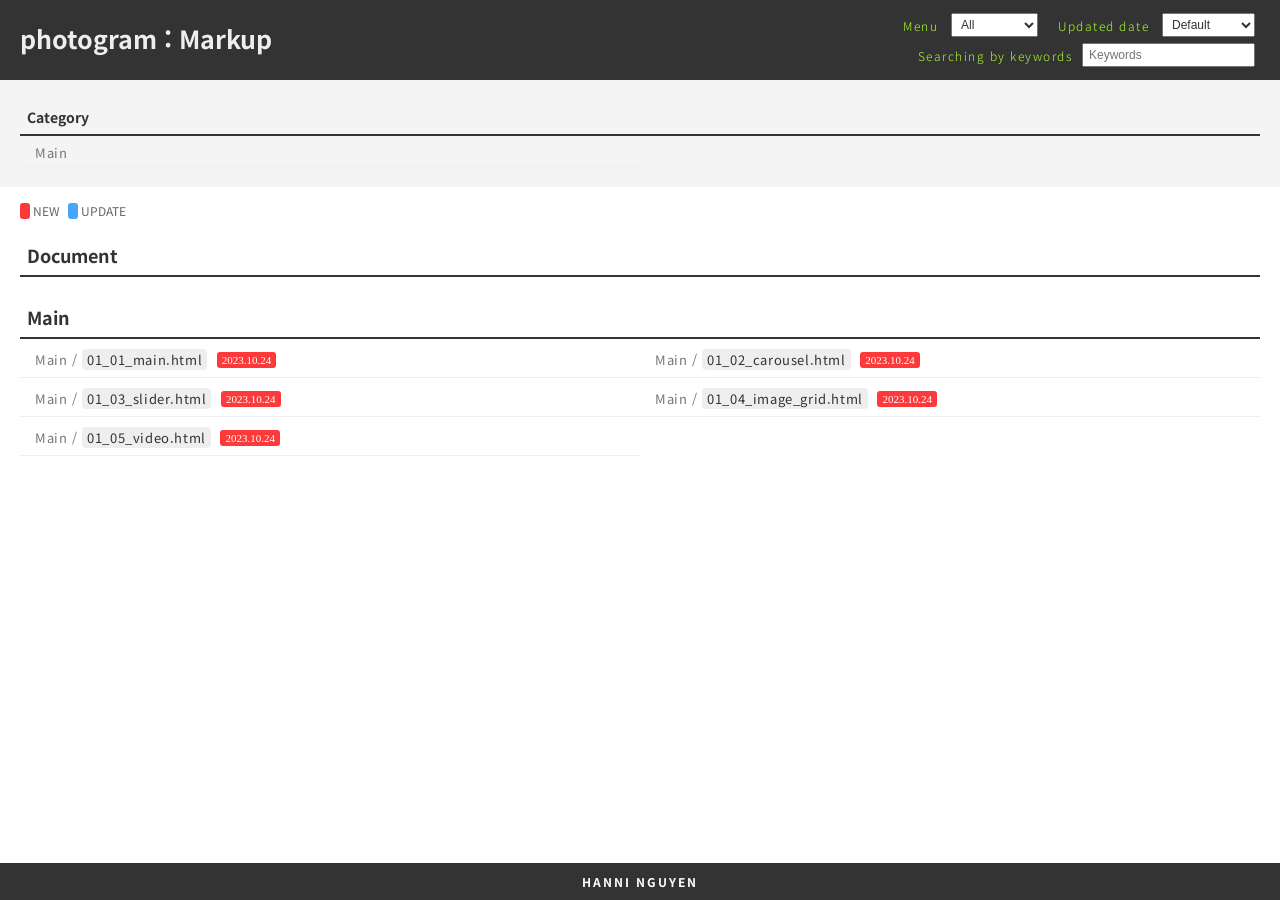
<file: index.html>
<!DOCTYPE html>
<html lang="ko">

<head>
	<meta charset="utf-8">
	<meta http-equiv="X-UA-Compatible" content="IE=edge,chrome=1">
	<title>Index : Photogram</title>
</head>

<body>

	<script>
	window.location = "@index.html";

	</script>

</body>

</html>
</file>
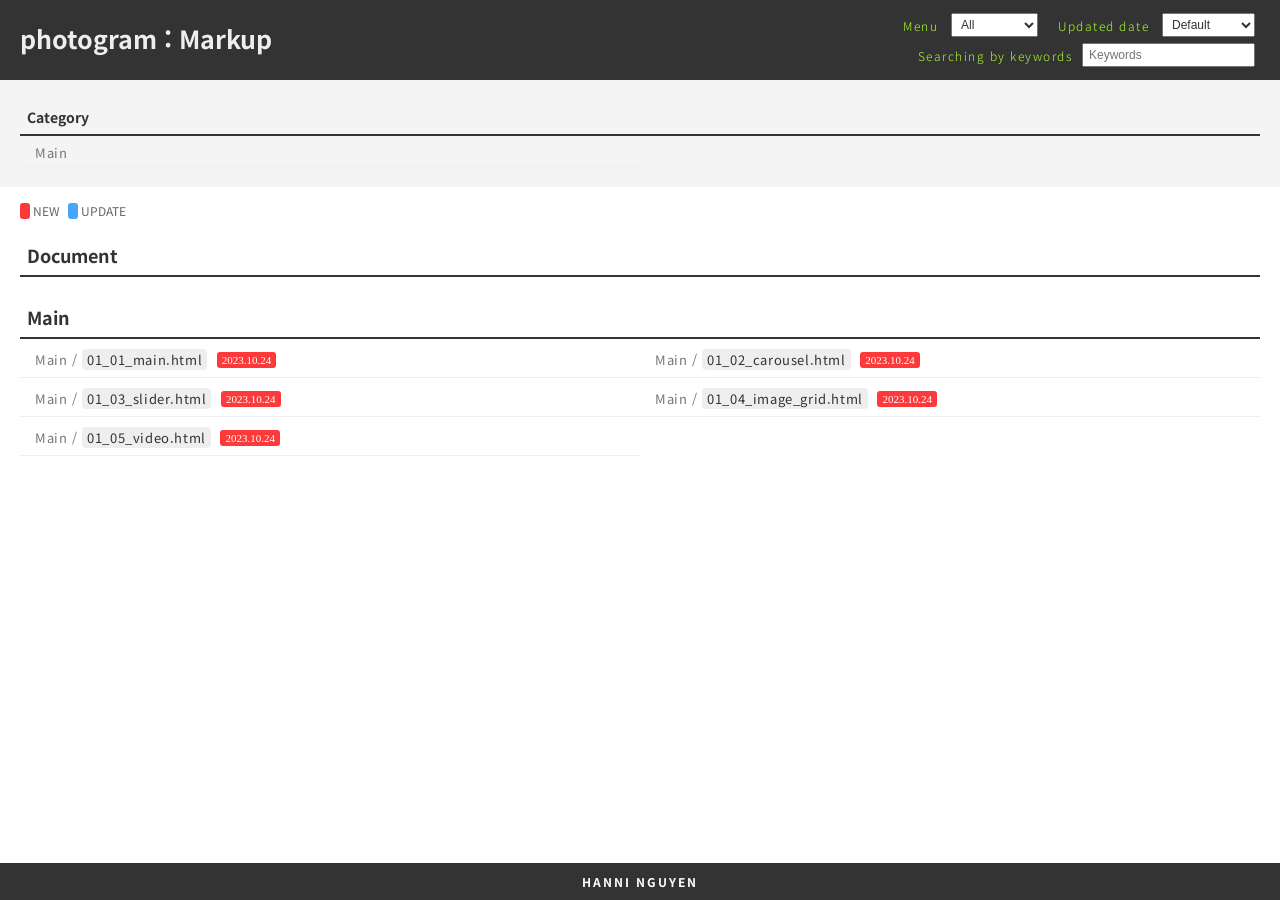
<file: @index.html>
<!DOCTYPE html>
<html lang="ko">
<head>
<meta charset="UTF-8">
<meta name="viewport" content="width=device-width, initial-scale=1.0">
<meta http-equiv="X-UA-Compatible" content="ie=edge">
<title>photogram : Markup</title>
<style>
@import url(https://fonts.googleapis.com/css?family=Noto+Sans+KR:300,400,700);blockquote,body,dd,dl,dt,fieldset,figure,h1,h2,h3,h4,h5,h6,hr,html,iframe,legend,li,ol,p,pre,textarea,ul{margin:0;padding:0;font-family:'Noto Sans KR','맑은고딕',MalgunGothic,sans-serif}h1,h2,h3,h4,h5,h6{font-size:100%;font-weight:400}ul{list-style:none}button,input,select,textarea{margin:0}html{box-sizing:border-box}*{box-sizing:inherit}:after,:before{box-sizing:inherit}audio,embed,img,object,video{height:auto;max-width:100%}iframe{border:0}table{border-collapse:collapse;border-spacing:0}td,th{padding:0;text-align:left}header{position:fixed;top:0;left:0;right:0;height:80px;background:#333;z-index:2}section{max-width:1280px}.clearfix:after,.clearfix:before{content:'';display:block;clear:both}h1{float:left;margin:20px;font-size:25px;font-weight:700;color:#eee}h2{padding:7px;font-size:18px;font-weight:700;color:#333;border-bottom:2px solid #333}.search{float:right;margin:13px 25px;font-size:12px;color:#fff}.search div{float:left}.search label{vertical-align:middle;margin-right:10px;letter-spacing:1.5px;font-weight:300;color:#adff2f}.search input,.search select{font-size:12px;vertical-align:middle;padding:3px 5px;color:#333}.search .search_date{margin-left: 20px;}.search .search_keyword{float:none;margin-top:30px;text-align:right}.search .search_keyword input{width:173px}.toc{margin:80px auto 0;padding: 20px;background:#f4f4f4}.toc h2{font-size:14px;}.toc ul{margin-bottom:0}.toc li{padding:3px 10px;}.section_list{padding:15px 20px 0;margin:0 auto 38px}ul{display:flex;flex-wrap:wrap;margin-bottom:20px}li{flex:0 0 50%;display:block;padding:7px 10px;border-bottom:1px solid #eee}li span{margin-left:10px}a{font-size:13px;color:#777;text-decoration:none;letter-spacing:.6px;padding:1px 5px;border-radius:3px}a:hover{color:#333}footer{position:fixed;left:0;right:0;bottom:0;padding:10px 20px;background:#333;text-align:center}footer p{font-size:12px;color:#fff;letter-spacing:2px}footer strong{text-transform:uppercase}.new{display:inline-block;position:relative;top:-1px;height:16px;padding:0 5px 1px;border-radius:3px;background:#fd3939;font-family:verdana;font-size:11px;font-weight:400;color:#fff;line-height:16px;vertical-align:middle;margin-left:0;}.update{display:inline-block;position:relative;top:-1px;height:16px;background:#45a7fb;color:#fff;padding:0 5px 1px;border-radius:3px;font-family:verdana;font-size:11px;font-weight:400;line-height:16px;vertical-align:middle;margin-left:0}.matching_keywords{background:#2aff9c;color:#16752e}.section_info{margin:0 auto;padding:15px 20px 0;font-size:12px;color:#666}.section_info span{vertical-align:top;margin-top:2px}.section_info span+span{margin-left:5px}@media screen and (max-width:767px){h1{font-size:18px;margin:15px 15px 0}header{height:120px}li{flex:0 0 100%}.section_list{margin:0 0 28px}.search{float:none;margin:0 15px}.search label{margin-right:5px}.search div{margin-top:5px}.toc{margin-top:120px}.search select{width:89px}.search .search_date{margin-left:10px}.search .search_keyword{float:none!important;clear:both;margin-left:0!important;padding-top:5px;text-align:left}.search input{width:129px}footer{padding:5px 20px}}.filename{color:#333;background:#eee;padding:1px 5px;margin:0;border-radius:4px;}@media screen and (max-width:360px){.search select{width:65px}.search .search_keyword input{width:124px}}
</style>
</head>
<body>
	<header>
		<h1>photogram : Markup</h1>
		<section class="search clearfix">
			<div class="search_menu">
				<label for="search_from_menu">Menu</label>
				<select name="" id="search_from_menu">
				</select>
			</div>
			<div class="search_date">
				<label for="search_from_date">Updated date</label>
				<select name="" id="search_from_date">
				</select>
			</div>
			<div class="search_keyword">
				<label for="search_by_keyword">Searching by keywords</label><input type="text" id="search_by_keyword" placeholder="Keywords">
			</div>
		</section>
	</header>
  <section class="toc">
		<h2>Category</h2>
		<ul>
			
			<li><a href="#tab01">Main</a></li>
		</ul>
  </section>
	<section class="section_info">
		<span class="label_date new"></span> NEW <span class="label_date update"></span> UPDATE
	</section>
	<section class="section_list">
		<h2 id="tab_doc" class="sec_h">Document</h2>
		<ul>
		</ul>
		</ul> 
		<h2 id="tab01">Main</h2>
		<ul>
			<li>
				<a href="views/01_01_main.html">
					Main / <span class="filename">01_01_main.html</span>
				</a> 
					<span class="label_date new">2023.10.24</span>
				  
			</li> 
			<li>
				<a href="views/01_02_carousel.html">
					Main / <span class="filename">01_02_carousel.html</span>
				</a> 
					<span class="label_date new">2023.10.24</span>
				  
			</li> 
			<li>
				<a href="views/01_03_slider.html">
					Main / <span class="filename">01_03_slider.html</span>
				</a> 
					<span class="label_date new">2023.10.24</span>
				  
			</li> 
			<li>
				<a href="views/01_04_image_grid.html">
					Main / <span class="filename">01_04_image_grid.html</span>
				</a> 
					<span class="label_date new">2023.10.24</span>
				  
			</li> 
			<li>
				<a href="views/01_05_video.html">
					Main / <span class="filename">01_05_video.html</span>
				</a> 
					<span class="label_date new">2023.10.24</span>
				  
			</li> 
		</ul> 
	</section>
	<footer>
		<p><strong>Hanni Nguyen</strong></p>
	</footer>

	<script src='https://cdnjs.cloudflare.com/ajax/libs/jquery/1.12.4/jquery.min.js'></script>
    <script>
    var categoryList=["All"],categoryUnique=[],categoryUnique2=[],sectionList=$(".section_list"),categorySelect=$("#search_from_menu"),dateLabel=sectionList.find(".label_date"),dateSelect=$("#search_from_date"),dateList=["Default"],dateUnique=[],searchKeyword=$("#search_by_keyword"),searchValue=null,hiddenList=function(){sectionList.find("h2").hide(),sectionList.find("ul").hide(),sectionList.find("li").hide()},showList=function(){sectionList.find("h2").show(),sectionList.find("ul").show(),sectionList.find("li").show()},resetStyle=function(){searchKeyword.val(""),sectionList.find("li a").removeClass("matching_keywords")},setCategory=function(){if(sectionList.find("h2").length>0){for(var e=0;e<sectionList.find("h2").length+1;e++)categoryList.push(sectionList.find("h2").eq(e).text()),$.each(categoryList,function(e,t){-1===$.inArray(t,categoryUnique)&&categoryUnique.push(t)});categoryUnique=$.grep(categoryUnique,function(e){return" "==e||e});for(var t=0;t<categoryUnique.length;t++)categorySelect.append("<option value="+t+">"+categoryUnique[t]+"</option>");categorySelect.on("change",function(){var e=$(this).val();"0"==e?showList():(dateSelect.val("Default").change(),resetStyle(),hiddenList(),$.each($(".section_list h2"),function(t,i){t==e-1&&($(this).show(),$(this).next("ul").show(),$(this).next("ul").find("li").show())}))})}else $("..search_menu").hide()},setDate=function(){if(dateLabel.length>0){for(var e=0;e<dateLabel.length;e++)dateList.push(dateLabel.eq(e).text()),$.each(dateList,function(e,t){-1===$.inArray(t,dateUnique)&&dateUnique.push(t)});Array.prototype.move=function(e,t){return this.splice(t,0,this.splice(e,1)[0]),this},dateUnique.sort(),dateUnique.move(dateUnique.lastIndexOf(),0);for(var t=0;t<dateUnique.length;t++)dateSelect.append("<option value="+dateUnique[t]+">"+dateUnique[t]+"</option>");dateSelect.on("change",function(){var e=$(this).val();"Default"==e?showList():(categorySelect.val("0").change(),resetStyle(),hiddenList(),$.each($(".section_list .label_date"),function(t,i){$(this).text()==e&&($(this).parents("ul").prev("h2").show(),$(this).parents("ul").show(),$(this).parents("li").show())}))})}else $(".search_date").hide()},searchFromKeyword=function(){searchKeyword.on("keyup",function(e){searchValue=$(this).val(),categorySelect.val("0").change(),dateSelect.val("Default").change(),searchValue.length>0?(hiddenList(),sectionList.find("li").each(function(e,t){var i=$(this).find("a:contains("+searchValue+")");i.parents("ul").prev("h2").show(),i.parents("ul").show(),i.parents("li").show(),i.addClass("matching_keywords")})):(showList(),sectionList.find("a").removeClass("matching_keywords"))})};$(window).on("load",function(){setCategory(),setDate(),searchFromKeyword()})
    </script>
</body>
</html>
</file>
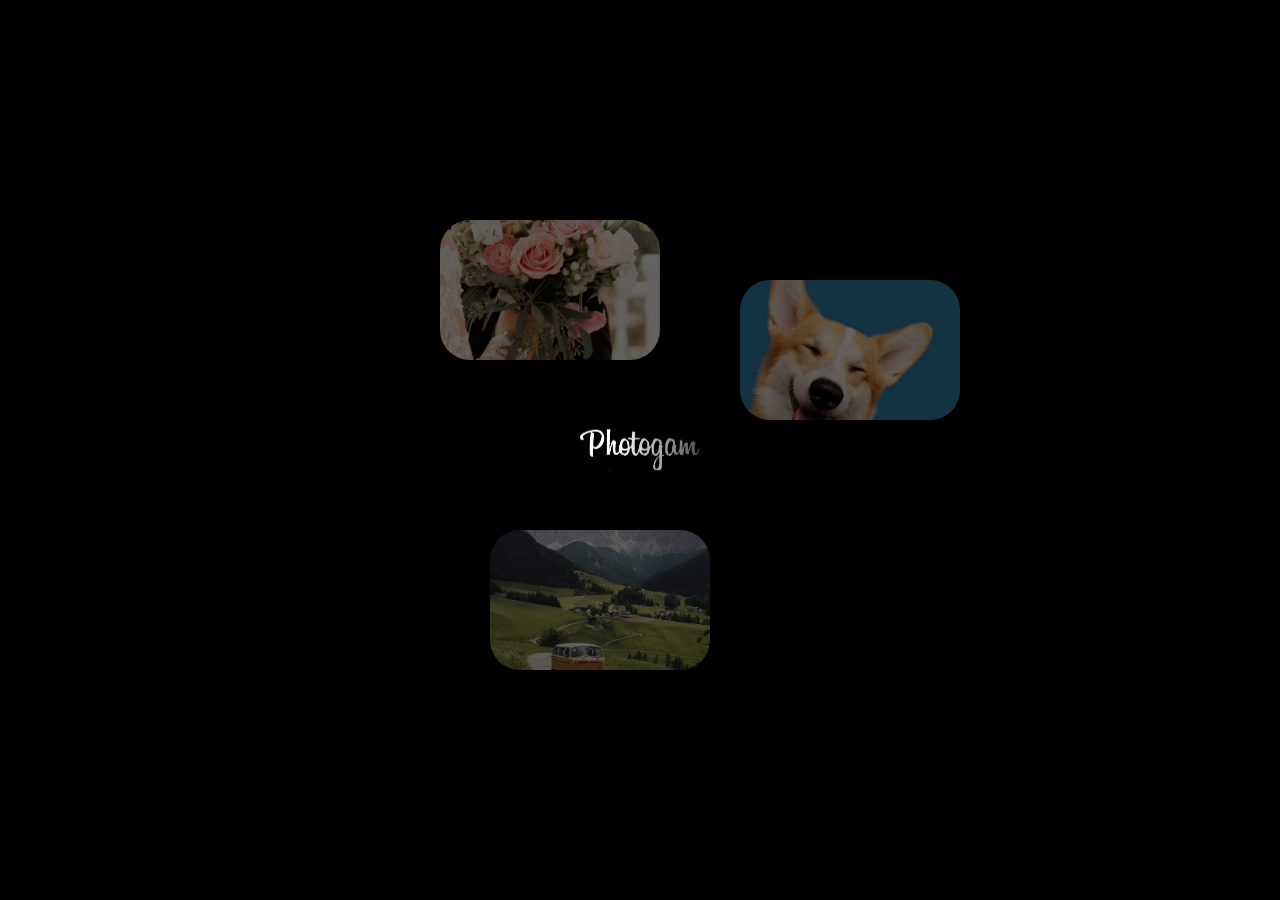
<file: views/01_01_main.html>
<!DOCTYPE html><html lang="ko"><head>
	<meta charset="utf-8">
	<meta http-equiv="x-ua-compatible" content="ie=edge">
	<meta name="viewport" content="width=device-width, initial-scale=1, shrink-to-fit=no, user-scalable=no">
	<meta name="format-detection" content="telephone=no">
	
	<title>Main : Photogram</title>

	<!-- SEO meta tag -->
	<meta name="keywords" content="">
	<meta name="description" content="">
	<meta name="date" content="">
	<meta name="sitecode" content="">
	<!-- // SEO meta tag -->

	<!-- Open Graph -->
	<meta property="og:url" content="">
	<meta property="og:image" content="">
	<meta property="og:type" content="">
	<meta property="og:site_name" content="">
	<meta property="og:locale" content="">
	<meta property="og:title" content="">
	<meta property="og:description" content="">
	<meta property="og:country-name" content="">
	<!-- // Open Graph -->

	<!-- Icon & Favicon -->
	<link rel="shortcut icon" href="../favicon.ico">
	<link rel="icon" type="image/png" sizes="16x16" href="../favicon-16x16.png">
	<link rel="icon" type="image/png" sizes="32x32" href="../favicon-32x32.png">
	<link rel="apple-touch-icon" href="../favicon-512x512.png">
	<!-- // Icon & Favicon -->

	<link rel="stylesheet" href="../css/libs.css">
	<link rel="stylesheet" href="../css/photogram.css">
	<!--<link rel="stylesheet" href="/css/project-name-sass.min.css">-->
</head>

<body data-pagestatus="new : 2023.10.24">
	<div class="wrap main_page">
		<!-- [D] LOADER -->
		<div class="loader-wrap">
			<div class="loader-logo">
				<span class="ld-mask"></span>
				<img src="../img/logo.svg" alt="Photogram">
			</div>
			<div class="loader-images">
				<div class="loader-item" style="top:-30px; left: 0">
					<span class="bg js-bg" data-bg="../img/image-17.jpg"></span>
				</div>
				<div class="loader-item" style="bottom:  -20px; left: 50px">
					<span class="bg js-bg" data-bg="../img/img-thumb-02.jpg"></span>
				</div>
				<div class="loader-item" style="top:30px; right: -120px">
					<span class="bg js-bg" data-bg="../img/img-thumb-04.jpg"></span>
				</div>
			</div>
		</div>

		<!-- //[D] LOADER -->

		<!--[D] HEADER -->
		<header>
			<div class="header-content">
				<h1 class="logo">
					<a href="#none"><img src="../img/logo.svg" alt="Photogram"></a>
				</h1>
				<div class="other-info">
					<div class="share-area">
						<button class="share-btn">Share</button>
						<ul class="share-list">
							<li><a href="#none" class="share-item">Facebook</a></li>
							<li><a href="#none" class="share-item">Pinterest</a></li>
							<li><a href="#none" class="share-item">Twitter</a></li>
							<li><a href="#none" class="share-item">LinkedIn</a></li>
						</ul>
					</div>
					<nav class="nav">
						<ul class="list-menu">
							<li>
								<a href="javascript:void(0)" class="item-menu is-active">Home</a>
								<!--depth menu -->
								<ul class="depth">
									<li><a href="01_01_main.html" class="depth-link">Carousel</a></li>
									<li><a href="01_02_carousel.html" class="depth-link">Carousel 2</a></li>
									<li><a href="01_03_slider.html" class="depth-link">Slider</a></li>
									<li><a href="01_04_image_grid.html" class="depth-link">Images Grid</a></li>
									<li><a href="01_05_video.html" class="depth-link">Video</a></li>
								</ul>
							</li>
							<li>
								<a href="javascript:void(0)" class="item-menu">Portfolio</a>
								<!--depth menu -->
								<ul class="depth">
									<li><a href="#none" class="depth-link">Horizontal Grid</a></li>
									<li><a href="#none" class="depth-link">Vertical Grid</a></li>
									<li><a href="#none" class="depth-link">Column Grid</a></li>
									<li>
										<a href="#none" class="depth-link">Single </a>
										<!-- depth child menu -->
										<ul class="depth-child">
											<li><a href="#none" class="depth-link">Style 1</a></li>
											<li><a href="#none" class="depth-link">Style 2</a></li>
											<li><a href="#none" class="depth-link">Style 3</a></li>
											<li><a href="#none" class="depth-link">Style 4</a></li>
										</ul>
									</li>
								</ul>
							</li>
							<li><a href="javascript:void(0)" class="item-menu">About</a></li>
							<li><a href="javascript:void(0)" class="item-menu">News</a></li>
							<li><a href="javascript:void(0)" class="item-menu">Contacts</a></li>
						</ul>
						<button type="button" class="nav-btn" aria-expanded="false"></button>
						<button type="button" class="sidebar-btn"><span class="dot"></span></button>
					</nav>
				</div>
			</div>
		</header>

		<!--//[D] HEADER -->

		<!-- [D] CONTENTS -->
		<main id="content" class="container">
			<!-- Aside column -->
			<div class="aside-column">
				<div class="sns-area">
					<ul class="sns-list">
						<li class="sns-item"><a href="#none" target="_blank">Fb</a></li>
						<li class="sns-item"><a href="#none" target="_blank">Ins</a></li>
						<li class="sns-item"><a href="#none" target="_blank">Pin</a></li>
						<li class="sns-item"><a href="#none" target="_blank">Tw</a></li>
					</ul>
				</div>
			</div>
			<!-- END Aside column -->

			<!-- Main content -->
			<section class="section-main">
				<!-- Swiper -->
				<div class="slider slider-carousel lightgallery">
					<div class="swiper slide-photo">
						<div class="swiper-wrapper">
							<div class="swiper-slide">
								<div class="item-slide">
									<img src="../img/image-19.jpg" alt="">
									<a href="../img/image-19.jpg" class="box-zoom popup-image"><i class="ico-search"></i></a>
									<div class="overlay"></div>
									<div class="thumb-info">
										<h2 class="title"><a href="#none">Welcome To Our Wedding</a></h2>
										<p class="text-desc">Two hearts in love need no words. (Marceline Desbordes-Valmore) We just need your presence on our big day.</p>
										<a href="#none" class="btn view-btn">View Case</a>
									</div>
									<span class="num">01</span>
								</div>
							</div>
							<div class="swiper-slide">
								<div class="item-slide">
									<img src="../img/image-04.jpg" alt="">
									<a href="../img/image-04.jpg" class="box-zoom popup-image"><i class="ico-search"></i></a>
									<div class="overlay"></div>
									<div class="thumb-info">
										<h2 class="title"><a href="#none">Until We Meet Again</a></h2>
										<p class="text-desc">In an endless garden of flowers, I will always pick you</p>
										<a href="#none" class="btn view-btn">View Case</a>
									</div>
									<span class="num">02</span>
								</div>
							</div>
							<div class="swiper-slide">
								<div class="item-slide">
									<img src="../img/image-13.jpg" alt="">
									<a href="../img/image-13.jpg" class="box-zoom popup-image"><i class="ico-search"></i></a>
									<div class="overlay"></div>
									<div class="thumb-info">
										<h2 class="title"><a href="#none">Stand By Me</a></h2>
										<p class="text-desc">True love stories never have endings (Richard Bach) Join us for the beginning of ours.</p>
										<a href="#none" class="btn view-btn">View Case</a>
									</div>
									<span class="num">03</span>
								</div>
							</div>
							<div class="swiper-slide">
								<div class="item-slide">
									<img src="../img/image-16.jpg" alt="">
									<a href="../img/image-16.jpg" class="box-zoom popup-image"><i class="ico-search"></i></a>
									<div class="overlay"></div>
									<div class="thumb-info">
										<h2 class="title"><a href="#none">A Wonderful Life</a></h2>
										<p class="text-desc">The best thing to hold onto in life is each other.</p>
										<a href="#none" class="btn view-btn">View Case</a>
									</div>
									<span class="num">04</span>
								</div>
							</div>
							<div class="swiper-slide">
								<div class="item-slide">
									<img src="../img/image-18.jpg" alt="">
									<a href="../img/image-18.jpg" class="box-zoom popup-image"><i class="ico-search"></i></a>
									<div class="overlay"></div>
									<div class="thumb-info">
										<h2 class="title"><a href="#none">Story Of The Day</a></h2>
										<p class="text-desc">Once in a while, right in the middle of an ordinary life, love gives us a fairy tale.</p>
										<a href="#none" class="btn view-btn">View Case</a>
									</div>
									<span class="num">04</span>
								</div>
							</div>
							<div class="swiper-slide">
								<div class="item-slide">
									<img src="../img/image-17.jpg" alt="">
									<a href="../img/image-17.jpg" class="box-zoom popup-image"><i class="ico-search"></i></a>
									<div class="overlay"></div>
									<div class="thumb-info">
										<h2 class="title"><a href="#none">In Love Memory</a></h2>
										<p class="text-desc">True love is when both people think they're the lucky one. To love laughter and happily ever after</p>
										<a href="#none" class="btn view-btn">View Case</a>
									</div>
									<span class="num">04</span>
								</div>
							</div>
						</div>
						<div class="swiper-navigation">
							<div class="swiper-button swiper-button-prev"></div>
							<div class="swiper-button swiper-button-next"></div>
						</div>
					</div>
				</div>
				<!-- Aside control -->
				<div class="aside-control">
					<div class="control-carousel">
						<span class="carousel-text current">01</span>
						<span class="carousel-text total">04</span>
					</div>
					<div class="control-pagination"></div>
					<div class="control-mouse">
						<span class="mouse"><span class="scroller"></span></span>
					</div>
				</div>
				<!-- END Aside control -->
			</section>
		</main>
		<!-- // [D] CONTENTS -->

		<!--[D] FOOTER -->
		<footer class="footer">
			<div class="footer-content">
				<div class="contacts">
					<div class="contacts-item">Mail: <a href="mailto:hanninguyen@gmail.com">hanninguyen@gmail.com</a></div>
					<div class="contacts-item">Phone: <a href="tel:+84 989698482">+84 989 698 482</a></div>
				</div>
				<p class="copyright">Photogram 2023. All rights reserved</p>
			</div>
		</footer>

		<!--// [D] FOOTER -->

		<!--[D] SIDEBAR -->
		<div class="sidebar-wrap">
			<div class="sidebar-content">
				<div class="content-detail">
					<div class="box">
						<div class="box-head">
							<strong class="text-title">Latest Works</strong>
						</div>
						<div class="box-content">
							<ul class="album-list">
								<li class="album-item">
									<a href="#none">
										<div class="thumb"><img src="../img/image-17.jpg" alt=""></div>
										<span class="desc">Wedding</span>
									</a>
								</li>
								<li class="album-item">
									<a href="#none">
										<div class="thumb"><img src="../img/img-thumb-05.jpg" alt=""></div>
										<span class="desc">Flowers</span>
									</a>
								</li>
								<li class="album-item">
									<a href="#none">
										<div class="thumb"><img src="../img/img-thumb-02.jpg" alt=""></div>
										<span class="desc">Travel</span>
									</a>
								</li>
								<li class="album-item">
									<a href="#none">
										<div class="thumb"><img src="../img/img-thumb-04.jpg" alt=""></div>
										<span class="desc">Cute Cat&amp;Dog</span>
									</a>
								</li>
							</ul>
						</div>
					</div>
					<div class="box">
						<div class="box-head">
							<strong class="text-title">Subscribe To Newsletter</strong>
							<p class="text-desc">Lorem ipsum dosectetur adipisicing elit, sed do.Lorem ipsum dolor sit amet,</p>
						</div>
						<div class="box-content">
							<button type="button" class="btn email-btn">Your email</button>
							<button type="button" class="btn submit-btn">Submit</button>
						</div>
					</div>
					<div class="box box-social">
						<div class="box-head">
							<strong class="text-title">Social Links</strong>
						</div>
						<div class="box-content">
							<button type="button" class="btn fb-btn">Fb</button>
							<button type="button" class="btn ins-btn">Ins</button>
							<button type="button" class="btn pin-btn">Pin</button>
							<button type="button" class="btn tw-btn">Tw</button>
						</div>
					</div>
				</div>
			</div>
			<button type="button" class="clode-btn"><i class="ico-close"></i></button>
		</div>

		<!--// [D] SIDEBAR -->
		<div class="dimmed"></div>
	</div>

	<!-- Javascript -->
	<script src="../js/libs/jquery-3.6.1.min.js"></script>
	<script src="../js/libs/swiper-bundle.min.js"></script>
	<script src="../js/libs/lightgallery.min.js"></script>
	<script src="../js/libs/TweenMax.min.js"></script>
	<script src="../js/apps/common.js"></script>
	<script src="../js/apps/main.js"></script>
	<!-- <script src="/js/project-name.min.js"></script> -->
	<!-- // Javascript -->




</body></html>
</file>
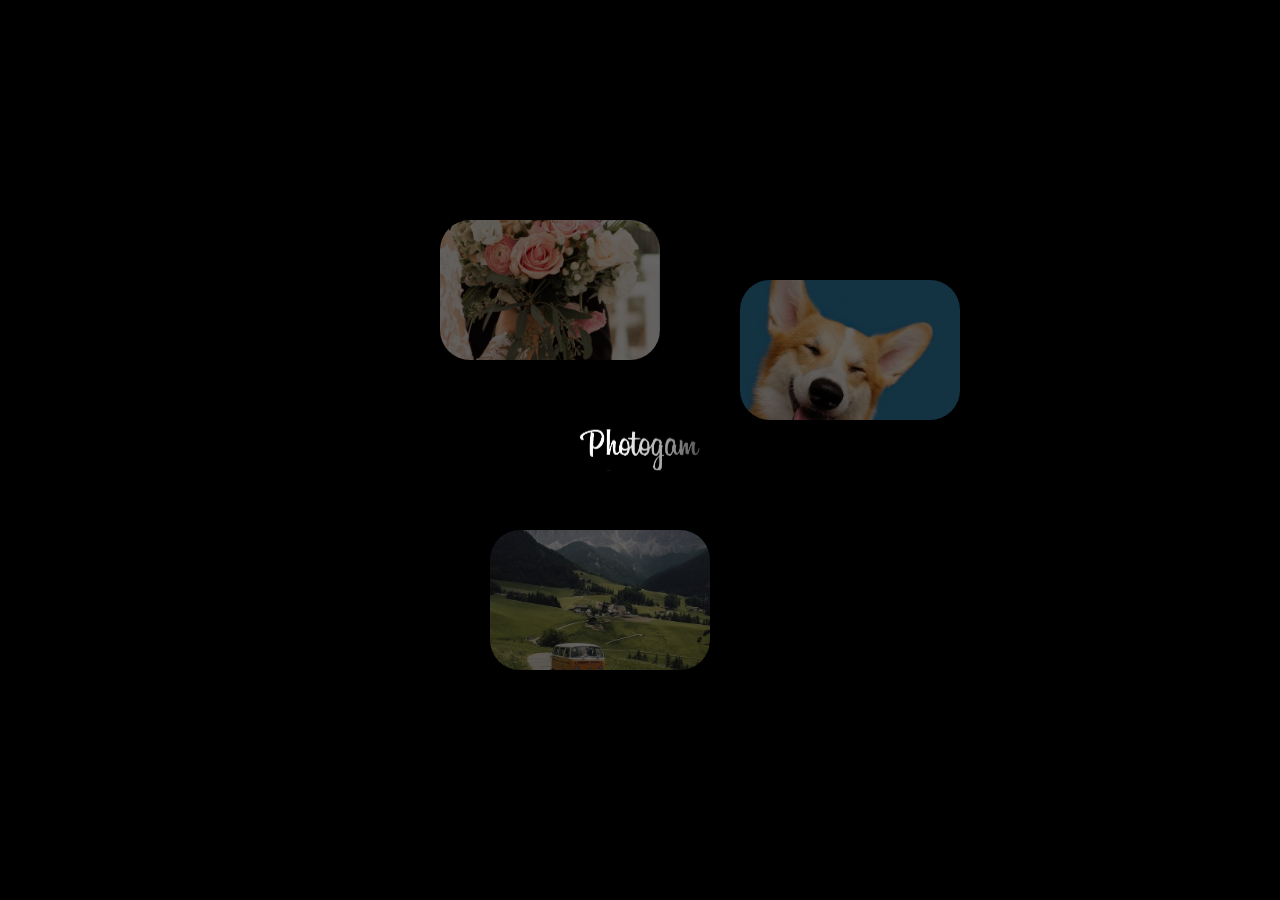
<file: views/01_02_carousel.html>
<!DOCTYPE html><html lang="ko"><head>
	<meta charset="utf-8">
	<meta http-equiv="x-ua-compatible" content="ie=edge">
	<meta name="viewport" content="width=device-width, initial-scale=1, shrink-to-fit=no, user-scalable=no">
	<meta name="format-detection" content="telephone=no">
	
	<title>Main : Photogram</title>

	<!-- SEO meta tag -->
	<meta name="keywords" content="">
	<meta name="description" content="">
	<meta name="date" content="">
	<meta name="sitecode" content="">
	<!-- // SEO meta tag -->

	<!-- Open Graph -->
	<meta property="og:url" content="">
	<meta property="og:image" content="">
	<meta property="og:type" content="">
	<meta property="og:site_name" content="">
	<meta property="og:locale" content="">
	<meta property="og:title" content="">
	<meta property="og:description" content="">
	<meta property="og:country-name" content="">
	<!-- // Open Graph -->

	<!-- Icon & Favicon -->
	<link rel="shortcut icon" href="../favicon.ico">
	<link rel="icon" type="image/png" sizes="16x16" href="../favicon-16x16.png">
	<link rel="icon" type="image/png" sizes="32x32" href="../favicon-32x32.png">
	<link rel="apple-touch-icon" href="../favicon-512x512.png">
	<!-- // Icon & Favicon -->

	<link rel="stylesheet" href="../css/libs.css">
	<link rel="stylesheet" href="../css/photogram.css">
	<!--<link rel="stylesheet" href="/css/project-name-sass.min.css">-->
</head>

<body data-pagestatus="new : 2023.10.24">
	<div class="wrap main_page">
		<!-- [D] LOADER -->
		<div class="loader-wrap">
			<div class="loader-logo">
				<span class="ld-mask"></span>
				<img src="../img/logo.svg" alt="Photogram">
			</div>
			<div class="loader-images">
				<div class="loader-item" style="top:-30px; left: 0">
					<span class="bg js-bg" data-bg="../img/image-17.jpg"></span>
				</div>
				<div class="loader-item" style="bottom:  -20px; left: 50px">
					<span class="bg js-bg" data-bg="../img/img-thumb-02.jpg"></span>
				</div>
				<div class="loader-item" style="top:30px; right: -120px">
					<span class="bg js-bg" data-bg="../img/img-thumb-04.jpg"></span>
				</div>
			</div>
		</div>

		<!-- //[D] LOADER -->

		<!--[D] HEADER -->
		<header>
			<div class="header-content">
				<h1 class="logo">
					<a href="#none"><img src="../img/logo.svg" alt="Photogram"></a>
				</h1>
				<div class="other-info">
					<div class="share-area">
						<button class="share-btn">Share</button>
						<ul class="share-list">
							<li><a href="#none" class="share-item">Facebook</a></li>
							<li><a href="#none" class="share-item">Pinterest</a></li>
							<li><a href="#none" class="share-item">Twitter</a></li>
							<li><a href="#none" class="share-item">LinkedIn</a></li>
						</ul>
					</div>
					<nav class="nav">
						<ul class="list-menu">
							<li>
								<a href="javascript:void(0)" class="item-menu is-active">Home</a>
								<!--depth menu -->
								<ul class="depth">
									<li><a href="01_01_main.html" class="depth-link">Carousel</a></li>
									<li><a href="01_02_carousel.html" class="depth-link">Carousel 2</a></li>
									<li><a href="01_03_slider.html" class="depth-link">Slider</a></li>
									<li><a href="01_04_image_grid.html" class="depth-link">Images Grid</a></li>
									<li><a href="01_05_video.html" class="depth-link">Video</a></li>
								</ul>
							</li>
							<li>
								<a href="javascript:void(0)" class="item-menu">Portfolio</a>
								<!--depth menu -->
								<ul class="depth">
									<li><a href="#none" class="depth-link">Horizontal Grid</a></li>
									<li><a href="#none" class="depth-link">Vertical Grid</a></li>
									<li><a href="#none" class="depth-link">Column Grid</a></li>
									<li>
										<a href="#none" class="depth-link">Single </a>
										<!-- depth child menu -->
										<ul class="depth-child">
											<li><a href="#none" class="depth-link">Style 1</a></li>
											<li><a href="#none" class="depth-link">Style 2</a></li>
											<li><a href="#none" class="depth-link">Style 3</a></li>
											<li><a href="#none" class="depth-link">Style 4</a></li>
										</ul>
									</li>
								</ul>
							</li>
							<li><a href="javascript:void(0)" class="item-menu">About</a></li>
							<li><a href="javascript:void(0)" class="item-menu">News</a></li>
							<li><a href="javascript:void(0)" class="item-menu">Contacts</a></li>
						</ul>
						<button type="button" class="nav-btn" aria-expanded="false"></button>
						<button type="button" class="sidebar-btn"><span class="dot"></span></button>
					</nav>
				</div>
			</div>
		</header>

		<!--//[D] HEADER -->

		<!-- [D] CONTENTS -->
		<main id="content" class="container">
			<!-- Aside column -->
			<div class="aside-column">
				<div class="sns-area">
					<ul class="sns-list">
						<li class="sns-item"><a href="#none" target="_blank">Fb</a></li>
						<li class="sns-item"><a href="#none" target="_blank">Ins</a></li>
						<li class="sns-item"><a href="#none" target="_blank">Pin</a></li>
						<li class="sns-item"><a href="#none" target="_blank">Tw</a></li>
					</ul>
				</div>
			</div>
			<!-- END Aside column -->

			<!-- Main content -->
			<section class="section-main">
				<!-- Swiper -->
				<div class="slider slider-carousel2">
					<div class="swiper slide-photo">
						<div class="swiper-wrapper">
							<div class="swiper-slide">
								<div class="item-slide">
									<div class="bg js-bg" data-bg="../img/image-26.jpg" data-swiper-parallax="10%"></div>
									<div class="overlay"></div>
									<div class="thumb-info center">
										<h2 class="title"><a href="#none">Dogs never bite me</a></h2>
										<p class="text-desc">Animals are my friends...and I don't eat my friends.</p>
										<a href="#none" class="btn view-btn">View Case</a>
									</div>
									<span class="category">Dog</span>
								</div>
							</div>
							<div class="swiper-slide">
								<div class="item-slide">
									<div class="bg js-bg" data-bg="../img/image-24.jpg" data-swiper-parallax="10%"></div>
									<div class="overlay"></div>
									<div class="thumb-info center">
										<h2 class="title"><a href="#none">Cats are angels with fur.</a></h2>
										<p class="text-desc">Until one has loved an animal, a part of one's soul remains unawakened.</p>
										<a href="#none" class="btn view-btn">View Case</a>
									</div>
									<span class="category">Cat</span>
								</div>
							</div>
							<div class="swiper-slide">
								<div class="item-slide">
									<div class="bg js-bg" data-bg="../img/image-27.jpg" data-swiper-parallax="10%"></div>
									<div class="overlay"></div>
									<div class="thumb-info center">
										<h2 class="title"><a href="#none">loving dogs.</a></h2>
										<p class="text-desc">Animals are my friends…and I don't eat my friends.</p>
										<a href="#none" class="btn view-btn">View Case</a>
									</div>
									<span class="category">Dog</span>
								</div>
							</div>
							<div class="swiper-slide">
								<div class="item-slide">
									<div class="bg js-bg" data-bg="../img/image-25.jpg" data-swiper-parallax="10%"></div>
									<div class="overlay"></div>
									<div class="thumb-info center">
										<h2 class="title"><a href="#none">Happiness is a warm puppy</a></h2>
										<p class="text-desc">The ideal of calm exists in a sitting cat</p>
										<a href="#none" class="btn view-btn">View Case</a>
									</div>
									<span class="category">Cat</span>
								</div>
							</div>
							<div class="swiper-slide">
								<div class="item-slide">
									<div class="bg js-bg" data-bg="../img/image-23.jpg" data-swiper-parallax="10%"></div>
									<div class="overlay"></div>
									<div class="thumb-info center">
										<h2 class="title"><a href="#none">“Meow” means “woof” in cat.</a></h2>
										<p class="text-desc">Our perfect companions never have fewer than four feet.</p>
										<a href="#none" class="btn view-btn">View Case</a>
									</div>
									<span class="category">Cat</span>
								</div>
							</div>
						</div>
						<div class="swiper-navigation">
							<div class="swiper-button swiper-button-prev"></div>
							<div class="swiper-button swiper-button-next"></div>
						</div>
						<div class="swiper-counter">
							<span class="item-num current-num">01</span>
							<span class="item-num total-num"></span>
						</div>
					</div>
				</div>
				<!-- Aside control -->
				<div class="aside-control">
					<div class="control-progress">
						<span class="progress"></span>
					</div>
					<div class="control-pagination"></div>
					<div class="control-mouse">
						<span class="mouse"><span class="scroller"></span></span>
					</div>
				</div>
				<!-- END Aside control -->
			</section>
		</main>
		<!-- // [D] CONTENTS -->

		<!--[D] FOOTER -->
		<footer class="footer">
			<div class="footer-content">
				<div class="contacts">
					<div class="contacts-item">Mail: <a href="mailto:hanninguyen@gmail.com">hanninguyen@gmail.com</a></div>
					<div class="contacts-item">Phone: <a href="tel:+84 989698482">+84 989 698 482</a></div>
				</div>
				<p class="copyright">Photogram 2023. All rights reserved</p>
			</div>
		</footer>

		<!--// [D] FOOTER -->

		<!--[D] SIDEBAR -->
		<div class="sidebar-wrap">
			<div class="sidebar-content">
				<div class="content-detail">
					<div class="box">
						<div class="box-head">
							<strong class="text-title">Latest Works</strong>
						</div>
						<div class="box-content">
							<ul class="album-list">
								<li class="album-item">
									<a href="#none">
										<div class="thumb"><img src="../img/image-17.jpg" alt=""></div>
										<span class="desc">Wedding</span>
									</a>
								</li>
								<li class="album-item">
									<a href="#none">
										<div class="thumb"><img src="../img/img-thumb-05.jpg" alt=""></div>
										<span class="desc">Flowers</span>
									</a>
								</li>
								<li class="album-item">
									<a href="#none">
										<div class="thumb"><img src="../img/img-thumb-02.jpg" alt=""></div>
										<span class="desc">Travel</span>
									</a>
								</li>
								<li class="album-item">
									<a href="#none">
										<div class="thumb"><img src="../img/img-thumb-04.jpg" alt=""></div>
										<span class="desc">Cute Cat&amp;Dog</span>
									</a>
								</li>
							</ul>
						</div>
					</div>
					<div class="box">
						<div class="box-head">
							<strong class="text-title">Subscribe To Newsletter</strong>
							<p class="text-desc">Lorem ipsum dosectetur adipisicing elit, sed do.Lorem ipsum dolor sit amet,</p>
						</div>
						<div class="box-content">
							<button type="button" class="btn email-btn">Your email</button>
							<button type="button" class="btn submit-btn">Submit</button>
						</div>
					</div>
					<div class="box box-social">
						<div class="box-head">
							<strong class="text-title">Social Links</strong>
						</div>
						<div class="box-content">
							<button type="button" class="btn fb-btn">Fb</button>
							<button type="button" class="btn ins-btn">Ins</button>
							<button type="button" class="btn pin-btn">Pin</button>
							<button type="button" class="btn tw-btn">Tw</button>
						</div>
					</div>
				</div>
			</div>
			<button type="button" class="clode-btn"><i class="ico-close"></i></button>
		</div>

		<!--// [D] SIDEBAR -->
		<div class="dimmed"></div>
	</div>

	<!-- Javascript -->
	<script src="../js/libs/jquery-3.6.1.min.js"></script>
	<script src="../js/libs/swiper-bundle.min.js"></script>
	<script src="../js/libs/lightgallery.min.js"></script>
	<script src="../js/libs/TweenMax.min.js"></script>
	<script src="../js/apps/common.js"></script>
	<script src="../js/apps/main.js"></script>
	<!-- <script src="/js/project-name.min.js"></script> -->
	<!-- // Javascript -->




</body></html>
</file>
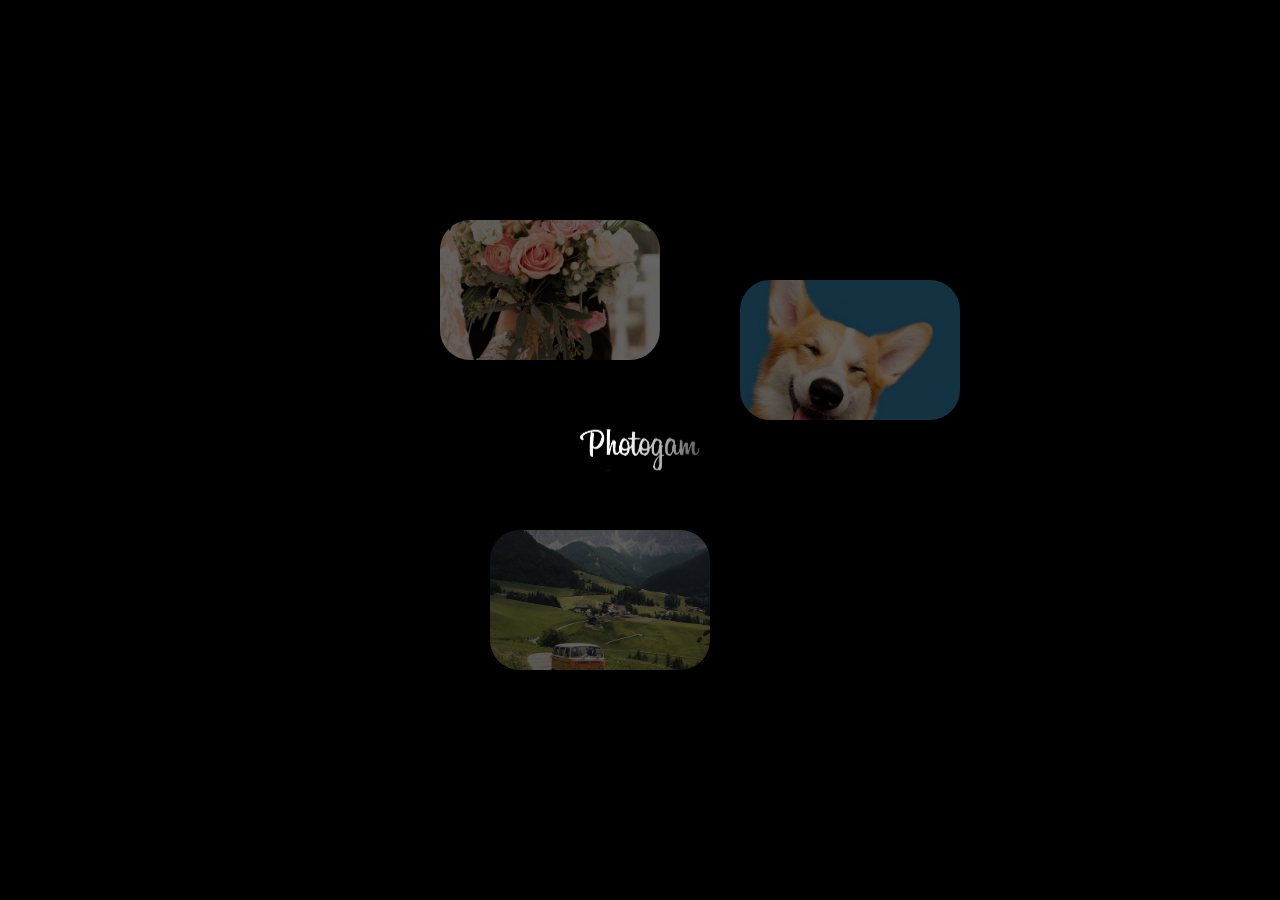
<file: views/01_03_slider.html>
<!DOCTYPE html><html lang="ko"><head>
	<meta charset="utf-8">
	<meta http-equiv="x-ua-compatible" content="ie=edge">
	<meta name="viewport" content="width=device-width, initial-scale=1, shrink-to-fit=no, user-scalable=no">
	<meta name="format-detection" content="telephone=no">
	
	<title>Main : Photogram</title>

	<!-- SEO meta tag -->
	<meta name="keywords" content="">
	<meta name="description" content="">
	<meta name="date" content="">
	<meta name="sitecode" content="">
	<!-- // SEO meta tag -->

	<!-- Open Graph -->
	<meta property="og:url" content="">
	<meta property="og:image" content="">
	<meta property="og:type" content="">
	<meta property="og:site_name" content="">
	<meta property="og:locale" content="">
	<meta property="og:title" content="">
	<meta property="og:description" content="">
	<meta property="og:country-name" content="">
	<!-- // Open Graph -->

	<!-- Icon & Favicon -->
	<link rel="shortcut icon" href="../favicon.ico">
	<link rel="icon" type="image/png" sizes="16x16" href="../favicon-16x16.png">
	<link rel="icon" type="image/png" sizes="32x32" href="../favicon-32x32.png">
	<link rel="apple-touch-icon" href="../favicon-512x512.png">
	<!-- // Icon & Favicon -->

	<link rel="stylesheet" href="../css/libs.css">
	<link rel="stylesheet" href="../css/photogram.css">
	<!--<link rel="stylesheet" href="/css/project-name-sass.min.css">-->
</head>

<body data-pagestatus="new : 2023.10.24">
	<div class="wrap main_page">
		<!-- [D] LOADER -->
		<div class="loader-wrap">
			<div class="loader-logo">
				<span class="ld-mask"></span>
				<img src="../img/logo.svg" alt="Photogram">
			</div>
			<div class="loader-images">
				<div class="loader-item" style="top:-30px; left: 0">
					<span class="bg js-bg" data-bg="../img/image-17.jpg"></span>
				</div>
				<div class="loader-item" style="bottom:  -20px; left: 50px">
					<span class="bg js-bg" data-bg="../img/img-thumb-02.jpg"></span>
				</div>
				<div class="loader-item" style="top:30px; right: -120px">
					<span class="bg js-bg" data-bg="../img/img-thumb-04.jpg"></span>
				</div>
			</div>
		</div>

		<!-- //[D] LOADER -->

		<!--[D] HEADER -->
		<header>
			<div class="header-content">
				<h1 class="logo">
					<a href="#none"><img src="../img/logo.svg" alt="Photogram"></a>
				</h1>
				<div class="other-info">
					<div class="share-area">
						<button class="share-btn">Share</button>
						<ul class="share-list">
							<li><a href="#none" class="share-item">Facebook</a></li>
							<li><a href="#none" class="share-item">Pinterest</a></li>
							<li><a href="#none" class="share-item">Twitter</a></li>
							<li><a href="#none" class="share-item">LinkedIn</a></li>
						</ul>
					</div>
					<nav class="nav">
						<ul class="list-menu">
							<li>
								<a href="javascript:void(0)" class="item-menu is-active">Home</a>
								<!--depth menu -->
								<ul class="depth">
									<li><a href="01_01_main.html" class="depth-link">Carousel</a></li>
									<li><a href="01_02_carousel.html" class="depth-link">Carousel 2</a></li>
									<li><a href="01_03_slider.html" class="depth-link">Slider</a></li>
									<li><a href="01_04_image_grid.html" class="depth-link">Images Grid</a></li>
									<li><a href="01_05_video.html" class="depth-link">Video</a></li>
								</ul>
							</li>
							<li>
								<a href="javascript:void(0)" class="item-menu">Portfolio</a>
								<!--depth menu -->
								<ul class="depth">
									<li><a href="#none" class="depth-link">Horizontal Grid</a></li>
									<li><a href="#none" class="depth-link">Vertical Grid</a></li>
									<li><a href="#none" class="depth-link">Column Grid</a></li>
									<li>
										<a href="#none" class="depth-link">Single </a>
										<!-- depth child menu -->
										<ul class="depth-child">
											<li><a href="#none" class="depth-link">Style 1</a></li>
											<li><a href="#none" class="depth-link">Style 2</a></li>
											<li><a href="#none" class="depth-link">Style 3</a></li>
											<li><a href="#none" class="depth-link">Style 4</a></li>
										</ul>
									</li>
								</ul>
							</li>
							<li><a href="javascript:void(0)" class="item-menu">About</a></li>
							<li><a href="javascript:void(0)" class="item-menu">News</a></li>
							<li><a href="javascript:void(0)" class="item-menu">Contacts</a></li>
						</ul>
						<button type="button" class="nav-btn" aria-expanded="false"></button>
						<button type="button" class="sidebar-btn"><span class="dot"></span></button>
					</nav>
				</div>
			</div>
		</header>

		<!--//[D] HEADER -->

		<!-- [D] CONTENTS -->
		<main id="content" class="container">
			<!-- Aside column -->
			<div class="aside-column">
				<div class="sns-area">
					<ul class="sns-list">
						<li class="sns-item"><a href="#none" target="_blank">Fb</a></li>
						<li class="sns-item"><a href="#none" target="_blank">Ins</a></li>
						<li class="sns-item"><a href="#none" target="_blank">Pin</a></li>
						<li class="sns-item"><a href="#none" target="_blank">Tw</a></li>
					</ul>
				</div>
			</div>
			<!-- END Aside column -->

			<!-- Main content -->
			<section class="section-main">
				<!-- Swiper -->
				<div class="slider slider-single">
					<div class="swiper slide-photo">
						<div class="swiper-wrapper">
							<div class="swiper-slide">
								<div class="item-slide">
									<div class="bg js-bg" data-bg="../img/image-20.jpg" data-swiper-parallax="20%"></div>
									<div class="overlay"></div>
									<div class="thumb-info center">
										<h2 class="title"><a href="#none">The earth laughs in flowers</a></h2>
										<p class="text-desc">The rose is the flower and handmaiden of love—the lily, her fair associate, is the emblem of beauty and purity.</p>
										<a href="#none" class="btn view-btn">View Case</a>
									</div>
									<div class="cirle-dec"></div>
								</div>
							</div>
							<div class="swiper-slide">
								<div class="item-slide">
									<div class="bg js-bg" data-bg="../img/image-07.jpg" data-swiper-parallax="20%"></div>
									<div class="overlay"></div>
									<div class="thumb-info center">
										<h2 class="title"><a href="#none">Life is the flower for which love is the honey.</a></h2>
										<p class="text-desc">There are always flowers for those who want to see them.</p>
										<a href="#none" class="btn view-btn">View Case</a>
									</div>
									<div class="cirle-dec"></div>
								</div>
							</div>
							<div class="swiper-slide">
								<div class="item-slide">
									<div class="bg js-bg" data-bg="../img/image-08.jpg" data-swiper-parallax="20%"></div>
									<div class="overlay"></div>
									<div class="thumb-info center">
										<h2 class="title"><a href="#none">Perfumes are the feelings of flowers</a></h2>
										<p class="text-desc">Without darkness, nothing comes to birth, As without light, nothing flowers.</p>
										<a href="#none" class="btn view-btn">View Case</a>
									</div>
									<div class="cirle-dec"></div>
								</div>
							</div>
							<div class="swiper-slide">
								<div class="item-slide">
									<div class="bg js-bg" data-bg="../img/image-06.jpg" data-swiper-parallax="20%"></div>
									<div class="overlay"></div>
									<div class="thumb-info center">
										<h2 class="title"><a href="#none">Flowers don't tell, they show.</a></h2>
										<p class="text-desc">If you tend to a flower, it will bloom, no matter how many weeds surround it.</p>
										<a href="#none" class="btn view-btn">View Case</a>
									</div>
									<div class="cirle-dec"></div>
								</div>
							</div>
						</div>
						<div class="swiper-navigation">
							<div class="swiper-button swiper-button-prev"></div>
							<div class="swiper-button swiper-button-next"></div>
						</div>
						<div class="swiper-counter">
							<span class="item-num current-num">01</span>
							<span class="item-num total-num"></span>
						</div>
					</div>
				</div>
				<!-- Aside control -->
				<div class="aside-control">
					<div class="control-progress">
						<span class="progress"></span>
					</div>
					<div class="control-pagination"></div>
					<div class="control-mouse">
						<span class="mouse"><span class="scroller"></span></span>
					</div>
				</div>
				<!-- END Aside control -->
			</section>
		</main>
		<!-- // [D] CONTENTS -->

		<!--[D] FOOTER -->
		<footer class="footer">
			<div class="footer-content">
				<div class="contacts">
					<div class="contacts-item">Mail: <a href="mailto:hanninguyen@gmail.com">hanninguyen@gmail.com</a></div>
					<div class="contacts-item">Phone: <a href="tel:+84 989698482">+84 989 698 482</a></div>
				</div>
				<p class="copyright">Photogram 2023. All rights reserved</p>
			</div>
		</footer>

		<!--// [D] FOOTER -->

		<!--[D] SIDEBAR -->
		<div class="sidebar-wrap">
			<div class="sidebar-content">
				<div class="content-detail">
					<div class="box">
						<div class="box-head">
							<strong class="text-title">Latest Works</strong>
						</div>
						<div class="box-content">
							<ul class="album-list">
								<li class="album-item">
									<a href="#none">
										<div class="thumb"><img src="../img/image-17.jpg" alt=""></div>
										<span class="desc">Wedding</span>
									</a>
								</li>
								<li class="album-item">
									<a href="#none">
										<div class="thumb"><img src="../img/img-thumb-05.jpg" alt=""></div>
										<span class="desc">Flowers</span>
									</a>
								</li>
								<li class="album-item">
									<a href="#none">
										<div class="thumb"><img src="../img/img-thumb-02.jpg" alt=""></div>
										<span class="desc">Travel</span>
									</a>
								</li>
								<li class="album-item">
									<a href="#none">
										<div class="thumb"><img src="../img/img-thumb-04.jpg" alt=""></div>
										<span class="desc">Cute Cat&amp;Dog</span>
									</a>
								</li>
							</ul>
						</div>
					</div>
					<div class="box">
						<div class="box-head">
							<strong class="text-title">Subscribe To Newsletter</strong>
							<p class="text-desc">Lorem ipsum dosectetur adipisicing elit, sed do.Lorem ipsum dolor sit amet,</p>
						</div>
						<div class="box-content">
							<button type="button" class="btn email-btn">Your email</button>
							<button type="button" class="btn submit-btn">Submit</button>
						</div>
					</div>
					<div class="box box-social">
						<div class="box-head">
							<strong class="text-title">Social Links</strong>
						</div>
						<div class="box-content">
							<button type="button" class="btn fb-btn">Fb</button>
							<button type="button" class="btn ins-btn">Ins</button>
							<button type="button" class="btn pin-btn">Pin</button>
							<button type="button" class="btn tw-btn">Tw</button>
						</div>
					</div>
				</div>
			</div>
			<button type="button" class="clode-btn"><i class="ico-close"></i></button>
		</div>

		<!--// [D] SIDEBAR -->
		<div class="dimmed"></div>
	</div>

	<!-- Javascript -->
	<script src="../js/libs/jquery-3.6.1.min.js"></script>
	<script src="../js/libs/swiper-bundle.min.js"></script>
	<script src="../js/libs/lightgallery.min.js"></script>
	<script src="../js/libs/TweenMax.min.js"></script>
	<script src="../js/apps/common.js"></script>
	<script src="../js/apps/main.js"></script>
	<!-- <script src="/js/project-name.min.js"></script> -->
	<!-- // Javascript -->




</body></html>
</file>
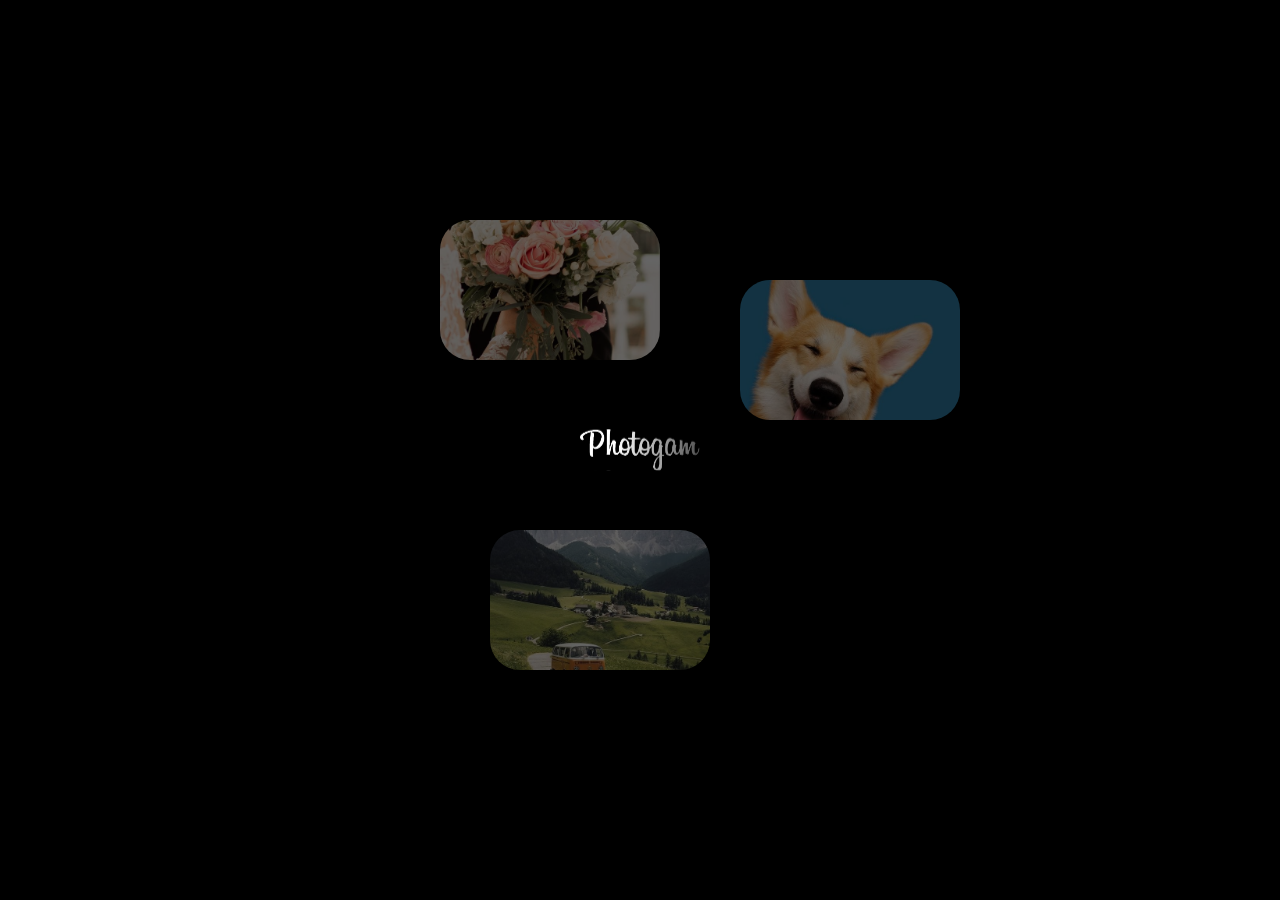
<file: views/01_04_image_grid.html>
<!DOCTYPE html><html lang="ko"><head>
	<meta charset="utf-8">
	<meta http-equiv="x-ua-compatible" content="ie=edge">
	<meta name="viewport" content="width=device-width, initial-scale=1, shrink-to-fit=no, user-scalable=no">
	<meta name="format-detection" content="telephone=no">
	
	<title>Main : Photogram</title>

	<!-- SEO meta tag -->
	<meta name="keywords" content="">
	<meta name="description" content="">
	<meta name="date" content="">
	<meta name="sitecode" content="">
	<!-- // SEO meta tag -->

	<!-- Open Graph -->
	<meta property="og:url" content="">
	<meta property="og:image" content="">
	<meta property="og:type" content="">
	<meta property="og:site_name" content="">
	<meta property="og:locale" content="">
	<meta property="og:title" content="">
	<meta property="og:description" content="">
	<meta property="og:country-name" content="">
	<!-- // Open Graph -->

	<!-- Icon & Favicon -->
	<link rel="shortcut icon" href="../favicon.ico">
	<link rel="icon" type="image/png" sizes="16x16" href="../favicon-16x16.png">
	<link rel="icon" type="image/png" sizes="32x32" href="../favicon-32x32.png">
	<link rel="apple-touch-icon" href="../favicon-512x512.png">
	<!-- // Icon & Favicon -->

	<link rel="stylesheet" href="../css/libs.css">
	<link rel="stylesheet" href="../css/photogram.css">
	<!--<link rel="stylesheet" href="/css/project-name-sass.min.css">-->
</head>

<body data-pagestatus="new : 2023.10.24">
	<div class="wrap main_page">
		<!-- [D] LOADER -->
		<div class="loader-wrap">
			<div class="loader-logo">
				<span class="ld-mask"></span>
				<img src="../img/logo.svg" alt="Photogram">
			</div>
			<div class="loader-images">
				<div class="loader-item" style="top:-30px; left: 0">
					<span class="bg js-bg" data-bg="../img/image-17.jpg"></span>
				</div>
				<div class="loader-item" style="bottom:  -20px; left: 50px">
					<span class="bg js-bg" data-bg="../img/img-thumb-02.jpg"></span>
				</div>
				<div class="loader-item" style="top:30px; right: -120px">
					<span class="bg js-bg" data-bg="../img/img-thumb-04.jpg"></span>
				</div>
			</div>
		</div>

		<!-- //[D] LOADER -->

		<!--[D] HEADER -->
		<header>
			<div class="header-content">
				<h1 class="logo">
					<a href="#none"><img src="../img/logo.svg" alt="Photogram"></a>
				</h1>
				<div class="other-info">
					<div class="share-area">
						<button class="share-btn">Share</button>
						<ul class="share-list">
							<li><a href="#none" class="share-item">Facebook</a></li>
							<li><a href="#none" class="share-item">Pinterest</a></li>
							<li><a href="#none" class="share-item">Twitter</a></li>
							<li><a href="#none" class="share-item">LinkedIn</a></li>
						</ul>
					</div>
					<nav class="nav">
						<ul class="list-menu">
							<li>
								<a href="javascript:void(0)" class="item-menu is-active">Home</a>
								<!--depth menu -->
								<ul class="depth">
									<li><a href="01_01_main.html" class="depth-link">Carousel</a></li>
									<li><a href="01_02_carousel.html" class="depth-link">Carousel 2</a></li>
									<li><a href="01_03_slider.html" class="depth-link">Slider</a></li>
									<li><a href="01_04_image_grid.html" class="depth-link">Images Grid</a></li>
									<li><a href="01_05_video.html" class="depth-link">Video</a></li>
								</ul>
							</li>
							<li>
								<a href="javascript:void(0)" class="item-menu">Portfolio</a>
								<!--depth menu -->
								<ul class="depth">
									<li><a href="#none" class="depth-link">Horizontal Grid</a></li>
									<li><a href="#none" class="depth-link">Vertical Grid</a></li>
									<li><a href="#none" class="depth-link">Column Grid</a></li>
									<li>
										<a href="#none" class="depth-link">Single </a>
										<!-- depth child menu -->
										<ul class="depth-child">
											<li><a href="#none" class="depth-link">Style 1</a></li>
											<li><a href="#none" class="depth-link">Style 2</a></li>
											<li><a href="#none" class="depth-link">Style 3</a></li>
											<li><a href="#none" class="depth-link">Style 4</a></li>
										</ul>
									</li>
								</ul>
							</li>
							<li><a href="javascript:void(0)" class="item-menu">About</a></li>
							<li><a href="javascript:void(0)" class="item-menu">News</a></li>
							<li><a href="javascript:void(0)" class="item-menu">Contacts</a></li>
						</ul>
						<button type="button" class="nav-btn" aria-expanded="false"></button>
						<button type="button" class="sidebar-btn"><span class="dot"></span></button>
					</nav>
				</div>
			</div>
		</header>

		<!--//[D] HEADER -->

		<!-- [D] CONTENTS -->
		<main id="content" class="container">
			<!-- Aside column -->
			<div class="aside-column">
				<div class="sns-area">
					<ul class="sns-list">
						<li class="sns-item"><a href="#none" target="_blank">Fb</a></li>
						<li class="sns-item"><a href="#none" target="_blank">Ins</a></li>
						<li class="sns-item"><a href="#none" target="_blank">Pin</a></li>
						<li class="sns-item"><a href="#none" target="_blank">Tw</a></li>
					</ul>
				</div>
			</div>
			<!-- END Aside column -->

			<!-- Main content -->
			<section class="section-main">
				<!-- Swiper -->
				<div class="slider slider-grid">
					<div class="grid-info">
						<div class="swiper grid-top">
							<div class="swiper-wrapper">
								<div class="swiper-slide">
									<img src="../img/image-21.jpg" alt="">
								</div>
								<div class="swiper-slide">
									<img src="../img/image-02.jpg" alt="">
								</div>
								<div class="swiper-slide">
									<img src="../img/image-05.jpg" alt="">
								</div>
								<div class="swiper-slide">
									<img src="../img/image-06.jpg" alt="">
								</div>
								<div class="swiper-slide">
									<img src="../img/image-07.jpg" alt="">
								</div>
								<div class="swiper-slide">
									<img src="../img/image-08.jpg" alt="">
								</div>
								<div class="swiper-slide">
									<img src="../img/image-21.jpg" alt="">
								</div>
								<div class="swiper-slide">
									<img src="../img/image-02.jpg" alt="">
								</div>
								<div class="swiper-slide">
									<img src="../img/image-05.jpg" alt="">
								</div>
								<div class="swiper-slide">
									<img src="../img/image-06.jpg" alt="">
								</div>
								<div class="swiper-slide">
									<img src="../img/image-07.jpg" alt="">
								</div>
								<div class="swiper-slide">
									<img src="../img/image-08.jpg" alt="">
								</div>
							</div>
						</div>
						<div class="swiper grid-bottom">
							<div class="swiper-wrapper">
								<div class="swiper-slide">
									<img src="../img/image-09.jpg" alt="">
								</div>
								<div class="swiper-slide">
									<img src="../img/image-11.jpg" alt="">
								</div>
								<div class="swiper-slide">
									<img src="../img/image-12.jpg" alt="">
								</div>
								<div class="swiper-slide">
									<img src="../img/image-20.jpg" alt="">
								</div>
								<div class="swiper-slide">
									<img src="../img/image-22.jpg" alt="">
								</div>
								<div class="swiper-slide">
									<img src="../img/img-thumb-05.jpg" alt="">
								</div>
								<div class="swiper-slide">
									<img src="../img/image-09.jpg" alt="">
								</div>
								<div class="swiper-slide">
									<img src="../img/image-11.jpg" alt="">
								</div>
								<div class="swiper-slide">
									<img src="../img/image-12.jpg" alt="">
								</div>
								<div class="swiper-slide">
									<img src="../img/image-20.jpg" alt="">
								</div>
								<div class="swiper-slide">
									<img src="../img/image-22.jpg" alt="">
								</div>
								<div class="swiper-slide">
									<img src="../img/img-thumb-05.jpg" alt="">
								</div>
							</div>
						</div>
						<div class="overlay"></div>
					</div>
					<div class="center-info">
						<div class="thumb-info center">
							<h2 class="title"><a href="#none">The earth laughs in flowers</a></h2>
							<p class="text-desc">The rose is the flower and handmaiden of love—the lily, her fair associate, is the emblem of beauty and purity.</p>
							<a href="#none" class="btn view-btn">View Case</a>
						</div>
						<div class="cirle-dec"></div>
					</div>
				</div>
			</section>
		</main>
		<!-- // [D] CONTENTS -->

		<!--[D] FOOTER -->
		<footer class="footer">
			<div class="footer-content">
				<div class="contacts">
					<div class="contacts-item">Mail: <a href="mailto:hanninguyen@gmail.com">hanninguyen@gmail.com</a></div>
					<div class="contacts-item">Phone: <a href="tel:+84 989698482">+84 989 698 482</a></div>
				</div>
				<p class="copyright">Photogram 2023. All rights reserved</p>
			</div>
		</footer>

		<!--// [D] FOOTER -->

		<!--[D] SIDEBAR -->
		<div class="sidebar-wrap">
			<div class="sidebar-content">
				<div class="content-detail">
					<div class="box">
						<div class="box-head">
							<strong class="text-title">Latest Works</strong>
						</div>
						<div class="box-content">
							<ul class="album-list">
								<li class="album-item">
									<a href="#none">
										<div class="thumb"><img src="../img/image-17.jpg" alt=""></div>
										<span class="desc">Wedding</span>
									</a>
								</li>
								<li class="album-item">
									<a href="#none">
										<div class="thumb"><img src="../img/img-thumb-05.jpg" alt=""></div>
										<span class="desc">Flowers</span>
									</a>
								</li>
								<li class="album-item">
									<a href="#none">
										<div class="thumb"><img src="../img/img-thumb-02.jpg" alt=""></div>
										<span class="desc">Travel</span>
									</a>
								</li>
								<li class="album-item">
									<a href="#none">
										<div class="thumb"><img src="../img/img-thumb-04.jpg" alt=""></div>
										<span class="desc">Cute Cat&amp;Dog</span>
									</a>
								</li>
							</ul>
						</div>
					</div>
					<div class="box">
						<div class="box-head">
							<strong class="text-title">Subscribe To Newsletter</strong>
							<p class="text-desc">Lorem ipsum dosectetur adipisicing elit, sed do.Lorem ipsum dolor sit amet,</p>
						</div>
						<div class="box-content">
							<button type="button" class="btn email-btn">Your email</button>
							<button type="button" class="btn submit-btn">Submit</button>
						</div>
					</div>
					<div class="box box-social">
						<div class="box-head">
							<strong class="text-title">Social Links</strong>
						</div>
						<div class="box-content">
							<button type="button" class="btn fb-btn">Fb</button>
							<button type="button" class="btn ins-btn">Ins</button>
							<button type="button" class="btn pin-btn">Pin</button>
							<button type="button" class="btn tw-btn">Tw</button>
						</div>
					</div>
				</div>
			</div>
			<button type="button" class="clode-btn"><i class="ico-close"></i></button>
		</div>

		<!--// [D] SIDEBAR -->
		<div class="dimmed"></div>
	</div>

	<!-- Javascript -->
	<script src="../js/libs/jquery-3.6.1.min.js"></script>
	<script src="../js/libs/swiper-bundle.min.js"></script>
	<script src="../js/libs/lightgallery.min.js"></script>
	<script src="../js/libs/TweenMax.min.js"></script>
	<script src="../js/apps/common.js"></script>
	<script src="../js/apps/main.js"></script>
	<!-- <script src="/js/project-name.min.js"></script> -->
	<!-- // Javascript -->




</body></html>
</file>
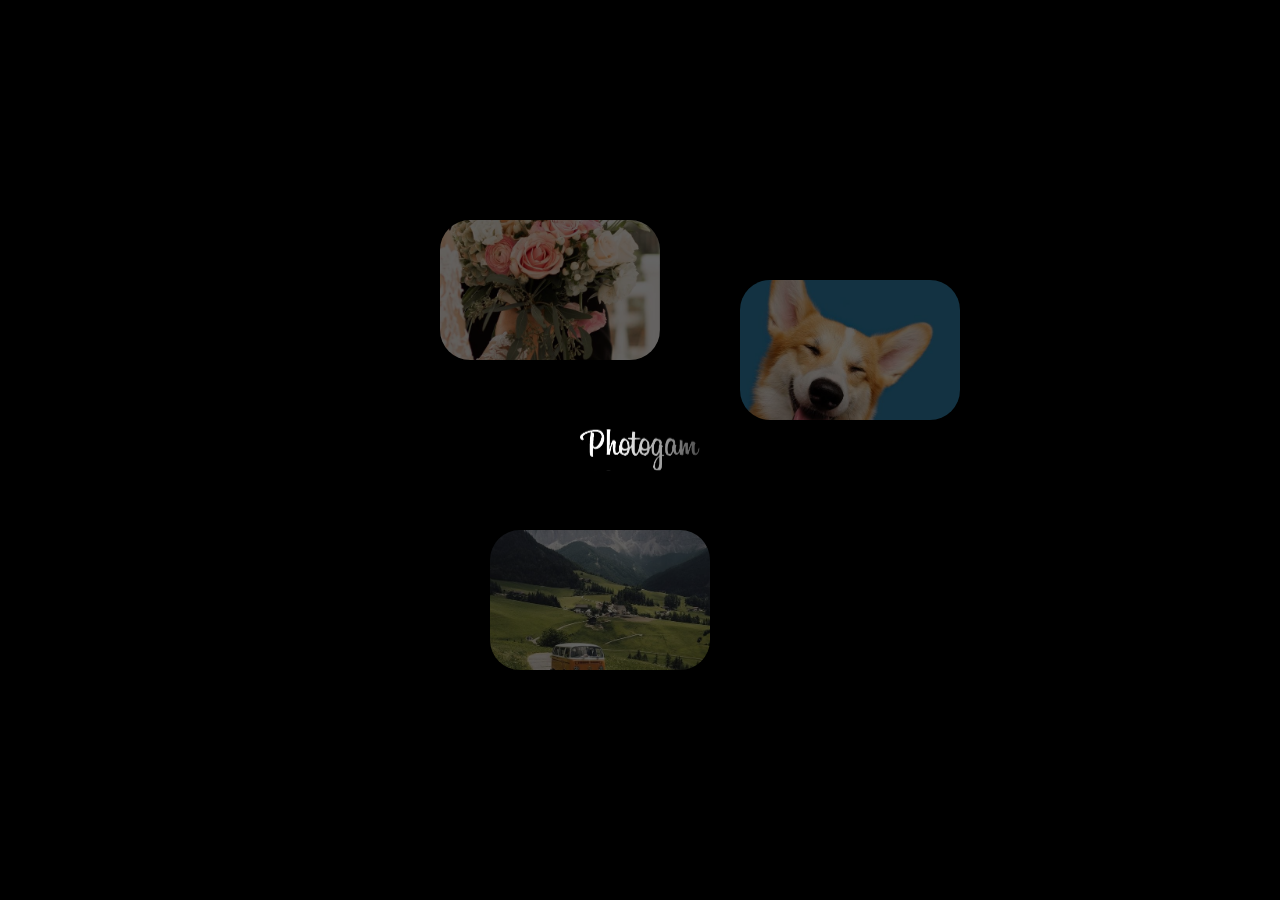
<file: views/01_05_video.html>
<!DOCTYPE html><html lang="ko"><head>
	<meta charset="utf-8">
	<meta http-equiv="x-ua-compatible" content="ie=edge">
	<meta name="viewport" content="width=device-width, initial-scale=1, shrink-to-fit=no, user-scalable=no">
	<meta name="format-detection" content="telephone=no">
	
	<title>Main : Photogram</title>

	<!-- SEO meta tag -->
	<meta name="keywords" content="">
	<meta name="description" content="">
	<meta name="date" content="">
	<meta name="sitecode" content="">
	<!-- // SEO meta tag -->

	<!-- Open Graph -->
	<meta property="og:url" content="">
	<meta property="og:image" content="">
	<meta property="og:type" content="">
	<meta property="og:site_name" content="">
	<meta property="og:locale" content="">
	<meta property="og:title" content="">
	<meta property="og:description" content="">
	<meta property="og:country-name" content="">
	<!-- // Open Graph -->

	<!-- Icon & Favicon -->
	<link rel="shortcut icon" href="../favicon.ico">
	<link rel="icon" type="image/png" sizes="16x16" href="../favicon-16x16.png">
	<link rel="icon" type="image/png" sizes="32x32" href="../favicon-32x32.png">
	<link rel="apple-touch-icon" href="../favicon-512x512.png">
	<!-- // Icon & Favicon -->

	<link rel="stylesheet" href="../css/libs.css">
	<link rel="stylesheet" href="../css/photogram.css">
	<!--<link rel="stylesheet" href="/css/project-name-sass.min.css">-->
</head>

<body data-pagestatus="new : 2023.10.24">
	<div class="wrap main_page">
		<!-- [D] LOADER -->
		<div class="loader-wrap">
			<div class="loader-logo">
				<span class="ld-mask"></span>
				<img src="../img/logo.svg" alt="Photogram">
			</div>
			<div class="loader-images">
				<div class="loader-item" style="top:-30px; left: 0">
					<span class="bg js-bg" data-bg="../img/image-17.jpg"></span>
				</div>
				<div class="loader-item" style="bottom:  -20px; left: 50px">
					<span class="bg js-bg" data-bg="../img/img-thumb-02.jpg"></span>
				</div>
				<div class="loader-item" style="top:30px; right: -120px">
					<span class="bg js-bg" data-bg="../img/img-thumb-04.jpg"></span>
				</div>
			</div>
		</div>

		<!-- //[D] LOADER -->

		<!--[D] HEADER -->
		<header>
			<div class="header-content">
				<h1 class="logo">
					<a href="#none"><img src="../img/logo.svg" alt="Photogram"></a>
				</h1>
				<div class="other-info">
					<div class="share-area">
						<button class="share-btn">Share</button>
						<ul class="share-list">
							<li><a href="#none" class="share-item">Facebook</a></li>
							<li><a href="#none" class="share-item">Pinterest</a></li>
							<li><a href="#none" class="share-item">Twitter</a></li>
							<li><a href="#none" class="share-item">LinkedIn</a></li>
						</ul>
					</div>
					<nav class="nav">
						<ul class="list-menu">
							<li>
								<a href="javascript:void(0)" class="item-menu is-active">Home</a>
								<!--depth menu -->
								<ul class="depth">
									<li><a href="01_01_main.html" class="depth-link">Carousel</a></li>
									<li><a href="01_02_carousel.html" class="depth-link">Carousel 2</a></li>
									<li><a href="01_03_slider.html" class="depth-link">Slider</a></li>
									<li><a href="01_04_image_grid.html" class="depth-link">Images Grid</a></li>
									<li><a href="01_05_video.html" class="depth-link">Video</a></li>
								</ul>
							</li>
							<li>
								<a href="javascript:void(0)" class="item-menu">Portfolio</a>
								<!--depth menu -->
								<ul class="depth">
									<li><a href="#none" class="depth-link">Horizontal Grid</a></li>
									<li><a href="#none" class="depth-link">Vertical Grid</a></li>
									<li><a href="#none" class="depth-link">Column Grid</a></li>
									<li>
										<a href="#none" class="depth-link">Single </a>
										<!-- depth child menu -->
										<ul class="depth-child">
											<li><a href="#none" class="depth-link">Style 1</a></li>
											<li><a href="#none" class="depth-link">Style 2</a></li>
											<li><a href="#none" class="depth-link">Style 3</a></li>
											<li><a href="#none" class="depth-link">Style 4</a></li>
										</ul>
									</li>
								</ul>
							</li>
							<li><a href="javascript:void(0)" class="item-menu">About</a></li>
							<li><a href="javascript:void(0)" class="item-menu">News</a></li>
							<li><a href="javascript:void(0)" class="item-menu">Contacts</a></li>
						</ul>
						<button type="button" class="nav-btn" aria-expanded="false"></button>
						<button type="button" class="sidebar-btn"><span class="dot"></span></button>
					</nav>
				</div>
			</div>
		</header>

		<!--//[D] HEADER -->

		<!-- [D] CONTENTS -->
		<main id="content" class="container">
			<!-- Aside column -->
			<div class="aside-column">
				<div class="sns-area">
					<ul class="sns-list">
						<li class="sns-item"><a href="#none" target="_blank">Fb</a></li>
						<li class="sns-item"><a href="#none" target="_blank">Ins</a></li>
						<li class="sns-item"><a href="#none" target="_blank">Pin</a></li>
						<li class="sns-item"><a href="#none" target="_blank">Tw</a></li>
					</ul>
				</div>
			</div>
			<!-- END Aside column -->

			<!-- Main content -->
			<section class="section-main">
				<div class="slider video-area">
					<div class="video">
						<video autoplay="" playsinline="" loop="" muted="" class="bg-video">
							<source src="https://www.youtube.com/watch?v=LGvpoBi59e0" type="video/mp4">
						</video>
					</div>
					<div class="overlay"></div>
					<div class="thumb-info center">
						<h2 class="title"><a href="#none">Oh the places you'll go</a></h2>
						<p class="text-desc">Once a year, go someplace you've never been before.</p>
						<a href="#none" class="btn view-btn">Start Explore</a>
					</div>
					<div class="cirle-dec"></div>
				</div>
			</section>
		</main>
		<!-- // [D] CONTENTS -->

		<!--[D] FOOTER -->
		<footer class="footer">
			<div class="footer-content">
				<div class="contacts">
					<div class="contacts-item">Mail: <a href="mailto:hanninguyen@gmail.com">hanninguyen@gmail.com</a></div>
					<div class="contacts-item">Phone: <a href="tel:+84 989698482">+84 989 698 482</a></div>
				</div>
				<p class="copyright">Photogram 2023. All rights reserved</p>
			</div>
		</footer>

		<!--// [D] FOOTER -->

		<!--[D] SIDEBAR -->
		<div class="sidebar-wrap">
			<div class="sidebar-content">
				<div class="content-detail">
					<div class="box">
						<div class="box-head">
							<strong class="text-title">Latest Works</strong>
						</div>
						<div class="box-content">
							<ul class="album-list">
								<li class="album-item">
									<a href="#none">
										<div class="thumb"><img src="../img/image-17.jpg" alt=""></div>
										<span class="desc">Wedding</span>
									</a>
								</li>
								<li class="album-item">
									<a href="#none">
										<div class="thumb"><img src="../img/img-thumb-05.jpg" alt=""></div>
										<span class="desc">Flowers</span>
									</a>
								</li>
								<li class="album-item">
									<a href="#none">
										<div class="thumb"><img src="../img/img-thumb-02.jpg" alt=""></div>
										<span class="desc">Travel</span>
									</a>
								</li>
								<li class="album-item">
									<a href="#none">
										<div class="thumb"><img src="../img/img-thumb-04.jpg" alt=""></div>
										<span class="desc">Cute Cat&amp;Dog</span>
									</a>
								</li>
							</ul>
						</div>
					</div>
					<div class="box">
						<div class="box-head">
							<strong class="text-title">Subscribe To Newsletter</strong>
							<p class="text-desc">Lorem ipsum dosectetur adipisicing elit, sed do.Lorem ipsum dolor sit amet,</p>
						</div>
						<div class="box-content">
							<button type="button" class="btn email-btn">Your email</button>
							<button type="button" class="btn submit-btn">Submit</button>
						</div>
					</div>
					<div class="box box-social">
						<div class="box-head">
							<strong class="text-title">Social Links</strong>
						</div>
						<div class="box-content">
							<button type="button" class="btn fb-btn">Fb</button>
							<button type="button" class="btn ins-btn">Ins</button>
							<button type="button" class="btn pin-btn">Pin</button>
							<button type="button" class="btn tw-btn">Tw</button>
						</div>
					</div>
				</div>
			</div>
			<button type="button" class="clode-btn"><i class="ico-close"></i></button>
		</div>

		<!--// [D] SIDEBAR -->
		<div class="dimmed"></div>
	</div>

	<!-- Javascript -->
	<script src="../js/libs/jquery-3.6.1.min.js"></script>
	<script src="../js/libs/swiper-bundle.min.js"></script>
	<script src="../js/libs/lightgallery.min.js"></script>
	<script src="../js/libs/TweenMax.min.js"></script>
	<script src="../js/apps/common.js"></script>
	<script src="../js/apps/main.js"></script>
	<!-- <script src="/js/project-name.min.js"></script> -->
	<!-- // Javascript -->




</body></html>
</file>
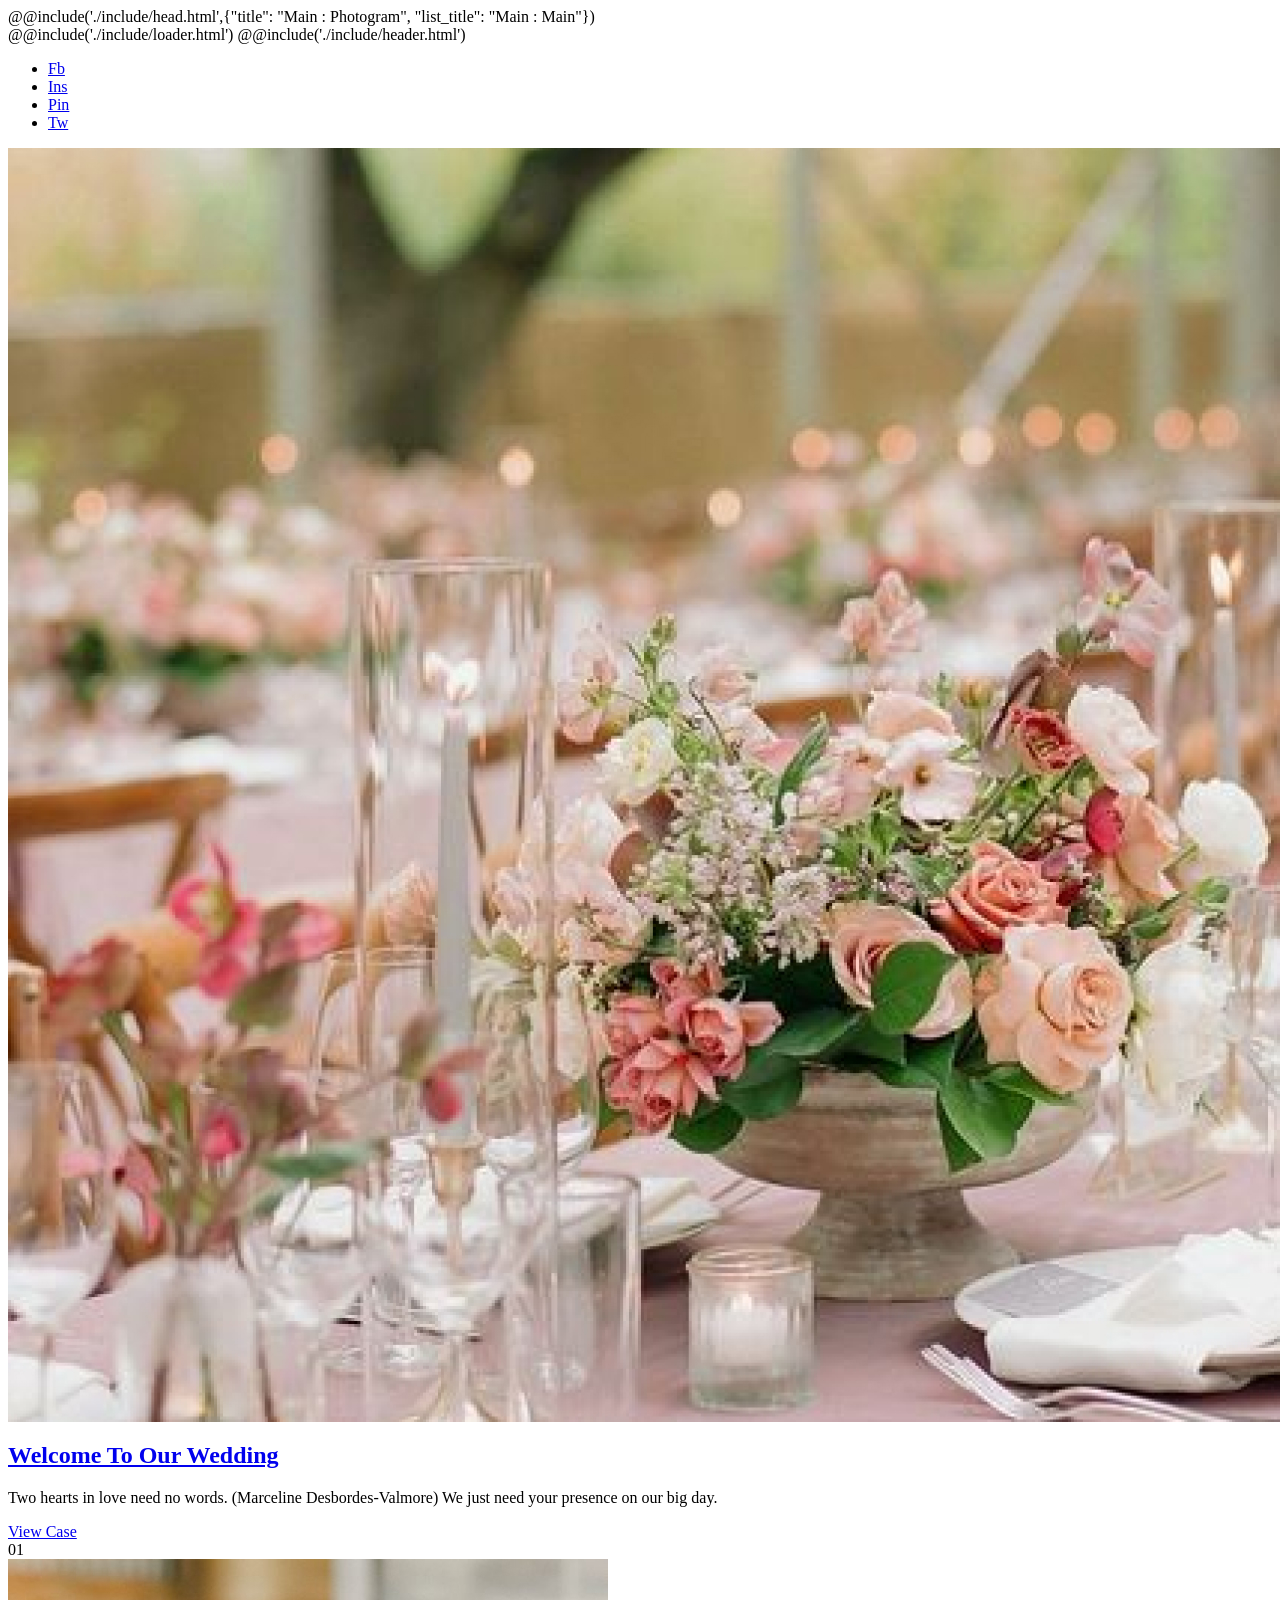
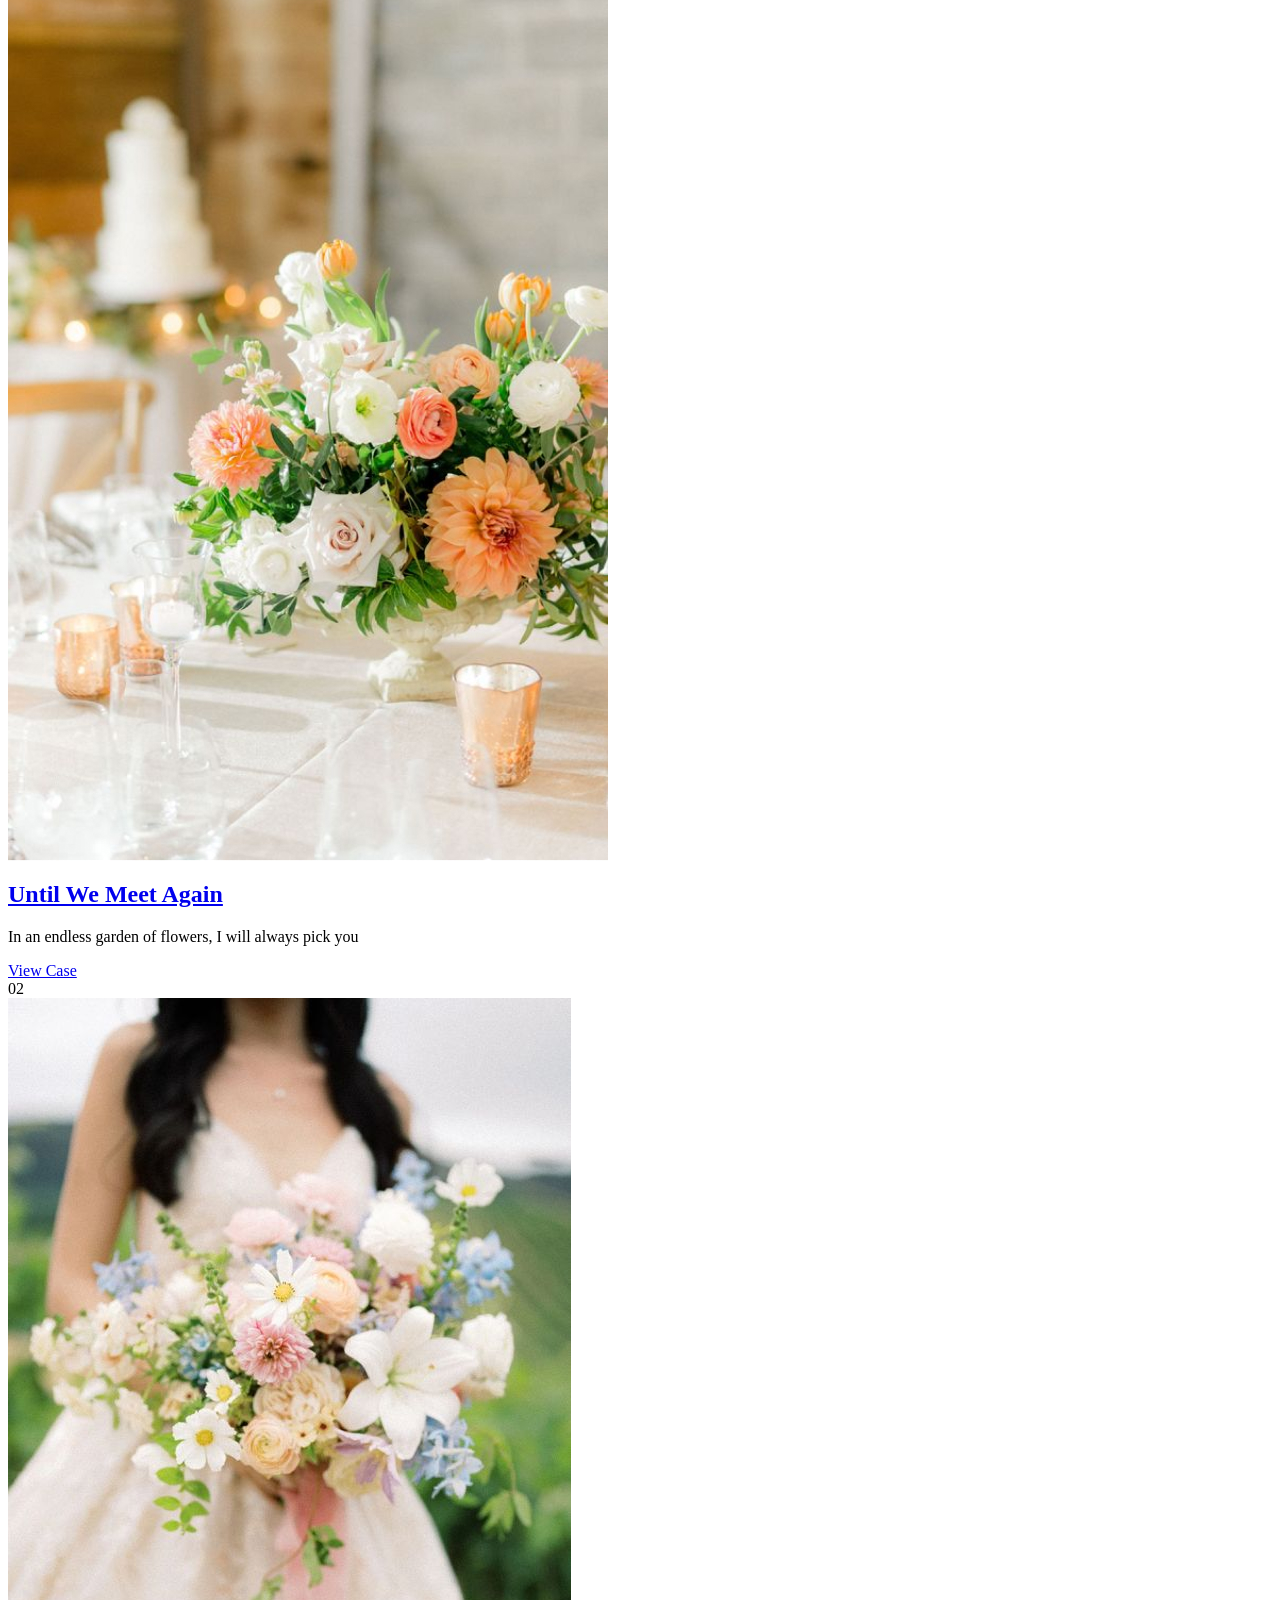
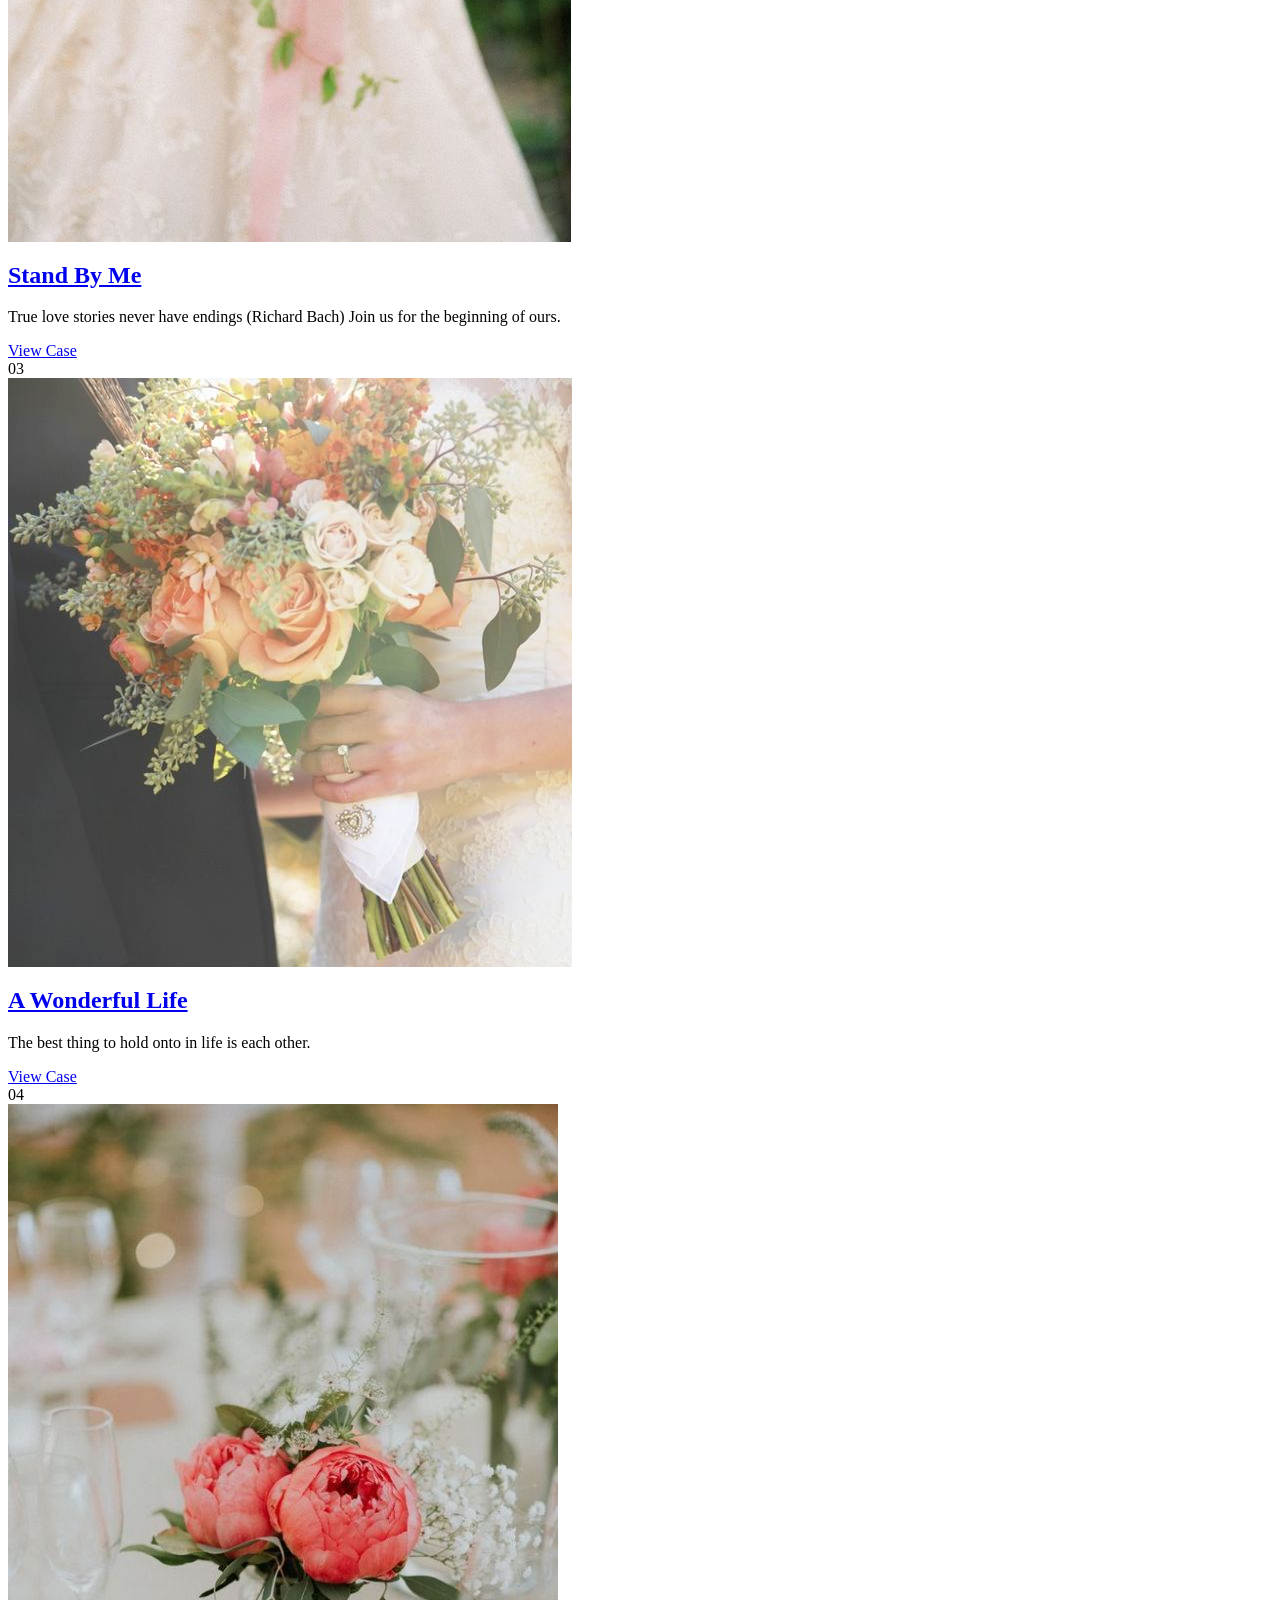
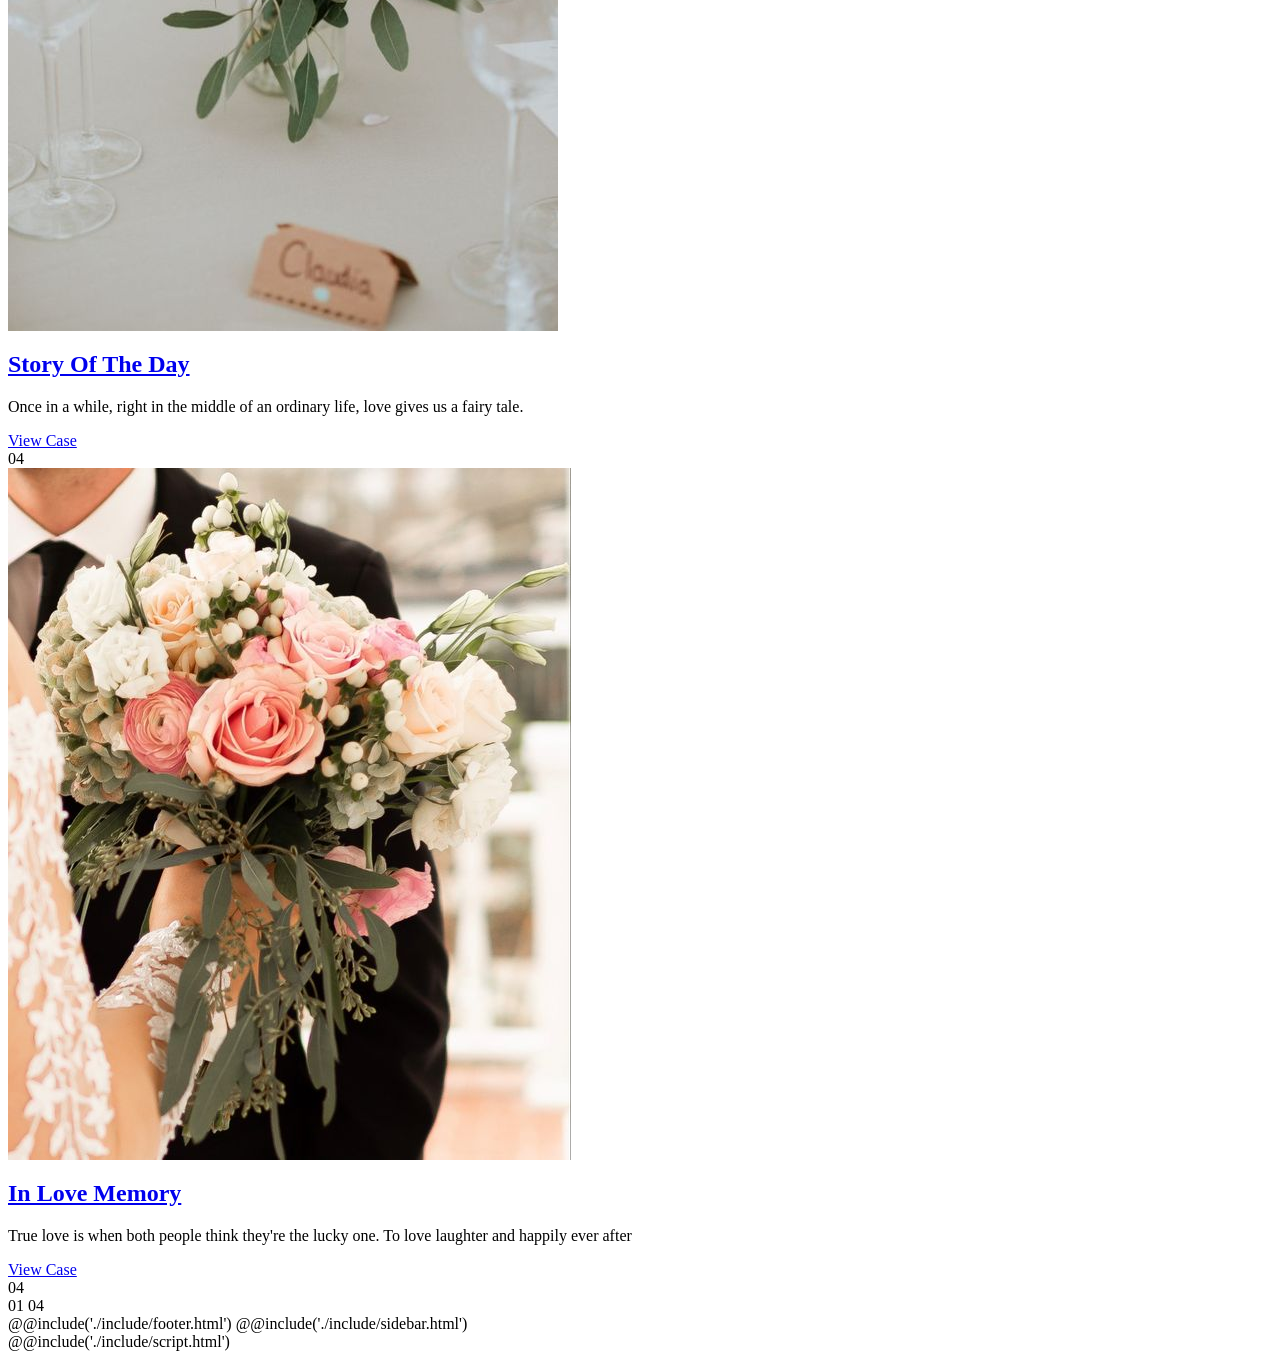
<file: src/views/01_01_main.html>
@@include('./include/head.html',{"title": "Main : Photogram", "list_title": "Main : Main"})

<body data-pagestatus="new : 2023.10.24">
	<div class="wrap main_page">
    <!-- [D] LOADER -->
    @@include('./include/loader.html')
    <!-- //[D] LOADER -->

		<!--[D] HEADER -->
    @@include('./include/header.html')
		<!--//[D] HEADER -->

		<!-- [D] CONTENTS -->
		<main id="content" class="container">
      <!-- Aside column -->
      <div class="aside-column">
        <div class="sns-area">
          <ul class="sns-list">
            <li class="sns-item"><a href="#none" target="_blank">Fb</a></li>
            <li class="sns-item"><a href="#none" target="_blank">Ins</a></li>
            <li class="sns-item"><a href="#none" target="_blank">Pin</a></li>
            <li class="sns-item"><a href="#none" target="_blank">Tw</a></li>
          </ul>
        </div>
      </div>
      <!-- END Aside column -->

      <!-- Main content -->
      <section class="section-main">
        <!-- Swiper -->
        <div class="slider slider-carousel lightgallery">
          <div class="swiper slide-photo">
            <div class="swiper-wrapper">
              <div class="swiper-slide">
                <div class="item-slide">
                  <img src="../img/image-19.jpg" alt="">
                  <a href="../img/image-19.jpg" class="box-zoom popup-image"><i class="ico-search"></i></a>
                  <div class="overlay"></div>
                  <div class="thumb-info">
                    <h2 class="title"><a href="#none">Welcome To Our Wedding</a></h2>
                    <p class="text-desc">Two hearts in love need no words. (Marceline Desbordes-Valmore) We just need your presence on our big day.</p>
                    <a href="#none" class="btn view-btn">View Case</a>
                  </div>
                  <span class="num">01</span>
                </div>
              </div>
              <div class="swiper-slide">
                <div class="item-slide">
                  <img src="../img/image-04.jpg" alt="">
                  <a href="../img/image-04.jpg" class="box-zoom popup-image"><i class="ico-search"></i></a>
                  <div class="overlay"></div>
                  <div class="thumb-info">
                    <h2 class="title"><a href="#none">Until We Meet Again</a></h2>
                    <p class="text-desc">In an endless garden of flowers, I will always pick you</p>
                    <a href="#none" class="btn view-btn">View Case</a>
                  </div>
                  <span class="num">02</span>
                </div>
              </div>
              <div class="swiper-slide">
                <div class="item-slide">
                  <img src="../img/image-13.jpg" alt="">
                  <a href="../img/image-13.jpg" class="box-zoom popup-image"><i class="ico-search"></i></a>
                  <div class="overlay"></div>
                  <div class="thumb-info">
                    <h2 class="title"><a href="#none">Stand By Me</a></h2>
                    <p class="text-desc">True love stories never have endings (Richard Bach) Join us for the beginning of ours.</p>
                    <a href="#none" class="btn view-btn">View Case</a>
                  </div>
                  <span class="num">03</span>
                </div>
              </div>
              <div class="swiper-slide">
                <div class="item-slide">
                  <img src="../img/image-16.jpg" alt="">
                  <a href="../img/image-16.jpg" class="box-zoom popup-image"><i class="ico-search"></i></a>
                  <div class="overlay"></div>
                  <div class="thumb-info">
                    <h2 class="title"><a href="#none">A Wonderful Life</a></h2>
                    <p class="text-desc">The best thing to hold onto in life is each other.</p>
                    <a href="#none" class="btn view-btn">View Case</a>
                  </div>
                  <span class="num">04</span>
                </div>
              </div>
              <div class="swiper-slide">
                <div class="item-slide">
                  <img src="../img/image-18.jpg" alt="">
                  <a href="../img/image-18.jpg" class="box-zoom popup-image"><i class="ico-search"></i></a>
                  <div class="overlay"></div>
                  <div class="thumb-info">
                    <h2 class="title"><a href="#none">Story Of The Day</a></h2>
                    <p class="text-desc">Once in a while, right in the middle of an ordinary life, love gives us a fairy tale.</p>
                    <a href="#none" class="btn view-btn">View Case</a>
                  </div>
                  <span class="num">04</span>
                </div>
              </div>
              <div class="swiper-slide">
                <div class="item-slide">
                  <img src="../img/image-17.jpg" alt="">
                  <a href="../img/image-17.jpg" class="box-zoom popup-image"><i class="ico-search"></i></a>
                  <div class="overlay"></div>
                  <div class="thumb-info">
                    <h2 class="title"><a href="#none">In Love Memory</a></h2>
                    <p class="text-desc">True love is when both people think they're the lucky one. To love laughter and happily ever after</p>
                    <a href="#none" class="btn view-btn">View Case</a>
                  </div>
                  <span class="num">04</span>
                </div>
              </div>
            </div>
            <div class="swiper-navigation">
              <div class="swiper-button swiper-button-prev"></div>
              <div class="swiper-button swiper-button-next"></div>
            </div>
          </div>
        </div>
        <!-- Aside control -->
        <div class="aside-control">
          <div class="control-carousel">
            <span class="carousel-text current">01</span>
            <span class="carousel-text total">04</span>
          </div>
          <div class="control-pagination"></div>
          <div class="control-mouse">
            <span class="mouse"><span class="scroller"></span></span>
          </div>
        </div>
        <!-- END Aside control -->
      </section>
		</main>
		<!-- // [D] CONTENTS -->

		<!--[D] FOOTER -->
    @@include('./include/footer.html')
		<!--// [D] FOOTER -->

    <!--[D] SIDEBAR -->
    @@include('./include/sidebar.html')
    <!--// [D] SIDEBAR -->
    <div class="dimmed"></div>
	</div>

@@include('./include/script.html')
</body>
</html>
</file>
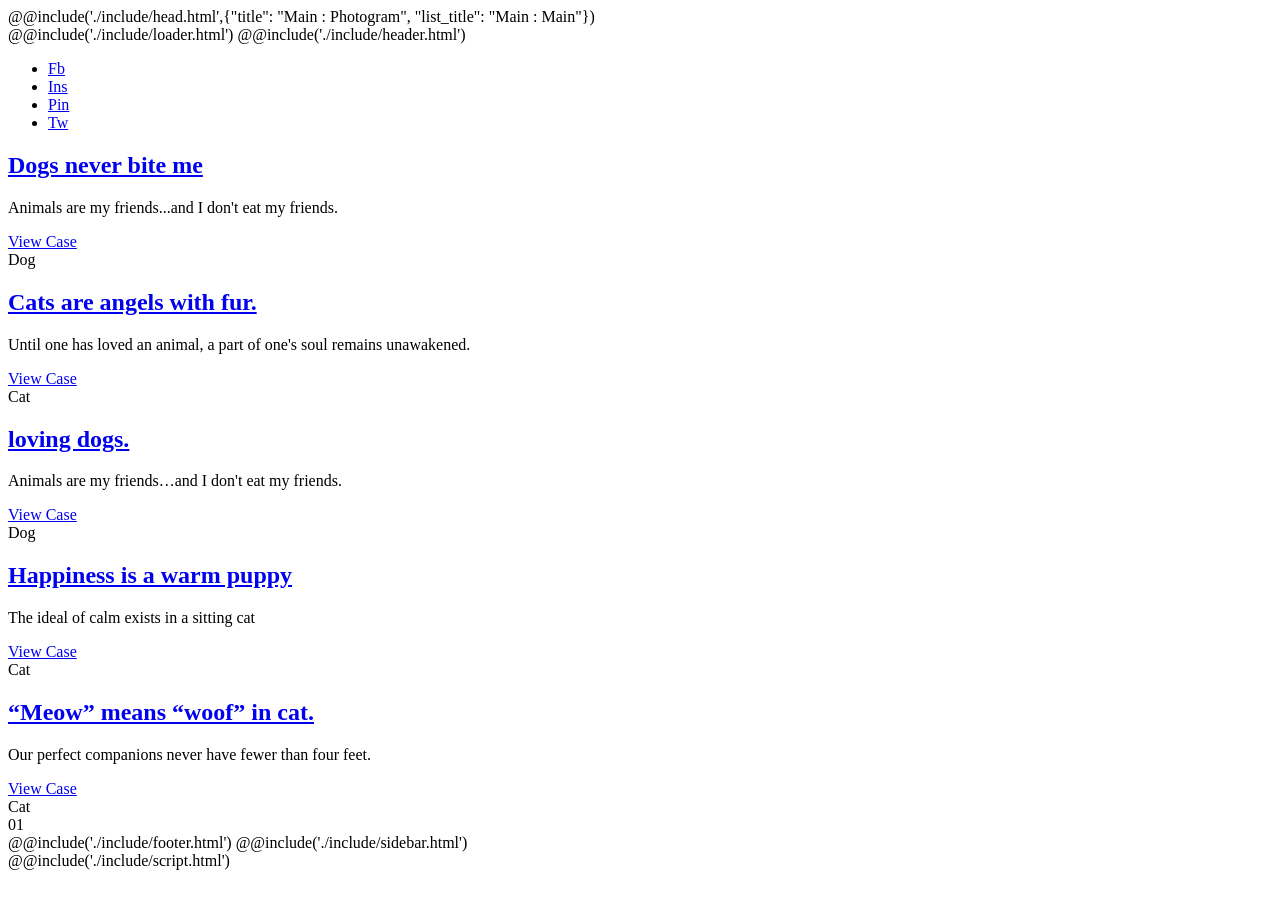
<file: src/views/01_02_carousel.html>
@@include('./include/head.html',{"title": "Main : Photogram", "list_title": "Main : Main"})

<body data-pagestatus="new : 2023.10.24">
	<div class="wrap main_page">
    <!-- [D] LOADER -->
    @@include('./include/loader.html')
    <!-- //[D] LOADER -->

		<!--[D] HEADER -->
    @@include('./include/header.html')
		<!--//[D] HEADER -->

		<!-- [D] CONTENTS -->
		<main id="content" class="container">
      <!-- Aside column -->
      <div class="aside-column">
        <div class="sns-area">
          <ul class="sns-list">
            <li class="sns-item"><a href="#none" target="_blank">Fb</a></li>
            <li class="sns-item"><a href="#none" target="_blank">Ins</a></li>
            <li class="sns-item"><a href="#none" target="_blank">Pin</a></li>
            <li class="sns-item"><a href="#none" target="_blank">Tw</a></li>
          </ul>
        </div>
      </div>
      <!-- END Aside column -->

      <!-- Main content -->
      <section class="section-main">
        <!-- Swiper -->
        <div class="slider slider-carousel2">
          <div class="swiper slide-photo">
            <div class="swiper-wrapper">
              <div class="swiper-slide">
                <div class="item-slide">
                  <div class="bg js-bg" data-bg="../img/image-26.jpg" data-swiper-parallax="10%"></div>
                  <div class="overlay"></div>
                  <div class="thumb-info center">
                    <h2 class="title"><a href="#none">Dogs never bite me</a></h2>
                    <p class="text-desc">Animals are my friends...and I don't eat my friends.</p>
                    <a href="#none" class="btn view-btn">View Case</a>
                  </div>
                  <span class="category">Dog</span>
                </div>
              </div>
              <div class="swiper-slide">
                <div class="item-slide">
                  <div class="bg js-bg" data-bg="../img/image-24.jpg" data-swiper-parallax="10%"></div>
                  <div class="overlay"></div>
                  <div class="thumb-info center">
                    <h2 class="title"><a href="#none">Cats are angels with fur.</a></h2>
                    <p class="text-desc">Until one has loved an animal, a part of one's soul remains unawakened.</p>
                    <a href="#none" class="btn view-btn">View Case</a>
                  </div>
                  <span class="category">Cat</span>
                </div>
              </div>
              <div class="swiper-slide">
                <div class="item-slide">
                  <div class="bg js-bg" data-bg="../img/image-27.jpg" data-swiper-parallax="10%"></div>
                  <div class="overlay"></div>
                  <div class="thumb-info center">
                    <h2 class="title"><a href="#none">loving dogs.</a></h2>
                    <p class="text-desc">Animals are my friends…and I don't eat my friends.</p>
                    <a href="#none" class="btn view-btn">View Case</a>
                  </div>
                  <span class="category">Dog</span>
                </div>
              </div>
              <div class="swiper-slide">
                <div class="item-slide">
                  <div class="bg js-bg" data-bg="../img/image-25.jpg" data-swiper-parallax="10%"></div>
                  <div class="overlay"></div>
                  <div class="thumb-info center">
                    <h2 class="title"><a href="#none">Happiness is a warm puppy</a></h2>
                    <p class="text-desc">The ideal of calm exists in a sitting cat</p>
                    <a href="#none" class="btn view-btn">View Case</a>
                  </div>
                  <span class="category">Cat</span>
                </div>
              </div>
              <div class="swiper-slide">
                <div class="item-slide">
                  <div class="bg js-bg" data-bg="../img/image-23.jpg" data-swiper-parallax="10%"></div>
                  <div class="overlay"></div>
                  <div class="thumb-info center">
                    <h2 class="title"><a href="#none">“Meow” means “woof” in cat.</a></h2>
                    <p class="text-desc">Our perfect companions never have fewer than four feet.</p>
                    <a href="#none" class="btn view-btn">View Case</a>
                  </div>
                  <span class="category">Cat</span>
                </div>
              </div>
            </div>
            <div class="swiper-navigation">
              <div class="swiper-button swiper-button-prev"></div>
              <div class="swiper-button swiper-button-next"></div>
            </div>
            <div class="swiper-counter">
              <span class="item-num current-num">01</span>
              <span class="item-num total-num"></span>
            </div>
          </div>
        </div>
        <!-- Aside control -->
        <div class="aside-control">
          <div class="control-progress">
            <span class="progress"></span>
          </div>
          <div class="control-pagination"></div>
          <div class="control-mouse">
            <span class="mouse"><span class="scroller"></span></span>
          </div>
        </div>
        <!-- END Aside control -->
      </section>
		</main>
		<!-- // [D] CONTENTS -->

		<!--[D] FOOTER -->
    @@include('./include/footer.html')
		<!--// [D] FOOTER -->

    <!--[D] SIDEBAR -->
    @@include('./include/sidebar.html')
    <!--// [D] SIDEBAR -->
    <div class="dimmed"></div>
	</div>

@@include('./include/script.html')
</body>
</html>
</file>
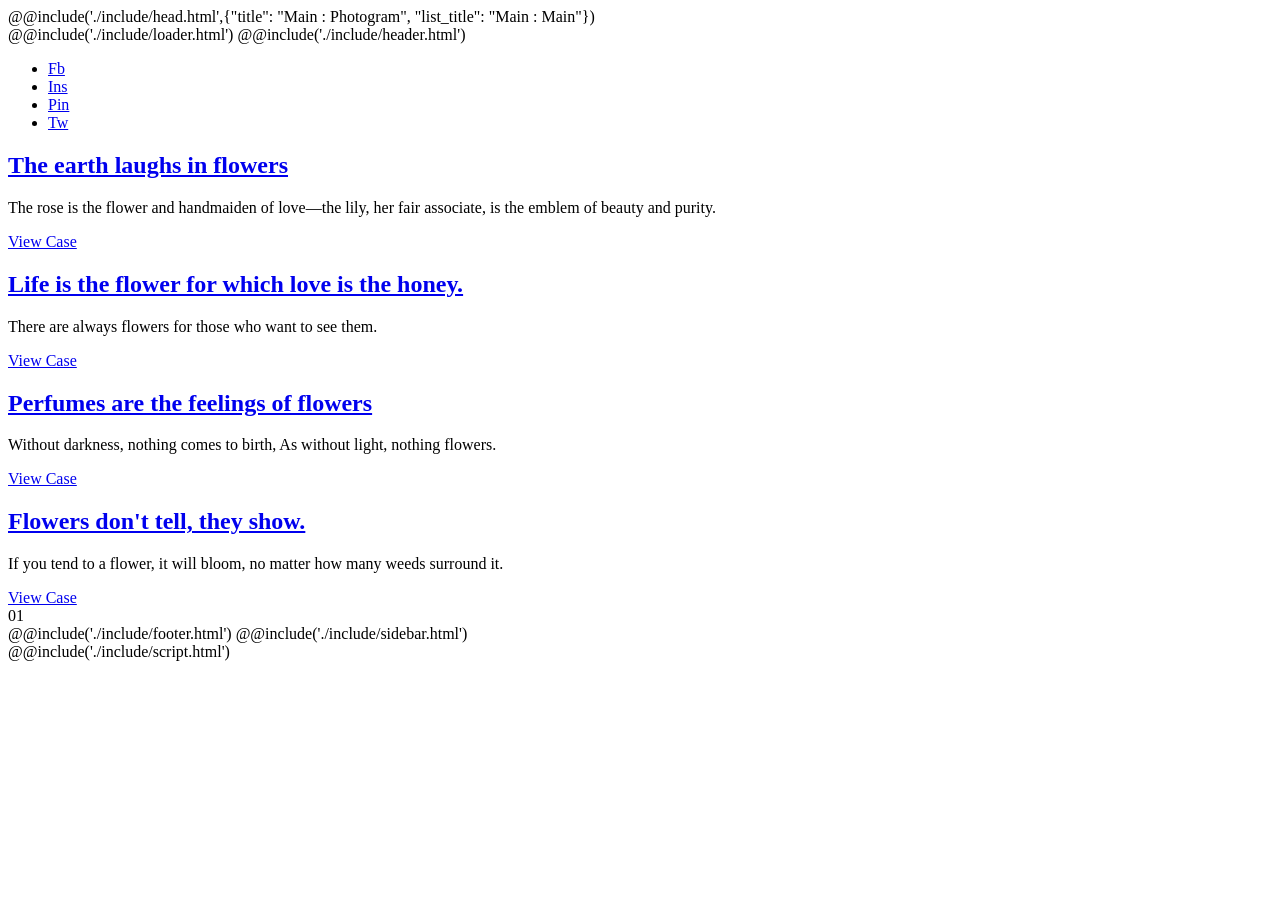
<file: src/views/01_03_slider.html>
@@include('./include/head.html',{"title": "Main : Photogram", "list_title": "Main : Main"})

<body data-pagestatus="new : 2023.10.24">
	<div class="wrap main_page">
    <!-- [D] LOADER -->
    @@include('./include/loader.html')
    <!-- //[D] LOADER -->

		<!--[D] HEADER -->
    @@include('./include/header.html')
		<!--//[D] HEADER -->

		<!-- [D] CONTENTS -->
		<main id="content" class="container">
      <!-- Aside column -->
      <div class="aside-column">
        <div class="sns-area">
          <ul class="sns-list">
            <li class="sns-item"><a href="#none" target="_blank">Fb</a></li>
            <li class="sns-item"><a href="#none" target="_blank">Ins</a></li>
            <li class="sns-item"><a href="#none" target="_blank">Pin</a></li>
            <li class="sns-item"><a href="#none" target="_blank">Tw</a></li>
          </ul>
        </div>
      </div>
      <!-- END Aside column -->

      <!-- Main content -->
      <section class="section-main">
        <!-- Swiper -->
        <div class="slider slider-single">
          <div class="swiper slide-photo">
            <div class="swiper-wrapper">
              <div class="swiper-slide">
                <div class="item-slide">
                  <div class="bg js-bg" data-bg="../img/image-20.jpg" data-swiper-parallax="20%"></div>
                  <div class="overlay"></div>
                  <div class="thumb-info center">
                    <h2 class="title"><a href="#none">The earth laughs in flowers</a></h2>
                    <p class="text-desc">The rose is the flower and handmaiden of love—the lily, her fair associate, is the emblem of beauty and purity.</p>
                    <a href="#none" class="btn view-btn">View Case</a>
                  </div>
                  <div class="cirle-dec"></div>
                </div>
              </div>
              <div class="swiper-slide">
                <div class="item-slide">
                  <div class="bg js-bg" data-bg="../img/image-07.jpg" data-swiper-parallax="20%"></div>
                  <div class="overlay"></div>
                  <div class="thumb-info center">
                    <h2 class="title"><a href="#none">Life is the flower for which love is the honey.</a></h2>
                    <p class="text-desc">There are always flowers for those who want to see them.</p>
                    <a href="#none" class="btn view-btn">View Case</a>
                  </div>
                  <div class="cirle-dec"></div>
                </div>
              </div>
              <div class="swiper-slide">
                <div class="item-slide">
                  <div class="bg js-bg" data-bg="../img/image-08.jpg" data-swiper-parallax="20%"></div>
                  <div class="overlay"></div>
                  <div class="thumb-info center">
                    <h2 class="title"><a href="#none">Perfumes are the feelings of flowers</a></h2>
                    <p class="text-desc">Without darkness, nothing comes to birth, As without light, nothing flowers.</p>
                    <a href="#none" class="btn view-btn">View Case</a>
                  </div>
                  <div class="cirle-dec"></div>
                </div>
              </div>
              <div class="swiper-slide">
                <div class="item-slide">
                  <div class="bg js-bg" data-bg="../img/image-06.jpg" data-swiper-parallax="20%"></div>
                  <div class="overlay"></div>
                  <div class="thumb-info center">
                    <h2 class="title"><a href="#none">Flowers don't tell, they show.</a></h2>
                    <p class="text-desc">If you tend to a flower, it will bloom, no matter how many weeds surround it.</p>
                    <a href="#none" class="btn view-btn">View Case</a>
                  </div>
                  <div class="cirle-dec"></div>
                </div>
              </div>
            </div>
            <div class="swiper-navigation">
              <div class="swiper-button swiper-button-prev"></div>
              <div class="swiper-button swiper-button-next"></div>
            </div>
            <div class="swiper-counter">
              <span class="item-num current-num">01</span>
              <span class="item-num total-num"></span>
            </div>
          </div>
        </div>
        <!-- Aside control -->
        <div class="aside-control">
          <div class="control-progress">
            <span class="progress"></span>
          </div>
          <div class="control-pagination"></div>
          <div class="control-mouse">
            <span class="mouse"><span class="scroller"></span></span>
          </div>
        </div>
        <!-- END Aside control -->
      </section>
		</main>
		<!-- // [D] CONTENTS -->

		<!--[D] FOOTER -->
    @@include('./include/footer.html')
		<!--// [D] FOOTER -->

    <!--[D] SIDEBAR -->
    @@include('./include/sidebar.html')
    <!--// [D] SIDEBAR -->
    <div class="dimmed"></div>
	</div>

@@include('./include/script.html')
</body>
</html>
</file>
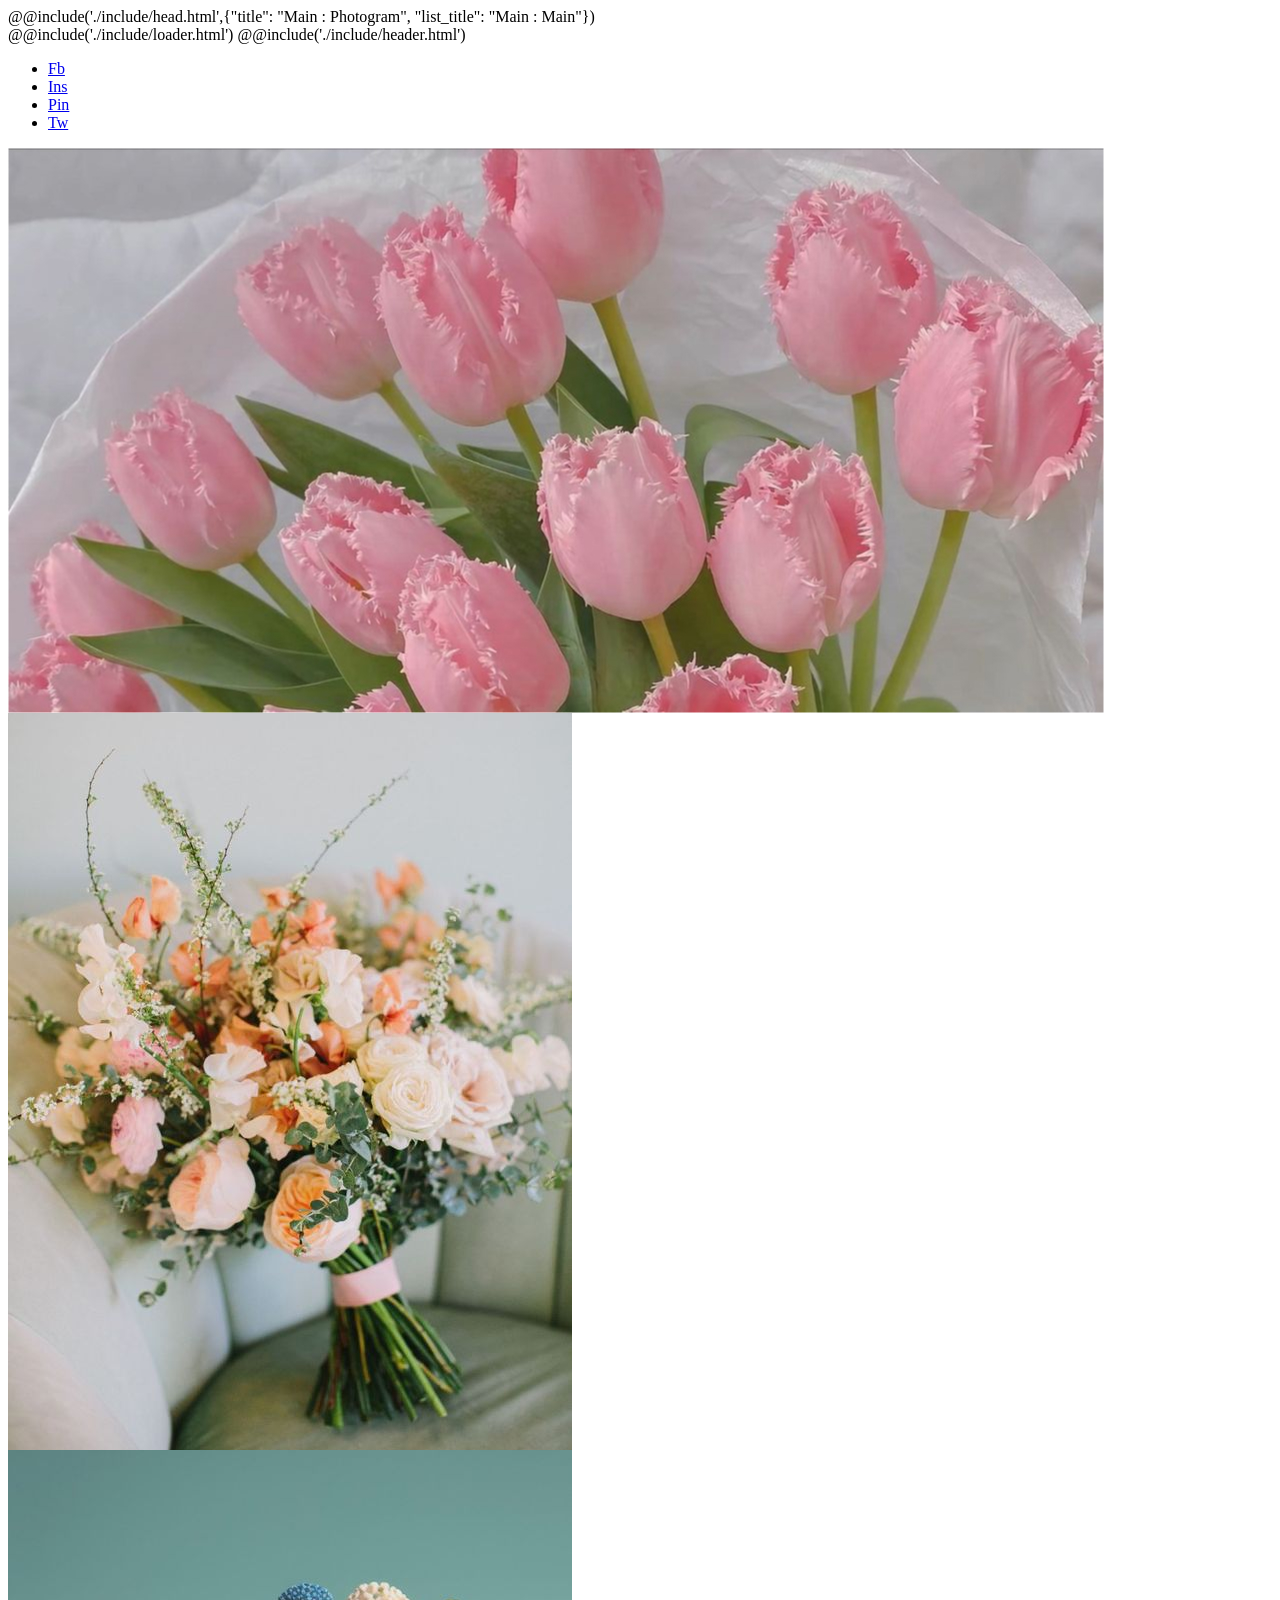
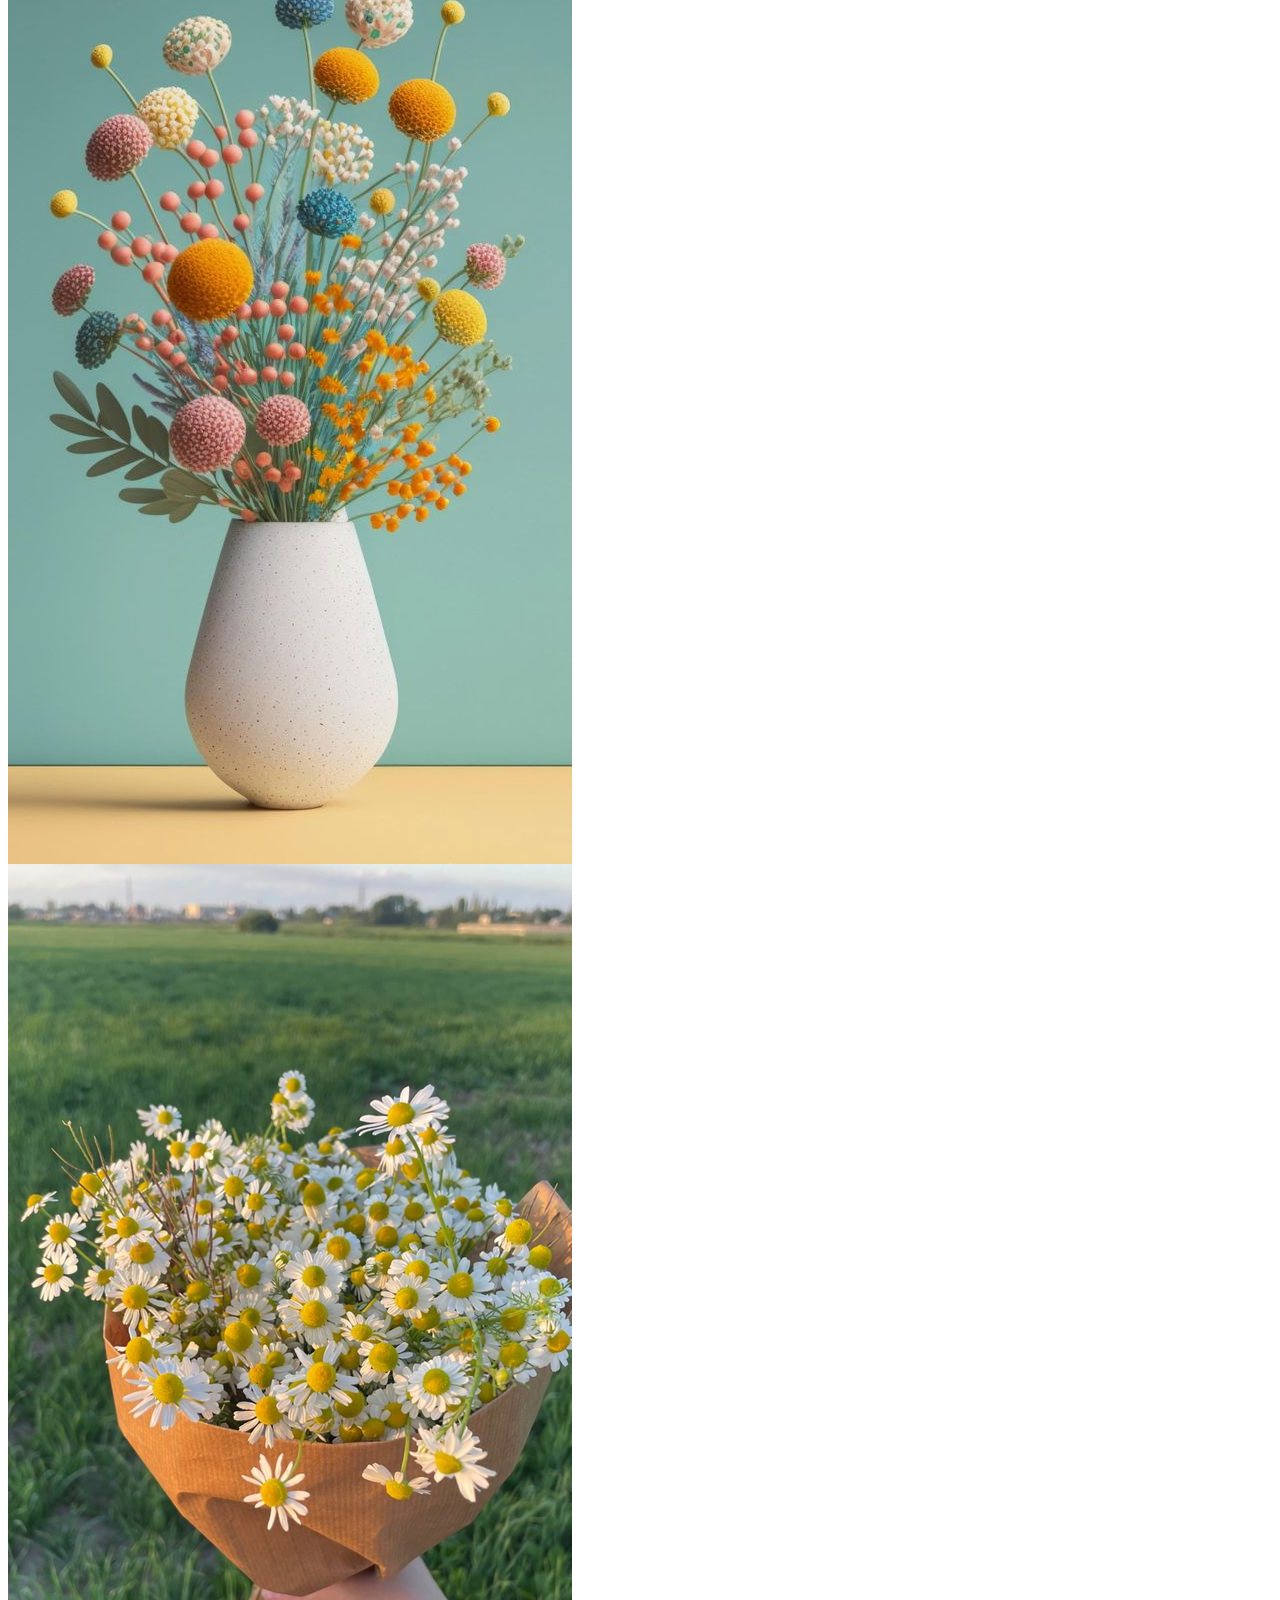
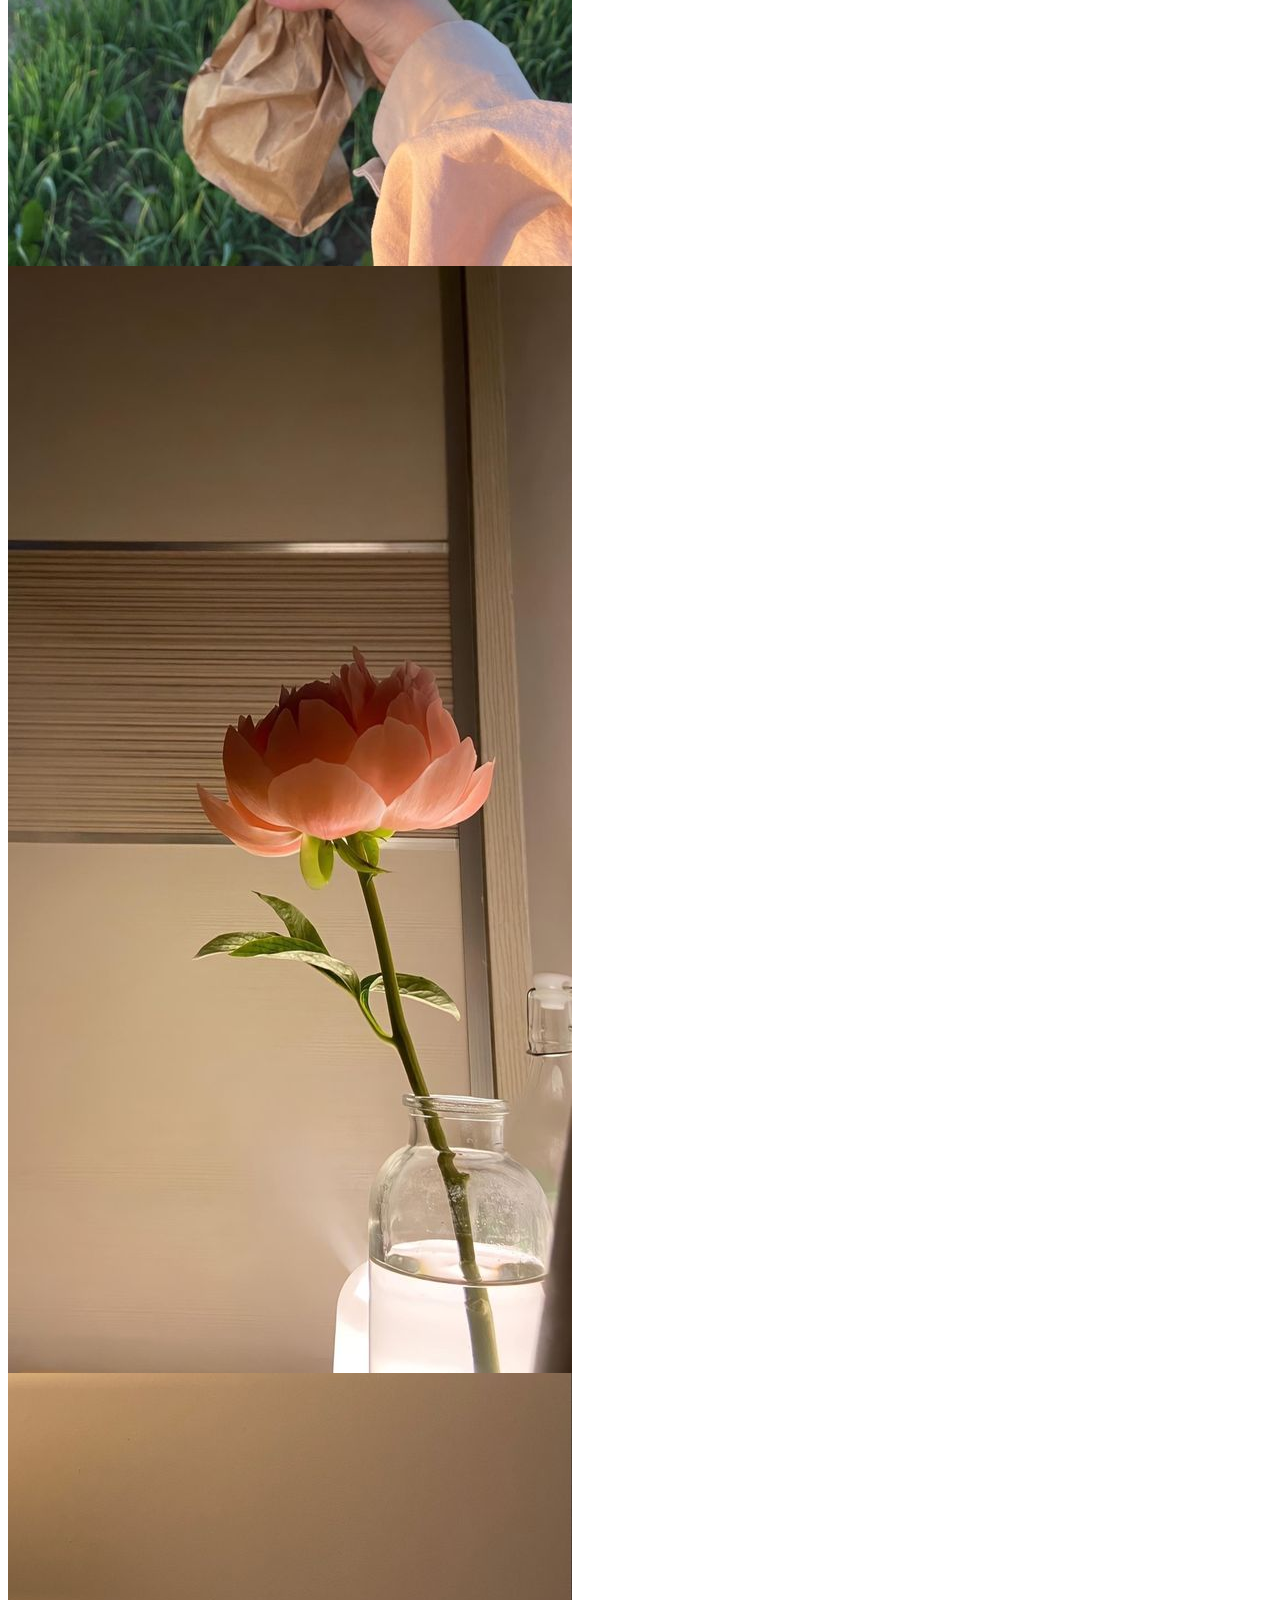
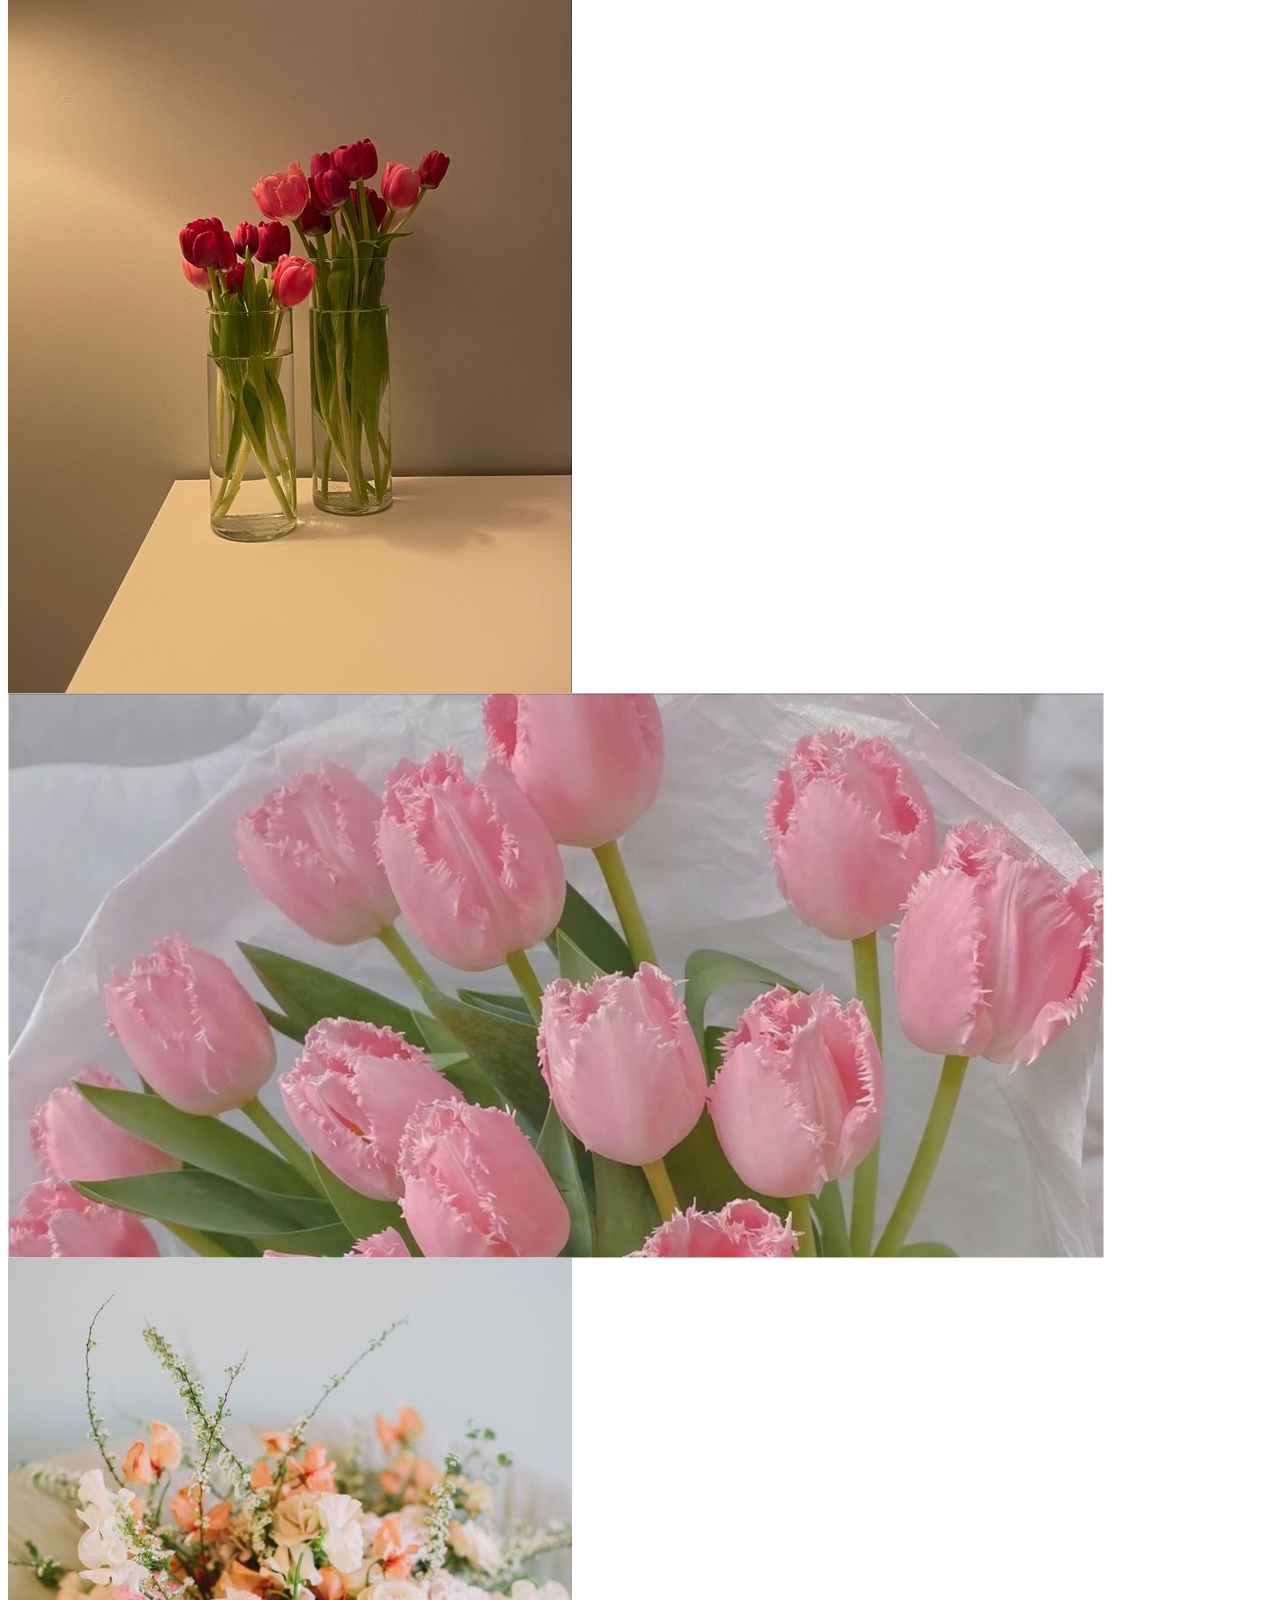
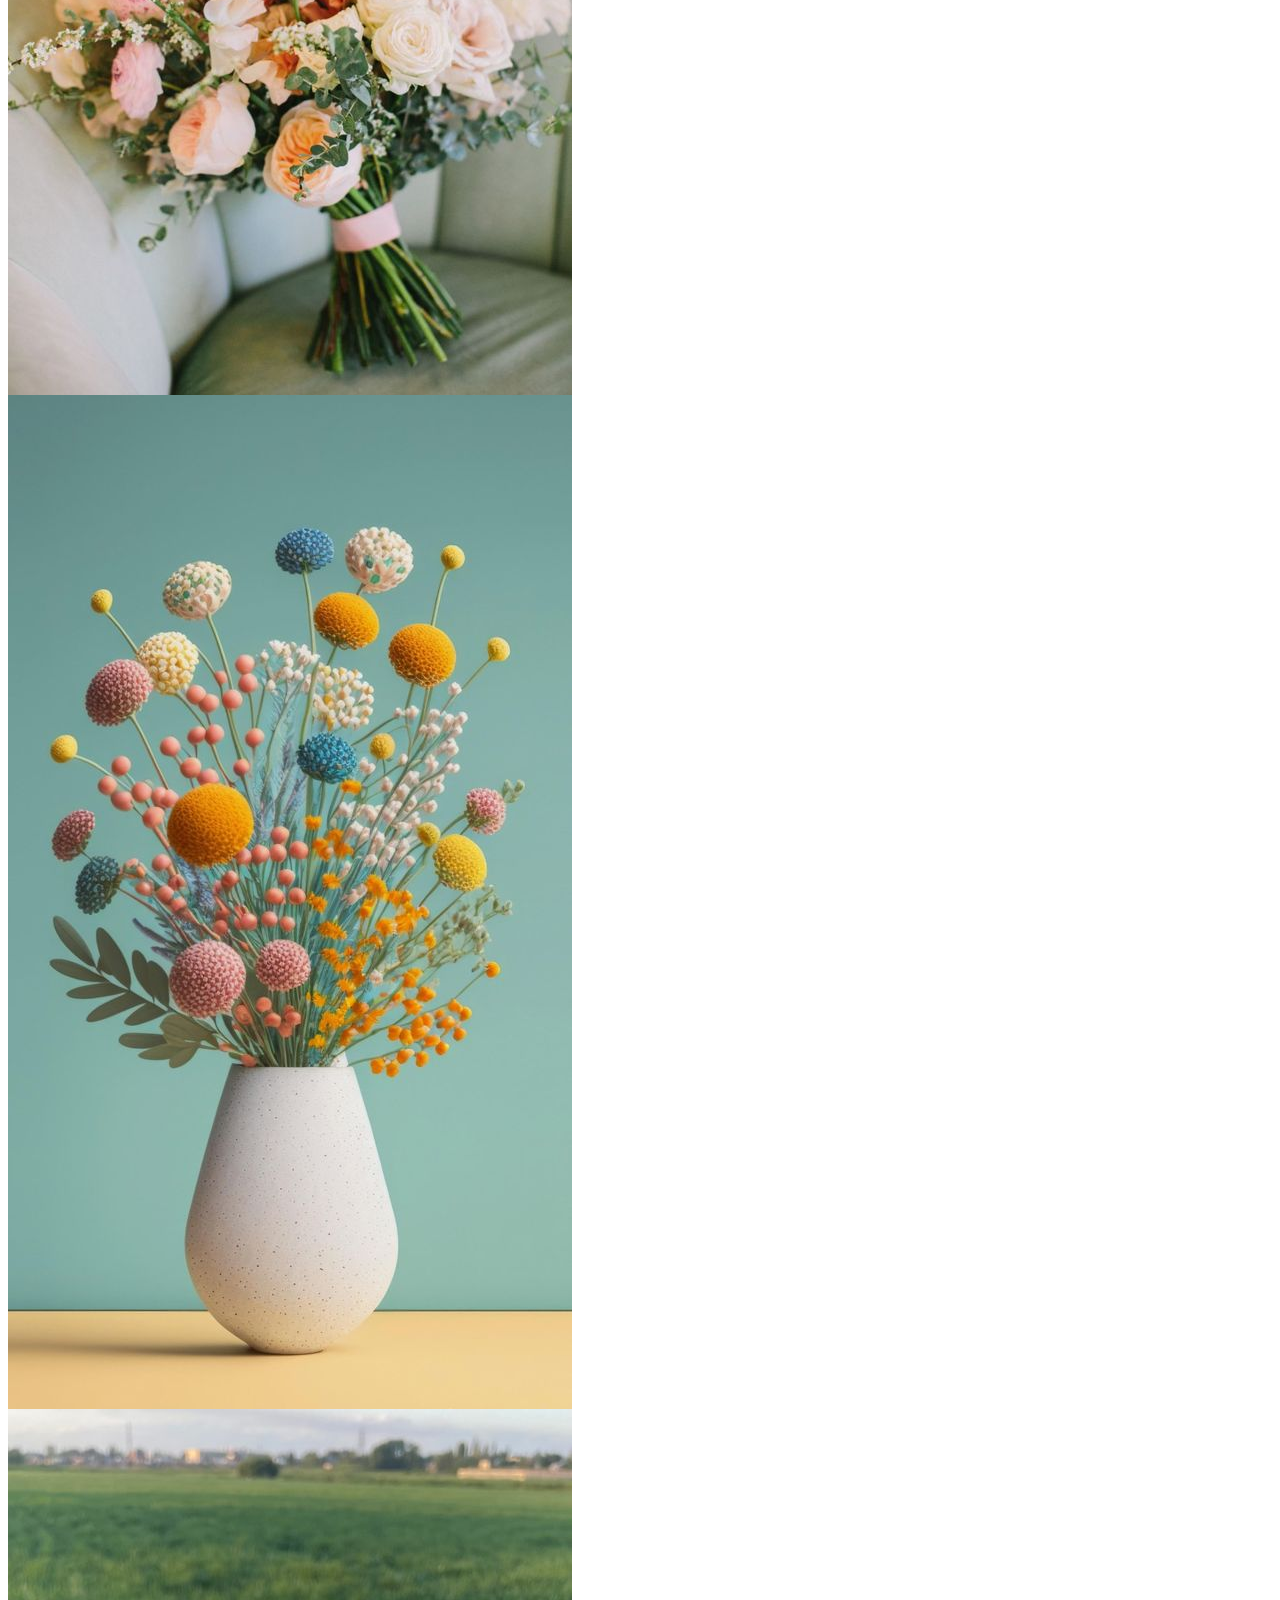
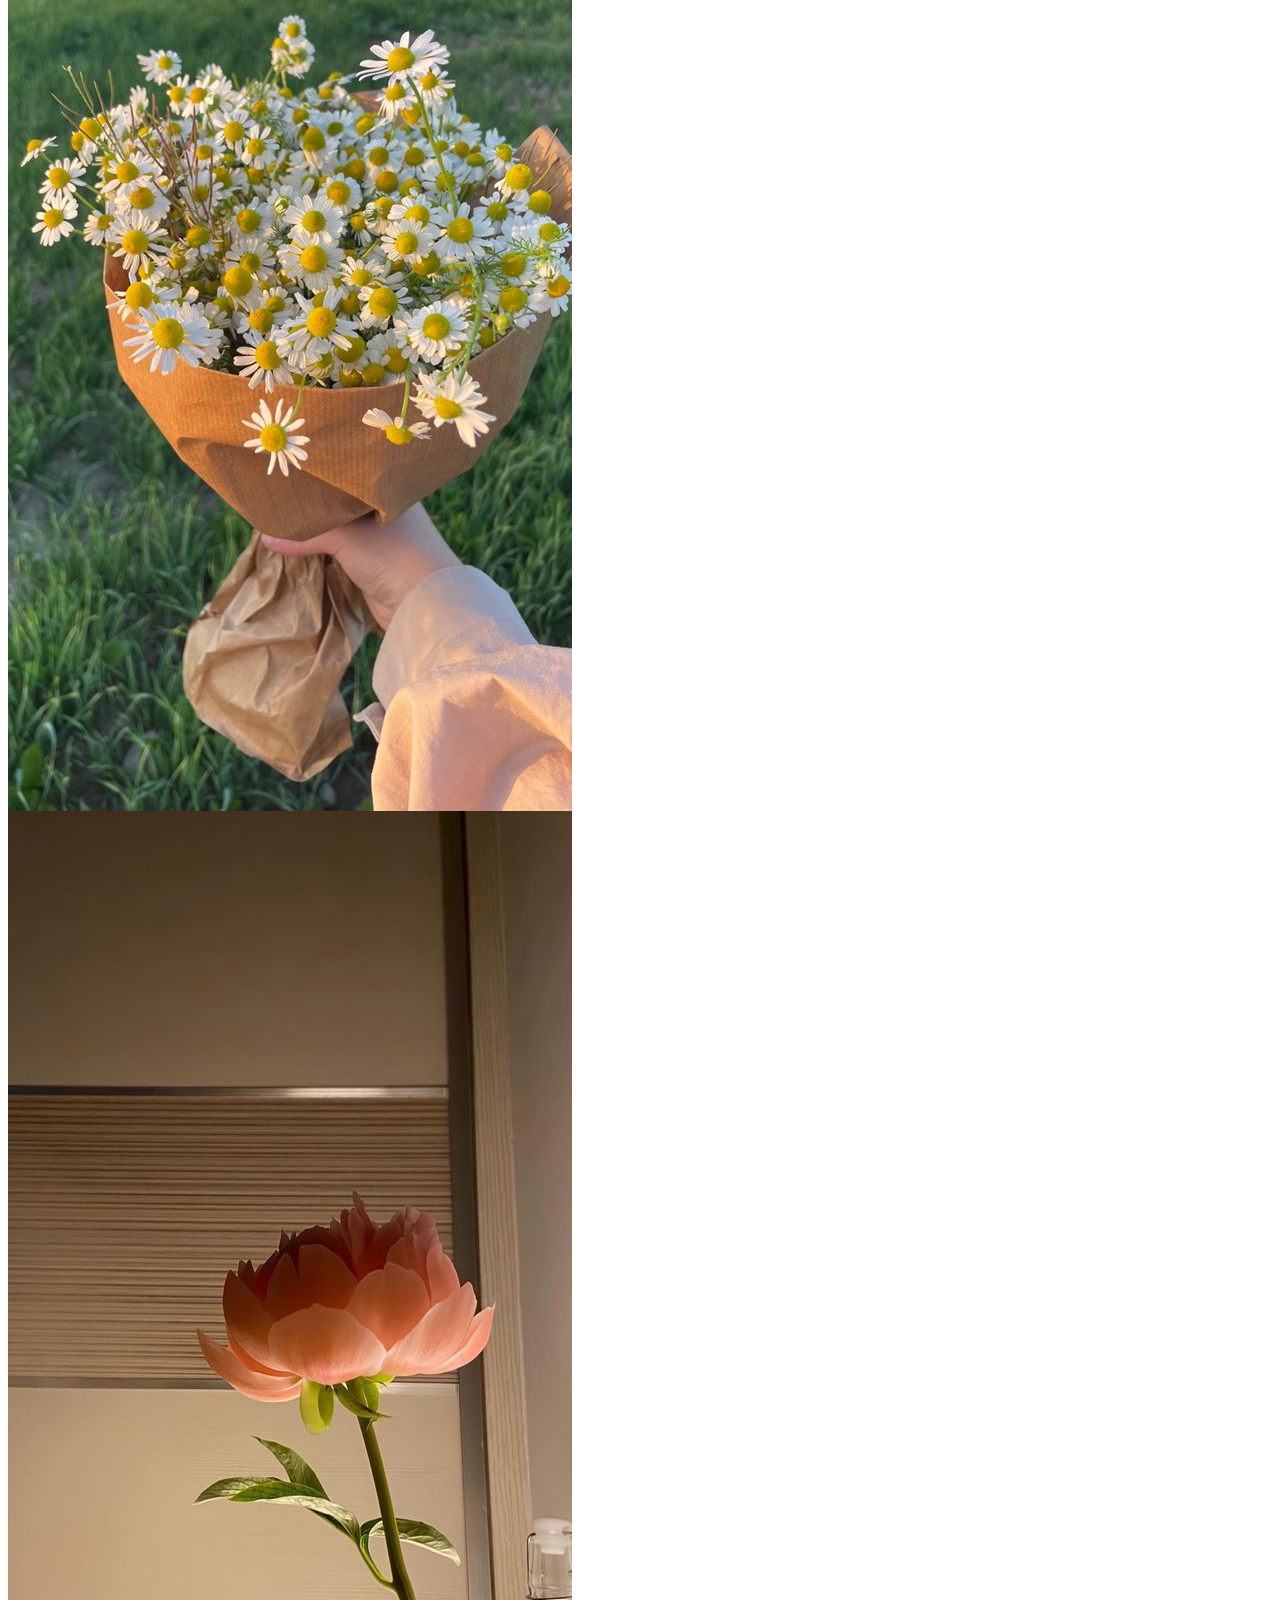
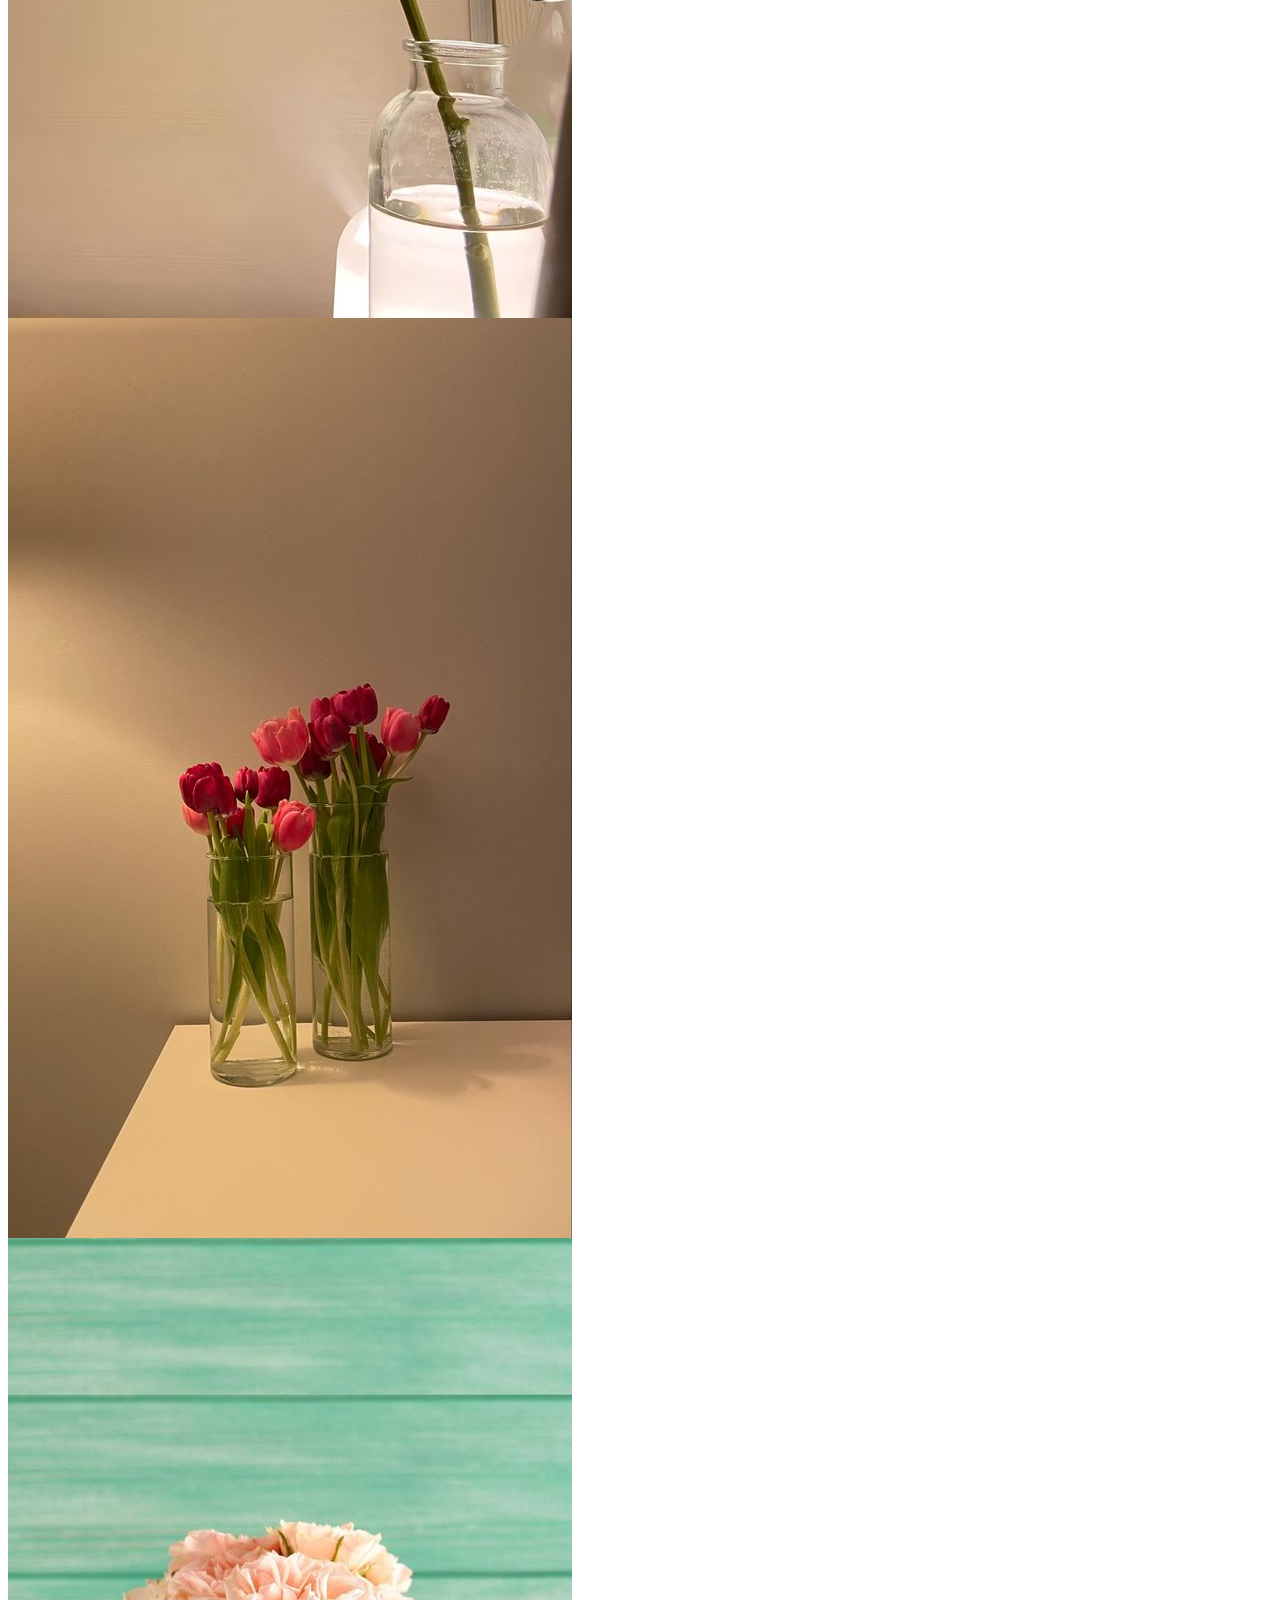
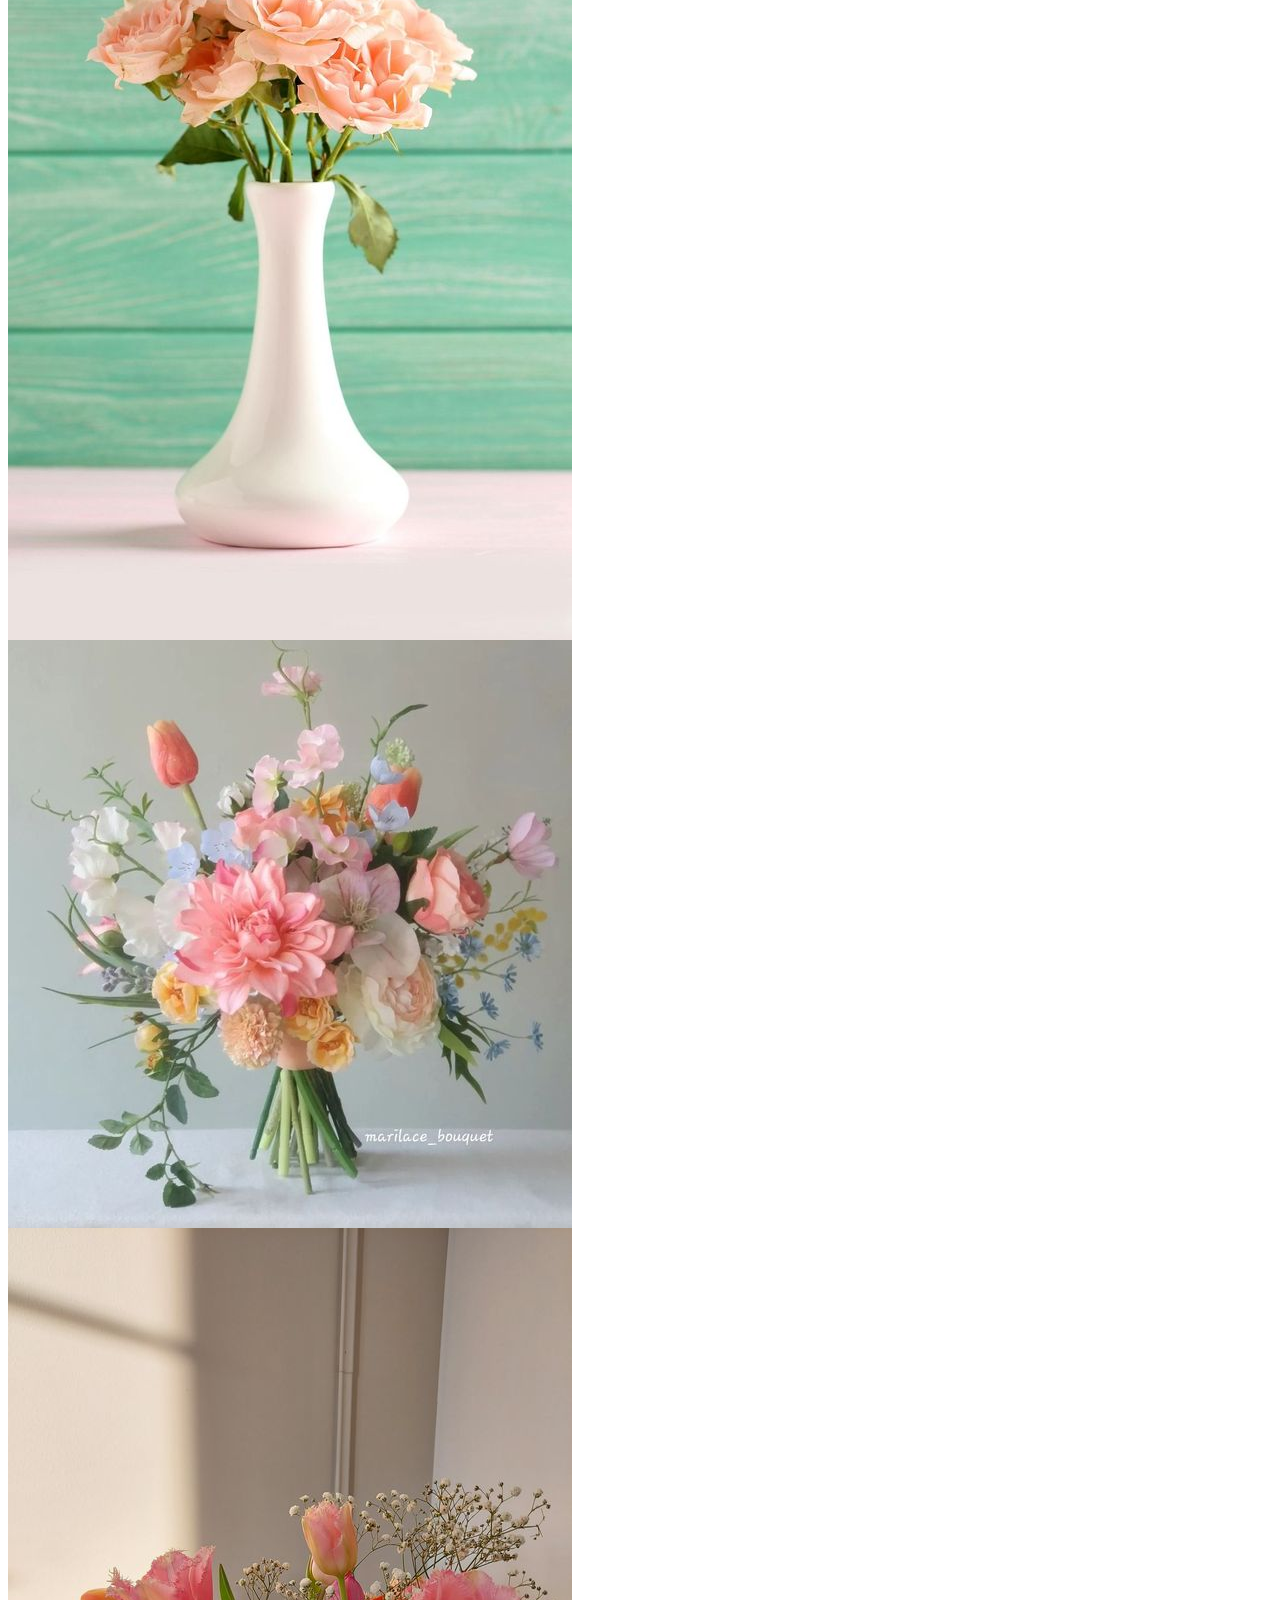
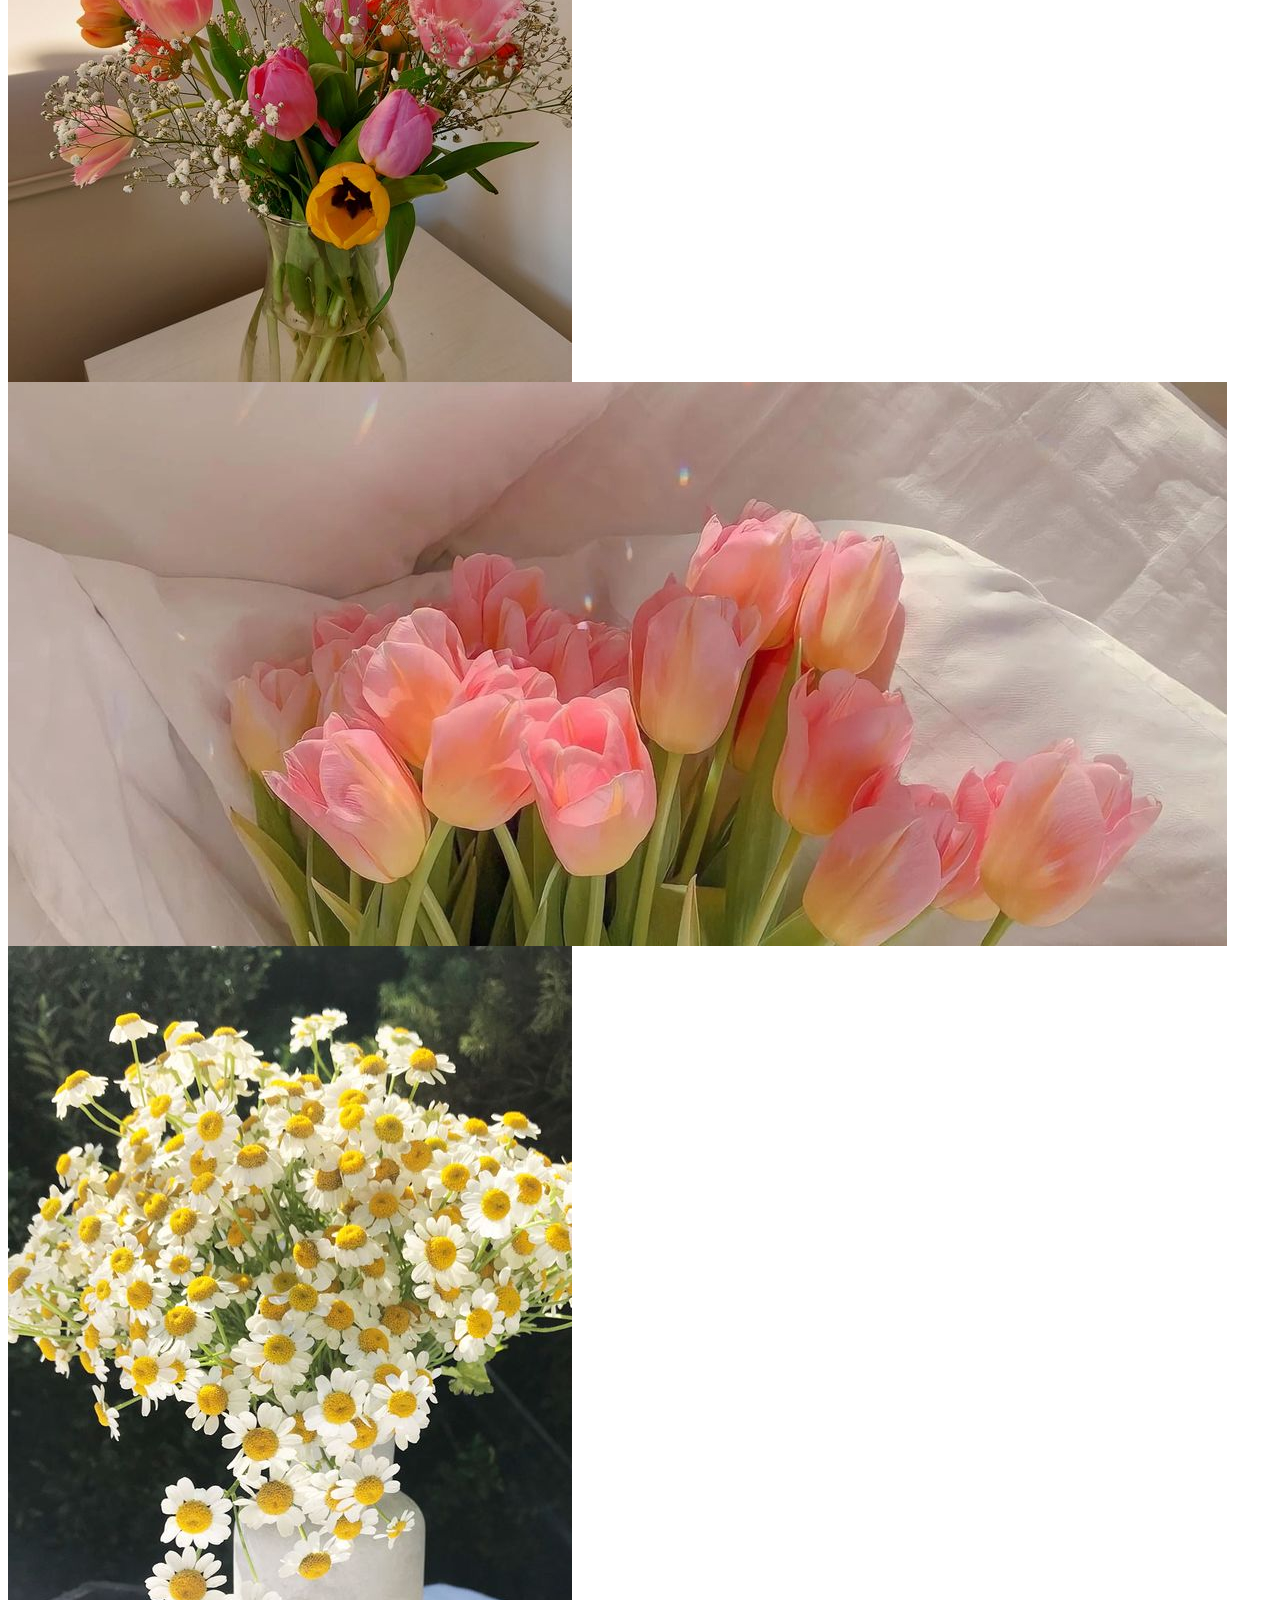
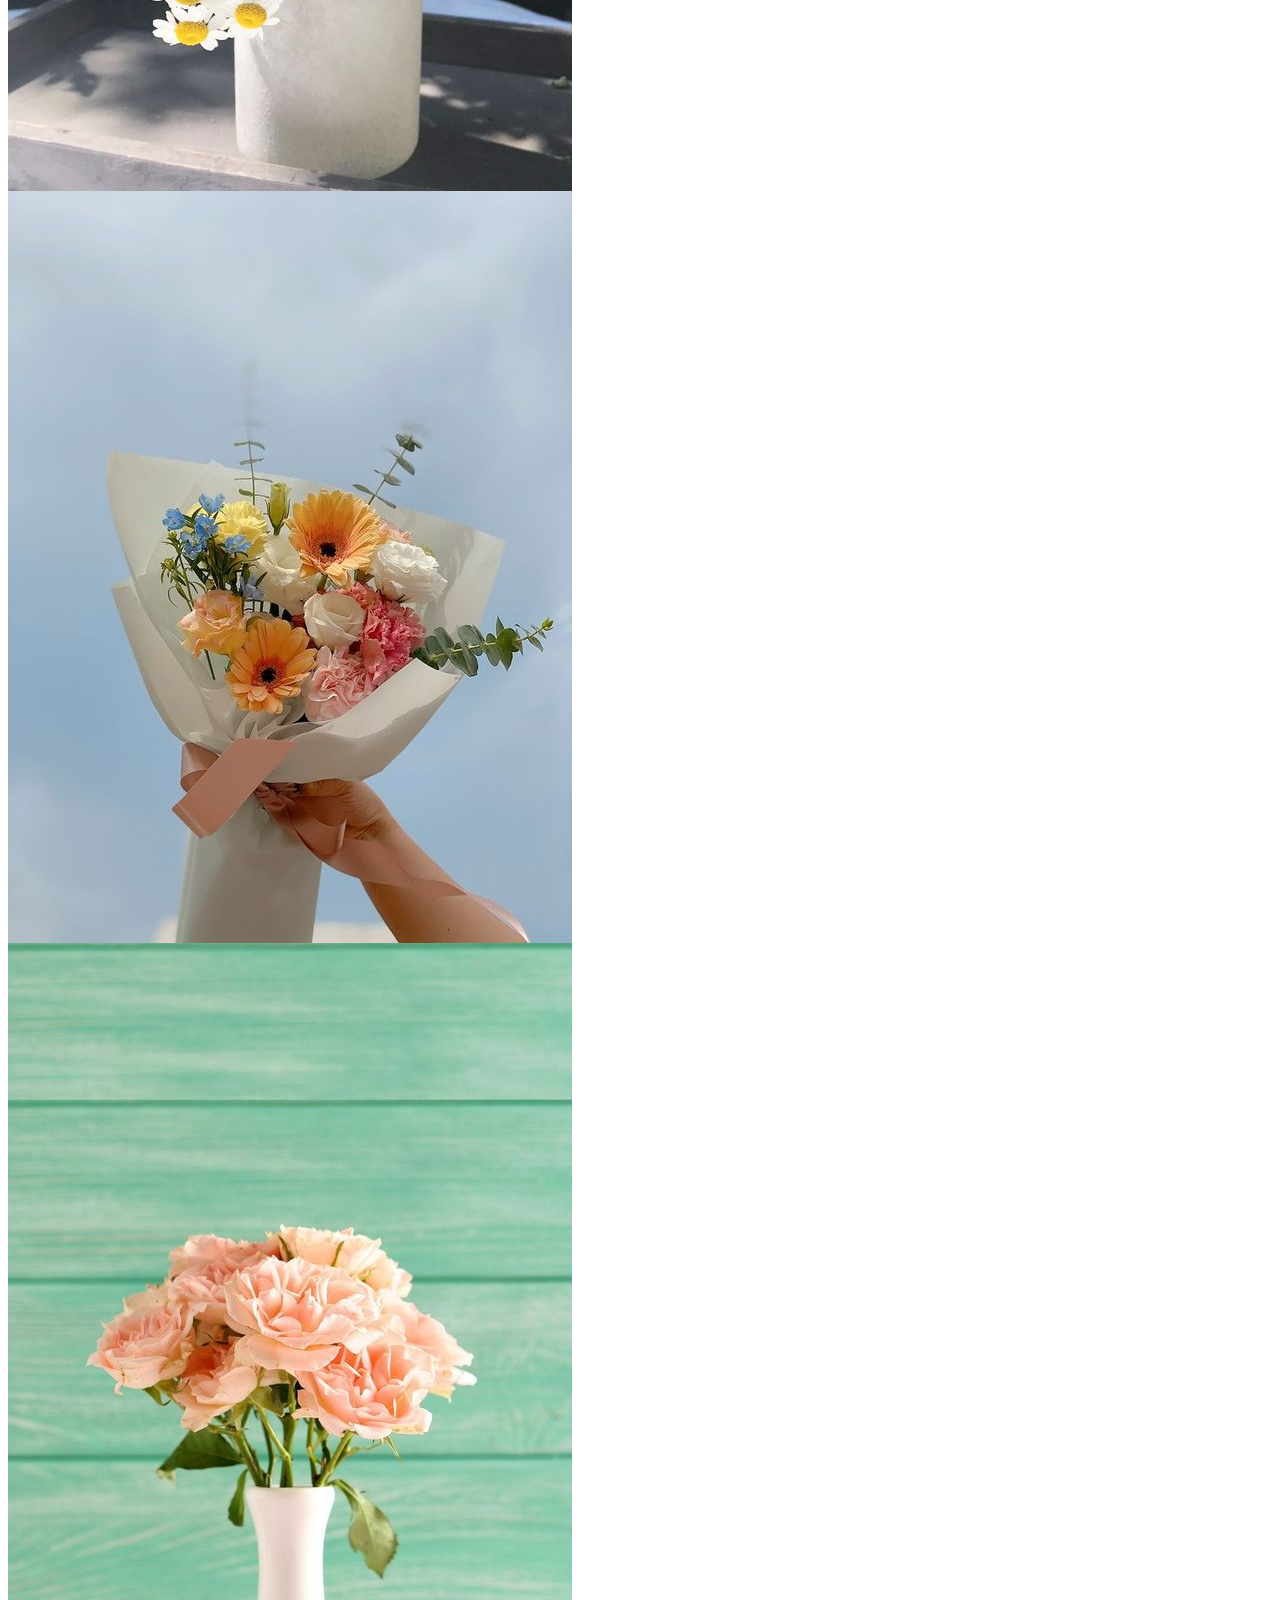
<file: src/views/01_04_image_grid.html>
@@include('./include/head.html',{"title": "Main : Photogram", "list_title": "Main : Main"})

<body data-pagestatus="new : 2023.10.24">
	<div class="wrap main_page">
    <!-- [D] LOADER -->
    @@include('./include/loader.html')
    <!-- //[D] LOADER -->

		<!--[D] HEADER -->
    @@include('./include/header.html')
		<!--//[D] HEADER -->

		<!-- [D] CONTENTS -->
		<main id="content" class="container">
      <!-- Aside column -->
      <div class="aside-column">
        <div class="sns-area">
          <ul class="sns-list">
            <li class="sns-item"><a href="#none" target="_blank">Fb</a></li>
            <li class="sns-item"><a href="#none" target="_blank">Ins</a></li>
            <li class="sns-item"><a href="#none" target="_blank">Pin</a></li>
            <li class="sns-item"><a href="#none" target="_blank">Tw</a></li>
          </ul>
        </div>
      </div>
      <!-- END Aside column -->

      <!-- Main content -->
      <section class="section-main">
        <!-- Swiper -->
        <div class="slider slider-grid">
          <div class="grid-info">
            <div class="swiper grid-top">
              <div class="swiper-wrapper">
                <div class="swiper-slide">
                  <img src="../img/image-21.jpg" alt="">
                </div>
                <div class="swiper-slide">
                  <img src="../img/image-02.jpg" alt="">
                </div>
                <div class="swiper-slide">
                  <img src="../img/image-05.jpg" alt="">
                </div>
                <div class="swiper-slide">
                  <img src="../img/image-06.jpg" alt="">
                </div>
                <div class="swiper-slide">
                  <img src="../img/image-07.jpg" alt="">
                </div>
                <div class="swiper-slide">
                  <img src="../img/image-08.jpg" alt="">
                </div>
                <div class="swiper-slide">
                  <img src="../img/image-21.jpg" alt="">
                </div>
                <div class="swiper-slide">
                  <img src="../img/image-02.jpg" alt="">
                </div>
                <div class="swiper-slide">
                  <img src="../img/image-05.jpg" alt="">
                </div>
                <div class="swiper-slide">
                  <img src="../img/image-06.jpg" alt="">
                </div>
                <div class="swiper-slide">
                  <img src="../img/image-07.jpg" alt="">
                </div>
                <div class="swiper-slide">
                  <img src="../img/image-08.jpg" alt="">
                </div>
              </div>
            </div>
            <div class="swiper grid-bottom">
              <div class="swiper-wrapper">
                <div class="swiper-slide">
                  <img src="../img/image-09.jpg" alt="">
                </div>
                <div class="swiper-slide">
                  <img src="../img/image-11.jpg" alt="">
                </div>
                <div class="swiper-slide">
                  <img src="../img/image-12.jpg" alt="">
                </div>
                <div class="swiper-slide">
                  <img src="../img/image-20.jpg" alt="">
                </div>
                <div class="swiper-slide">
                  <img src="../img/image-22.jpg" alt="">
                </div>
                <div class="swiper-slide">
                  <img src="../img/img-thumb-05.jpg" alt="">
                </div>
                <div class="swiper-slide">
                  <img src="../img/image-09.jpg" alt="">
                </div>
                <div class="swiper-slide">
                  <img src="../img/image-11.jpg" alt="">
                </div>
                <div class="swiper-slide">
                  <img src="../img/image-12.jpg" alt="">
                </div>
                <div class="swiper-slide">
                  <img src="../img/image-20.jpg" alt="">
                </div>
                <div class="swiper-slide">
                  <img src="../img/image-22.jpg" alt="">
                </div>
                <div class="swiper-slide">
                  <img src="../img/img-thumb-05.jpg" alt="">
                </div>
              </div>
            </div>
            <div class="overlay"></div>
          </div>
          <div class="center-info">
            <div class="thumb-info center">
              <h2 class="title"><a href="#none">The earth laughs in flowers</a></h2>
              <p class="text-desc">The rose is the flower and handmaiden of love—the lily, her fair associate, is the emblem of beauty and purity.</p>
              <a href="#none" class="btn view-btn">View Case</a>
            </div>
            <div class="cirle-dec"></div>
          </div>
        </div>
      </section>
		</main>
		<!-- // [D] CONTENTS -->

		<!--[D] FOOTER -->
    @@include('./include/footer.html')
		<!--// [D] FOOTER -->

    <!--[D] SIDEBAR -->
    @@include('./include/sidebar.html')
    <!--// [D] SIDEBAR -->
    <div class="dimmed"></div>
	</div>

@@include('./include/script.html')
</body>
</html>
</file>
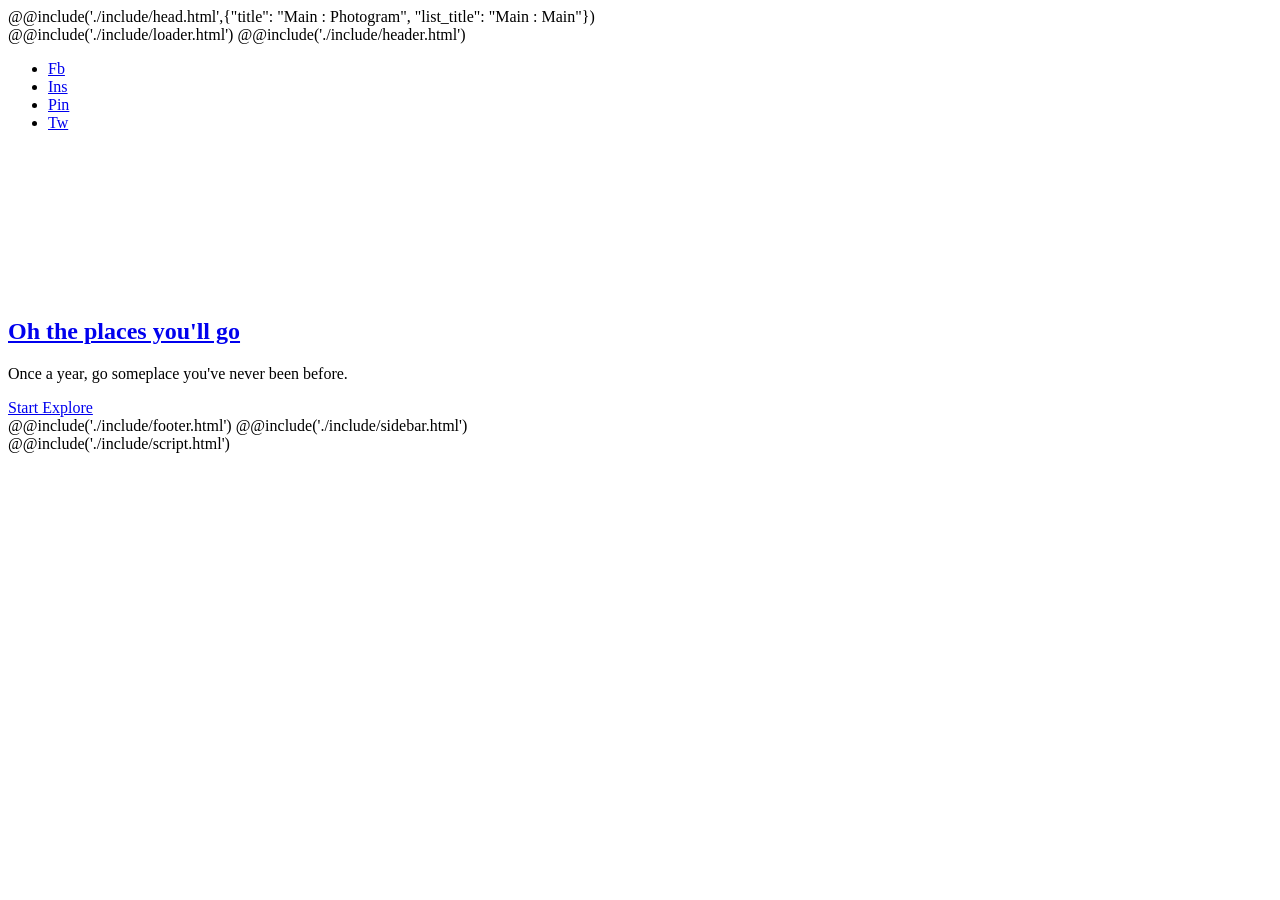
<file: src/views/01_05_video.html>
@@include('./include/head.html',{"title": "Main : Photogram", "list_title": "Main : Main"})

<body data-pagestatus="new : 2023.10.24">
	<div class="wrap main_page">
    <!-- [D] LOADER -->
    @@include('./include/loader.html')
    <!-- //[D] LOADER -->

		<!--[D] HEADER -->
    @@include('./include/header.html')
		<!--//[D] HEADER -->

		<!-- [D] CONTENTS -->
		<main id="content" class="container">
      <!-- Aside column -->
      <div class="aside-column">
        <div class="sns-area">
          <ul class="sns-list">
            <li class="sns-item"><a href="#none" target="_blank">Fb</a></li>
            <li class="sns-item"><a href="#none" target="_blank">Ins</a></li>
            <li class="sns-item"><a href="#none" target="_blank">Pin</a></li>
            <li class="sns-item"><a href="#none" target="_blank">Tw</a></li>
          </ul>
        </div>
      </div>
      <!-- END Aside column -->

      <!-- Main content -->
      <section class="section-main">
        <div class="slider video-area">
          <div class="video">
            <video autoplay="" playsinline="" loop="" muted="" class="bg-video">
              <source src="https://www.youtube.com/watch?v=LGvpoBi59e0" type="video/mp4">
            </video>
          </div>
          <div class="overlay"></div>
          <div class="thumb-info center">
            <h2 class="title"><a href="#none">Oh the places you'll go</a></h2>
            <p class="text-desc">Once a year, go someplace you've never been before.</p>
            <a href="#none" class="btn view-btn">Start Explore</a>
          </div>
          <div class="cirle-dec"></div>
        </div>
      </section>
		</main>
		<!-- // [D] CONTENTS -->

		<!--[D] FOOTER -->
    @@include('./include/footer.html')
		<!--// [D] FOOTER -->

    <!--[D] SIDEBAR -->
    @@include('./include/sidebar.html')
    <!--// [D] SIDEBAR -->
    <div class="dimmed"></div>
	</div>

@@include('./include/script.html')
</body>
</html>
</file>
<file: css/libs.css>
@font-face {
  font-family: lg;
  src: url("../fonts/lg.woff2?io9a6k") format("woff2"),url("../fonts/lg.ttf?io9a6k") format("truetype"),url("../fonts/lg.woff?io9a6k") format("woff"),url("../fonts/lg.svg?io9a6k#lg") format("svg");
  font-weight: 400;
  font-style: normal;
  font-display: block;
}

.lg-icon {
  font-family: lg!important;
  speak: never;
  font-style: normal;
  font-weight: 400;
  font-variant: normal;
  text-transform: none;
  line-height: 1;
  -webkit-font-smoothing: antialiased;
  -moz-osx-font-smoothing: grayscale;
}

.lg-container {
  font-family: system-ui,-apple-system,'Segoe UI',Roboto,'Helvetica Neue',Arial,'Noto Sans','Liberation Sans',sans-serif,'Apple Color Emoji','Segoe UI Emoji','Segoe UI Symbol','Noto Color Emoji';
}

.lg-next,
.lg-prev {
  background-color: rgba(0,0,0,.45);
  border-radius: 2px;
  color: #999;
  cursor: pointer;
  display: block;
  font-size: 22px;
  margin-top: -10px;
  padding: 8px 10px 9px;
  position: absolute;
  top: 50%;
  z-index: 1084;
  outline: 0;
  border: none;
}

.lg-next.disabled,
.lg-prev.disabled {
  opacity: 0!important;
  cursor: default;
}

.lg-next:hover:not(.disabled),
.lg-prev:hover:not(.disabled) {
  color: #fff;
}

.lg-single-item .lg-next,
.lg-single-item .lg-prev {
  display: none;
}

.lg-next {
  right: 20px;
}

.lg-next:before {
  content: '\e095';
}

.lg-prev {
  left: 20px;
}

.lg-prev:after {
  content: '\e094';
}

@-webkit-keyframes lg-right-end {
  0% {
    left: 0;
  }

  50% {
    left: -30px;
  }

  100% {
    left: 0;
  }
}

@-moz-keyframes lg-right-end {
  0% {
    left: 0;
  }

  50% {
    left: -30px;
  }

  100% {
    left: 0;
  }
}

@-ms-keyframes lg-right-end {
  0% {
    left: 0;
  }

  50% {
    left: -30px;
  }

  100% {
    left: 0;
  }
}

@keyframes lg-right-end {
  0% {
    left: 0;
  }

  50% {
    left: -30px;
  }

  100% {
    left: 0;
  }
}

@-webkit-keyframes lg-left-end {
  0% {
    left: 0;
  }

  50% {
    left: 30px;
  }

  100% {
    left: 0;
  }
}

@-moz-keyframes lg-left-end {
  0% {
    left: 0;
  }

  50% {
    left: 30px;
  }

  100% {
    left: 0;
  }
}

@-ms-keyframes lg-left-end {
  0% {
    left: 0;
  }

  50% {
    left: 30px;
  }

  100% {
    left: 0;
  }
}

@keyframes lg-left-end {
  0% {
    left: 0;
  }

  50% {
    left: 30px;
  }

  100% {
    left: 0;
  }
}

.lg-outer.lg-right-end .lg-object {
  -webkit-animation: lg-right-end .3s;
  -o-animation: lg-right-end .3s;
  animation: lg-right-end .3s;
  position: relative;
}

.lg-outer.lg-left-end .lg-object {
  -webkit-animation: lg-left-end .3s;
  -o-animation: lg-left-end .3s;
  animation: lg-left-end .3s;
  position: relative;
}

.lg-toolbar {
  z-index: 1082;
  left: 0;
  position: absolute;
  top: 0;
  width: 100%;
}

.lg-media-overlap .lg-toolbar {
  background-image: linear-gradient(0deg,rgba(0,0,0,0),rgba(0,0,0,.4));
}

.lg-toolbar .lg-icon {
  color: #999;
  cursor: pointer;
  float: right;
  font-size: 24px;
  height: 47px;
  line-height: 27px;
  padding: 10px 0;
  text-align: center;
  width: 50px;
  text-decoration: none!important;
  outline: medium none;
  will-change: color;
  -webkit-transition: color .2s linear;
  -o-transition: color .2s linear;
  transition: color .2s linear;
  background: 0 0;
  border: none;
  box-shadow: none;
}

.lg-toolbar .lg-icon.lg-icon-18 {
  font-size: 18px;
}

.lg-toolbar .lg-icon:hover {
  color: #fff;
}

.lg-toolbar .lg-close:after {
  content: '\e070';
}

.lg-toolbar .lg-maximize {
  font-size: 22px;
}

.lg-toolbar .lg-maximize:after {
  content: '\e90a';
}

.lg-toolbar .lg-download:after {
  content: '\e0f2';
}

.lg-sub-html {
  color: #eee;
  font-size: 16px;
  padding: 10px 40px;
  text-align: center;
  z-index: 1080;
  opacity: 0;
  -webkit-transition: opacity .2s ease-out 0s;
  -o-transition: opacity .2s ease-out 0s;
  transition: opacity .2s ease-out 0s;
}

.lg-sub-html h4 {
  margin: 0;
  font-size: 13px;
  font-weight: 700;
}

.lg-sub-html p {
  font-size: 12px;
  margin: 5px 0 0;
}

.lg-sub-html a {
  color: inherit;
}

.lg-sub-html a:hover {
  text-decoration: underline;
}

.lg-media-overlap .lg-sub-html {
  background-image: linear-gradient(180deg,rgba(0,0,0,0),rgba(0,0,0,.6));
}

.lg-item .lg-sub-html {
  position: absolute;
  bottom: 0;
  right: 0;
  left: 0;
}

.lg-error-msg {
  font-size: 14px;
  color: #999;
}

.lg-counter {
  color: #999;
  display: inline-block;
  font-size: 16px;
  padding-left: 20px;
  padding-top: 12px;
  height: 47px;
  vertical-align: middle;
}

.lg-closing .lg-next,
.lg-closing .lg-prev,
.lg-closing .lg-sub-html,
.lg-closing .lg-toolbar {
  opacity: 0;
  -webkit-transition: -webkit-transform .08 cubic-bezier(0,0,.25,1) 0s,opacity .08 cubic-bezier(0,0,.25,1) 0s,color .08 linear;
  -moz-transition: -moz-transform .08 cubic-bezier(0,0,.25,1) 0s,opacity .08 cubic-bezier(0,0,.25,1) 0s,color .08 linear;
  -o-transition: -o-transform .08 cubic-bezier(0,0,.25,1) 0s,opacity .08 cubic-bezier(0,0,.25,1) 0s,color .08 linear;
  transition: transform .08 cubic-bezier(0,0,.25,1) 0s,opacity .08 cubic-bezier(0,0,.25,1) 0s,color .08 linear;
}

body:not(.lg-from-hash) .lg-outer.lg-start-zoom .lg-item:not(.lg-zoomable) .lg-img-wrap,
body:not(.lg-from-hash) .lg-outer.lg-start-zoom .lg-item:not(.lg-zoomable) .lg-video-cont {
  opacity: 0;
  -moz-transform: scale3d(.5,.5,.5);
  -o-transform: scale3d(.5,.5,.5);
  -ms-transform: scale3d(.5,.5,.5);
  -webkit-transform: scale3d(.5,.5,.5);
  transform: scale3d(.5,.5,.5);
  will-change: transform,opacity;
  -webkit-transition: -webkit-transform 250ms cubic-bezier(0,0,.25,1) 0s,opacity 250ms cubic-bezier(0,0,.25,1)!important;
  -moz-transition: -moz-transform 250ms cubic-bezier(0,0,.25,1) 0s,opacity 250ms cubic-bezier(0,0,.25,1)!important;
  -o-transition: -o-transform 250ms cubic-bezier(0,0,.25,1) 0s,opacity 250ms cubic-bezier(0,0,.25,1)!important;
  transition: transform 250ms cubic-bezier(0,0,.25,1) 0s,opacity 250ms cubic-bezier(0,0,.25,1)!important;
}

body:not(.lg-from-hash) .lg-outer.lg-start-zoom .lg-item:not(.lg-zoomable).lg-complete .lg-img-wrap,
body:not(.lg-from-hash) .lg-outer.lg-start-zoom .lg-item:not(.lg-zoomable).lg-complete .lg-video-cont {
  opacity: 1;
  -moz-transform: scale3d(1,1,1);
  -o-transform: scale3d(1,1,1);
  -ms-transform: scale3d(1,1,1);
  -webkit-transform: scale3d(1,1,1);
  transform: scale3d(1,1,1);
}

.lg-icon:focus-visible {
  color: #fff;
  border-radius: 3px;
  outline: 1px dashed rgba(255,255,255,.6);
}

.lg-toolbar .lg-icon:focus-visible {
  border-radius: 8px;
  outline-offset: -5px;
}

.lg-group:after {
  content: '';
  display: table;
  clear: both;
}

.lg-container {
  display: none;
  outline: 0;
}

.lg-container.lg-show {
  display: block;
}

.lg-on {
  scroll-behavior: unset;
}

.lg-overlay-open {
  overflow: hidden;
}

.lg-hide-sub-html .lg-sub-html,
.lg-next,
.lg-pager-outer,
.lg-prev,
.lg-toolbar {
  opacity: 0;
  will-change: transform,opacity;
  -webkit-transition: -webkit-transform .25s cubic-bezier(0,0,.25,1) 0s,opacity .25s cubic-bezier(0,0,.25,1) 0s;
  -moz-transition: -moz-transform .25s cubic-bezier(0,0,.25,1) 0s,opacity .25s cubic-bezier(0,0,.25,1) 0s;
  -o-transition: -o-transform .25s cubic-bezier(0,0,.25,1) 0s,opacity .25s cubic-bezier(0,0,.25,1) 0s;
  transition: transform .25s cubic-bezier(0,0,.25,1) 0s,opacity .25s cubic-bezier(0,0,.25,1) 0s;
}

.lg-show-in .lg-next,
.lg-show-in .lg-pager-outer,
.lg-show-in .lg-prev,
.lg-show-in .lg-toolbar {
  opacity: 1;
}

.lg-show-in.lg-hide-sub-html .lg-sub-html {
  opacity: 1;
}

.lg-show-in .lg-hide-items .lg-prev {
  opacity: 0;
  -webkit-transform: translate3d(-10px,0,0);
  transform: translate3d(-10px,0,0);
}

.lg-show-in .lg-hide-items .lg-next {
  opacity: 0;
  -webkit-transform: translate3d(10px,0,0);
  transform: translate3d(10px,0,0);
}

.lg-show-in .lg-hide-items .lg-toolbar {
  opacity: 0;
  -webkit-transform: translate3d(0,-10px,0);
  transform: translate3d(0,-10px,0);
}

.lg-show-in .lg-hide-items.lg-hide-sub-html .lg-sub-html {
  opacity: 0;
  -webkit-transform: translate3d(0,20px,0);
  transform: translate3d(0,20px,0);
}

.lg-outer {
  width: 100%;
  height: 100%;
  position: fixed;
  top: 0;
  left: 0;
  z-index: 1050;
  text-align: left;
  opacity: .001;
  outline: 0;
  will-change: auto;
  overflow: hidden;
  -webkit-transition: opacity .15s ease 0s;
  -o-transition: opacity .15s ease 0s;
  transition: opacity .15s ease 0s;
}

.lg-outer * {
  -webkit-box-sizing: border-box;
  -moz-box-sizing: border-box;
  box-sizing: border-box;
}

.lg-outer.lg-zoom-from-image {
  opacity: 1;
}

.lg-outer.lg-visible {
  opacity: 1;
}

.lg-outer.lg-css3 .lg-item:not(.lg-start-end-progress).lg-current,
.lg-outer.lg-css3 .lg-item:not(.lg-start-end-progress).lg-next-slide,
.lg-outer.lg-css3 .lg-item:not(.lg-start-end-progress).lg-prev-slide {
  -webkit-transition-duration: inherit!important;
  transition-duration: inherit!important;
  -webkit-transition-timing-function: inherit!important;
  transition-timing-function: inherit!important;
}

.lg-outer.lg-css3.lg-dragging .lg-item.lg-current,
.lg-outer.lg-css3.lg-dragging .lg-item.lg-next-slide,
.lg-outer.lg-css3.lg-dragging .lg-item.lg-prev-slide {
  -webkit-transition-duration: 0s!important;
  transition-duration: 0s!important;
  opacity: 1;
}

.lg-outer.lg-grab img.lg-object {
  cursor: -webkit-grab;
  cursor: -moz-grab;
  cursor: -o-grab;
  cursor: -ms-grab;
  cursor: grab;
}

.lg-outer.lg-grabbing img.lg-object {
  cursor: move;
  cursor: -webkit-grabbing;
  cursor: -moz-grabbing;
  cursor: -o-grabbing;
  cursor: -ms-grabbing;
  cursor: grabbing;
}

.lg-outer .lg-content {
  position: absolute;
  top: 0;
  left: 0;
  right: 0;
  bottom: 0;
}

.lg-outer .lg-inner {
  width: 100%;
  position: absolute;
  left: 0;
  top: 0;
  bottom: 0;
  -webkit-transition: opacity 0s;
  -o-transition: opacity 0s;
  transition: opacity 0s;
  white-space: nowrap;
}

.lg-outer .lg-item {
  display: none!important;
}

.lg-outer .lg-item:not(.lg-start-end-progress) {
  background: url("../images/loading.gif") no-repeat scroll center center transparent;
}

.lg-outer.lg-css3 .lg-current,
.lg-outer.lg-css3 .lg-next-slide,
.lg-outer.lg-css3 .lg-prev-slide {
  display: inline-block!important;
}

.lg-outer.lg-css .lg-current {
  display: inline-block!important;
}

.lg-outer .lg-img-wrap,
.lg-outer .lg-item {
  display: inline-block;
  text-align: center;
  position: absolute;
  width: 100%;
  height: 100%;
}

.lg-outer .lg-img-wrap:before,
.lg-outer .lg-item:before {
  content: '';
  display: inline-block;
  height: 100%;
  vertical-align: middle;
}

.lg-outer .lg-img-wrap {
  position: absolute;
  left: 0;
  right: 0;
  top: 0;
  bottom: 0;
  white-space: nowrap;
  font-size: 0;
}

.lg-outer .lg-item.lg-complete {
  background-image: none;
}

.lg-outer .lg-item.lg-current {
  z-index: 1060;
}

.lg-outer .lg-object {
  display: inline-block;
  vertical-align: middle;
  max-width: 100%;
  max-height: 100%;
  width: auto;
  height: auto;
  position: relative;
}

.lg-outer .lg-empty-html .lg-sub-html,
.lg-outer .lg-empty-html.lg-sub-html {
  display: none;
}

.lg-outer.lg-hide-download .lg-download {
  opacity: .75;
  pointer-events: none;
}

.lg-outer .lg-first-slide .lg-dummy-img {
  position: absolute;
  top: 50%;
  left: 50%;
}

.lg-outer.lg-components-open:not(.lg-zoomed) .lg-components {
  -webkit-transform: translate3d(0,0,0);
  transform: translate3d(0,0,0);
  opacity: 1;
}

.lg-outer.lg-components-open:not(.lg-zoomed) .lg-sub-html {
  opacity: 1;
  transition: opacity .2s ease-out .15s;
}

.lg-backdrop {
  position: fixed;
  top: 0;
  left: 0;
  right: 0;
  bottom: 0;
  z-index: 1040;
  background-color: #000;
  opacity: 0;
  will-change: auto;
  -webkit-transition: opacity 333ms ease-in 0s;
  -o-transition: opacity 333ms ease-in 0s;
  transition: opacity 333ms ease-in 0s;
}

.lg-backdrop.in {
  opacity: 1;
}

.lg-css3.lg-no-trans .lg-current,
.lg-css3.lg-no-trans .lg-next-slide,
.lg-css3.lg-no-trans .lg-prev-slide {
  -webkit-transition: none 0s ease 0s!important;
  -moz-transition: none 0s ease 0s!important;
  -o-transition: none 0s ease 0s!important;
  transition: none 0s ease 0s!important;
}

.lg-css3.lg-use-css3 .lg-item {
  -webkit-backface-visibility: hidden;
  -moz-backface-visibility: hidden;
  backface-visibility: hidden;
}

.lg-css3.lg-fade .lg-item {
  opacity: 0;
}

.lg-css3.lg-fade .lg-item.lg-current {
  opacity: 1;
}

.lg-css3.lg-fade .lg-item.lg-current,
.lg-css3.lg-fade .lg-item.lg-next-slide,
.lg-css3.lg-fade .lg-item.lg-prev-slide {
  -webkit-transition: opacity .1s ease 0s;
  -moz-transition: opacity .1s ease 0s;
  -o-transition: opacity .1s ease 0s;
  transition: opacity .1s ease 0s;
}

.lg-css3.lg-use-css3 .lg-item.lg-start-progress {
  -webkit-transition: -webkit-transform 1s cubic-bezier(.175,.885,.32,1.275) 0s;
  -moz-transition: -moz-transform 1s cubic-bezier(.175,.885,.32,1.275) 0s;
  -o-transition: -o-transform 1s cubic-bezier(.175,.885,.32,1.275) 0s;
  transition: transform 1s cubic-bezier(.175,.885,.32,1.275) 0s;
}

.lg-css3.lg-use-css3 .lg-item.lg-start-end-progress {
  -webkit-transition: -webkit-transform 1s cubic-bezier(0,0,.25,1) 0s;
  -moz-transition: -moz-transform 1s cubic-bezier(0,0,.25,1) 0s;
  -o-transition: -o-transform 1s cubic-bezier(0,0,.25,1) 0s;
  transition: transform 1s cubic-bezier(0,0,.25,1) 0s;
}

.lg-css3.lg-slide.lg-use-css3 .lg-item {
  opacity: 0;
}

.lg-css3.lg-slide.lg-use-css3 .lg-item.lg-prev-slide {
  -webkit-transform: translate3d(-100%,0,0);
  transform: translate3d(-100%,0,0);
}

.lg-css3.lg-slide.lg-use-css3 .lg-item.lg-next-slide {
  -webkit-transform: translate3d(100%,0,0);
  transform: translate3d(100%,0,0);
}

.lg-css3.lg-slide.lg-use-css3 .lg-item.lg-current {
  -webkit-transform: translate3d(0,0,0);
  transform: translate3d(0,0,0);
  opacity: 1;
}

.lg-css3.lg-slide.lg-use-css3 .lg-item.lg-current,
.lg-css3.lg-slide.lg-use-css3 .lg-item.lg-next-slide,
.lg-css3.lg-slide.lg-use-css3 .lg-item.lg-prev-slide {
  -webkit-transition: -webkit-transform 1s cubic-bezier(0,0,.25,1) 0s,opacity .1s ease 0s;
  -moz-transition: -moz-transform 1s cubic-bezier(0,0,.25,1) 0s,opacity .1s ease 0s;
  -o-transition: -o-transform 1s cubic-bezier(0,0,.25,1) 0s,opacity .1s ease 0s;
  transition: transform 1s cubic-bezier(0,0,.25,1) 0s,opacity .1s ease 0s;
}

.lg-container {
  display: none;
}

.lg-container.lg-show {
  display: block;
}

.lg-container.lg-dragging-vertical .lg-backdrop {
  -webkit-transition-duration: 0s!important;
  transition-duration: 0s!important;
}

.lg-container.lg-dragging-vertical .lg-css3 .lg-item.lg-current {
  -webkit-transition-duration: 0s!important;
  transition-duration: 0s!important;
  opacity: 1;
}

.lg-inline .lg-backdrop,
.lg-inline .lg-outer {
  position: absolute;
}

.lg-inline .lg-backdrop {
  z-index: 1;
}

.lg-inline .lg-outer {
  z-index: 2;
}

.lg-inline .lg-maximize:after {
  content: '\e909';
}

.lg-components {
  -webkit-transform: translate3d(0,100%,0);
  transform: translate3d(0,100%,0);
  will-change: transform;
  -webkit-transition: -webkit-transform .35s ease-out 0s;
  -moz-transition: -moz-transform .35s ease-out 0s;
  -o-transition: -o-transform .35s ease-out 0s;
  transition: transform .35s ease-out 0s;
  z-index: 1080;
  position: absolute;
  bottom: 0;
  right: 0;
  left: 0;
}
/**
 * Swiper 10.3.1
 * Most modern mobile touch slider and framework with hardware accelerated transitions
 * https://swiperjs.com
 *
 * Copyright 2014-2023 Vladimir Kharlampidi
 *
 * Released under the MIT License
 *
 * Released on: September 28, 2023
 */

@font-face {
  font-family: swiper-icons;
  src: url("data:application/font-woff;charset=utf-8;base64, [base64]//wADZ2x5ZgAAAywAAADMAAAD2MHtryVoZWFkAAABbAAAADAAAAA2E2+eoWhoZWEAAAGcAAAAHwAAACQC9gDzaG10eAAAAigAAAAZAAAArgJkABFsb2NhAAAC0AAAAFoAAABaFQAUGG1heHAAAAG8AAAAHwAAACAAcABAbmFtZQAAA/gAAAE5AAACXvFdBwlwb3N0AAAFNAAAAGIAAACE5s74hXjaY2BkYGAAYpf5Hu/j+W2+MnAzMYDAzaX6QjD6/4//Bxj5GA8AuRwMYGkAPywL13jaY2BkYGA88P8Agx4j+/8fQDYfA1AEBWgDAIB2BOoAeNpjYGRgYNBh4GdgYgABEMnIABJzYNADCQAACWgAsQB42mNgYfzCOIGBlYGB0YcxjYGBwR1Kf2WQZGhhYGBiYGVmgAFGBiQQkOaawtDAoMBQxXjg/wEGPcYDDA4wNUA2CCgwsAAAO4EL6gAAeNpj2M0gyAACqxgGNWBkZ2D4/wMA+xkDdgAAAHjaY2BgYGaAYBkGRgYQiAHyGMF8FgYHIM3DwMHABGQrMOgyWDLEM1T9/w8UBfEMgLzE////P/5//f/V/xv+r4eaAAeMbAxwIUYmIMHEgKYAYjUcsDAwsLKxc3BycfPw8jEQA/[base64]/uznmfPFBNODM2K7MTQ45YEAZqGP81AmGGcF3iPqOop0r1SPTaTbVkfUe4HXj97wYE+yNwWYxwWu4v1ugWHgo3S1XdZEVqWM7ET0cfnLGxWfkgR42o2PvWrDMBSFj/IHLaF0zKjRgdiVMwScNRAoWUoH78Y2icB/yIY09An6AH2Bdu/UB+yxopYshQiEvnvu0dURgDt8QeC8PDw7Fpji3fEA4z/PEJ6YOB5hKh4dj3EvXhxPqH/SKUY3rJ7srZ4FZnh1PMAtPhwP6fl2PMJMPDgeQ4rY8YT6Gzao0eAEA409DuggmTnFnOcSCiEiLMgxCiTI6Cq5DZUd3Qmp10vO0LaLTd2cjN4fOumlc7lUYbSQcZFkutRG7g6JKZKy0RmdLY680CDnEJ+UMkpFFe1RN7nxdVpXrC4aTtnaurOnYercZg2YVmLN/d/gczfEimrE/fs/bOuq29Zmn8tloORaXgZgGa78yO9/cnXm2BpaGvq25Dv9S4E9+5SIc9PqupJKhYFSSl47+Qcr1mYNAAAAeNptw0cKwkAAAMDZJA8Q7OUJvkLsPfZ6zFVERPy8qHh2YER+3i/BP83vIBLLySsoKimrqKqpa2hp6+jq6RsYGhmbmJqZSy0sraxtbO3sHRydnEMU4uR6yx7JJXveP7WrDycAAAAAAAH//wACeNpjYGRgYOABYhkgZgJCZgZNBkYGLQZtIJsFLMYAAAw3ALgAeNolizEKgDAQBCchRbC2sFER0YD6qVQiBCv/H9ezGI6Z5XBAw8CBK/m5iQQVauVbXLnOrMZv2oLdKFa8Pjuru2hJzGabmOSLzNMzvutpB3N42mNgZGBg4GKQYzBhYMxJLMlj4GBgAYow/P/PAJJhLM6sSoWKfWCAAwDAjgbRAAB42mNgYGBkAIIbCZo5IPrmUn0hGA0AO8EFTQAA");
  font-weight: 400;
  font-style: normal;
}

:root {
  --swiper-theme-color: #007aff;
}

:host {
  position: relative;
  display: block;
  margin-left: auto;
  margin-right: auto;
  z-index: 1;
}

.swiper {
  margin-left: auto;
  margin-right: auto;
  position: relative;
  overflow: hidden;
  overflow: clip;
  list-style: none;
  padding: 0;
  z-index: 1;
  display: block;
}

.swiper-vertical>.swiper-wrapper {
  flex-direction: column;
}

.swiper-wrapper {
  position: relative;
  width: 100%;
  height: 100%;
  z-index: 1;
  display: flex;
  transition-property: transform;
  transition-timing-function: var(--swiper-wrapper-transition-timing-function,initial);
  box-sizing: content-box;
}

.swiper-android .swiper-slide,
.swiper-ios .swiper-slide,
.swiper-wrapper {
  transform: translate3d(0px,0,0);
}

.swiper-horizontal {
  touch-action: pan-y;
}

.swiper-vertical {
  touch-action: pan-x;
}

.swiper-slide {
  flex-shrink: 0;
  width: 100%;
  height: 100%;
  position: relative;
  transition-property: transform;
  display: block;
}

.swiper-slide-invisible-blank {
  visibility: hidden;
}

.swiper-autoheight,
.swiper-autoheight .swiper-slide {
  height: auto;
}

.swiper-autoheight .swiper-wrapper {
  align-items: flex-start;
  transition-property: transform,height;
}

.swiper-backface-hidden .swiper-slide {
  transform: translateZ(0);
  -webkit-backface-visibility: hidden;
  backface-visibility: hidden;
}

.swiper-3d.swiper-css-mode .swiper-wrapper {
  perspective: 1200px;
}

.swiper-3d .swiper-wrapper {
  transform-style: preserve-3d;
}

.swiper-3d {
  perspective: 1200px;
}

.swiper-3d .swiper-cube-shadow,
.swiper-3d .swiper-slide {
  transform-style: preserve-3d;
}

.swiper-css-mode>.swiper-wrapper {
  overflow: auto;
  scrollbar-width: none;
  -ms-overflow-style: none;
}

.swiper-css-mode>.swiper-wrapper::-webkit-scrollbar {
  display: none;
}

.swiper-css-mode>.swiper-wrapper>.swiper-slide {
  scroll-snap-align: start start;
}

.swiper-css-mode.swiper-horizontal>.swiper-wrapper {
  scroll-snap-type: x mandatory;
}

.swiper-css-mode.swiper-vertical>.swiper-wrapper {
  scroll-snap-type: y mandatory;
}

.swiper-css-mode.swiper-free-mode>.swiper-wrapper {
  scroll-snap-type: none;
}

.swiper-css-mode.swiper-free-mode>.swiper-wrapper>.swiper-slide {
  scroll-snap-align: none;
}

.swiper-css-mode.swiper-centered>.swiper-wrapper::before {
  content: '';
  flex-shrink: 0;
  order: 9999;
}

.swiper-css-mode.swiper-centered>.swiper-wrapper>.swiper-slide {
  scroll-snap-align: center center;
  scroll-snap-stop: always;
}

.swiper-css-mode.swiper-centered.swiper-horizontal>.swiper-wrapper>.swiper-slide:first-child {
  margin-inline-start: var(--swiper-centered-offset-before);
}

.swiper-css-mode.swiper-centered.swiper-horizontal>.swiper-wrapper::before {
  height: 100%;
  min-height: 1px;
  width: var(--swiper-centered-offset-after);
}

.swiper-css-mode.swiper-centered.swiper-vertical>.swiper-wrapper>.swiper-slide:first-child {
  margin-block-start: var(--swiper-centered-offset-before);
}

.swiper-css-mode.swiper-centered.swiper-vertical>.swiper-wrapper::before {
  width: 100%;
  min-width: 1px;
  height: var(--swiper-centered-offset-after);
}

.swiper-3d .swiper-slide-shadow,
.swiper-3d .swiper-slide-shadow-bottom,
.swiper-3d .swiper-slide-shadow-left,
.swiper-3d .swiper-slide-shadow-right,
.swiper-3d .swiper-slide-shadow-top {
  position: absolute;
  left: 0;
  top: 0;
  width: 100%;
  height: 100%;
  pointer-events: none;
  z-index: 10;
}

.swiper-3d .swiper-slide-shadow {
  background: rgba(0,0,0,.15);
}

.swiper-3d .swiper-slide-shadow-left {
  background-image: linear-gradient(to left,rgba(0,0,0,.5),rgba(0,0,0,0));
}

.swiper-3d .swiper-slide-shadow-right {
  background-image: linear-gradient(to right,rgba(0,0,0,.5),rgba(0,0,0,0));
}

.swiper-3d .swiper-slide-shadow-top {
  background-image: linear-gradient(to top,rgba(0,0,0,.5),rgba(0,0,0,0));
}

.swiper-3d .swiper-slide-shadow-bottom {
  background-image: linear-gradient(to bottom,rgba(0,0,0,.5),rgba(0,0,0,0));
}

.swiper-lazy-preloader {
  width: 42px;
  height: 42px;
  position: absolute;
  left: 50%;
  top: 50%;
  margin-left: -21px;
  margin-top: -21px;
  z-index: 10;
  transform-origin: 50%;
  box-sizing: border-box;
  border: 4px solid var(--swiper-preloader-color,var(--swiper-theme-color));
  border-radius: 50%;
  border-top-color: transparent;
}

.swiper-watch-progress .swiper-slide-visible .swiper-lazy-preloader,
.swiper:not(.swiper-watch-progress) .swiper-lazy-preloader {
  animation: swiper-preloader-spin 1s infinite linear;
}

.swiper-lazy-preloader-white {
  --swiper-preloader-color: #fff;
}

.swiper-lazy-preloader-black {
  --swiper-preloader-color: #000;
}

@keyframes swiper-preloader-spin {
  0% {
    transform: rotate(0deg);
  }

  100% {
    transform: rotate(360deg);
  }
}

.swiper-virtual .swiper-slide {
  -webkit-backface-visibility: hidden;
  transform: translateZ(0);
}

.swiper-virtual.swiper-css-mode .swiper-wrapper::after {
  content: '';
  position: absolute;
  left: 0;
  top: 0;
  pointer-events: none;
}

.swiper-virtual.swiper-css-mode.swiper-horizontal .swiper-wrapper::after {
  height: 1px;
  width: var(--swiper-virtual-size);
}

.swiper-virtual.swiper-css-mode.swiper-vertical .swiper-wrapper::after {
  width: 1px;
  height: var(--swiper-virtual-size);
}

:root {
  --swiper-navigation-size: 44px;
}

.swiper-button-next,
.swiper-button-prev {
  position: absolute;
  top: var(--swiper-navigation-top-offset,50%);
  width: calc(var(--swiper-navigation-size)/ 44 * 27);
  height: var(--swiper-navigation-size);
  margin-top: calc(0px - (var(--swiper-navigation-size)/ 2));
  z-index: 10;
  cursor: pointer;
  display: flex;
  align-items: center;
  justify-content: center;
  color: var(--swiper-navigation-color,var(--swiper-theme-color));
}

.swiper-button-next.swiper-button-disabled,
.swiper-button-prev.swiper-button-disabled {
  opacity: .35;
  cursor: auto;
  pointer-events: none;
}

.swiper-button-next.swiper-button-hidden,
.swiper-button-prev.swiper-button-hidden {
  opacity: 0;
  cursor: auto;
  pointer-events: none;
}

.swiper-navigation-disabled .swiper-button-next,
.swiper-navigation-disabled .swiper-button-prev {
  display: none!important;
}

.swiper-button-next svg,
.swiper-button-prev svg {
  width: 100%;
  height: 100%;
  object-fit: contain;
  transform-origin: center;
}

.swiper-rtl .swiper-button-next svg,
.swiper-rtl .swiper-button-prev svg {
  transform: rotate(180deg);
}

.swiper-button-prev,
.swiper-rtl .swiper-button-next {
  left: var(--swiper-navigation-sides-offset,10px);
  right: auto;
}

.swiper-button-next,
.swiper-rtl .swiper-button-prev {
  right: var(--swiper-navigation-sides-offset,10px);
  left: auto;
}

.swiper-button-lock {
  display: none;
}

.swiper-button-next:after,
.swiper-button-prev:after {
  font-family: swiper-icons;
  font-size: var(--swiper-navigation-size);
  text-transform: none!important;
  letter-spacing: 0;
  font-variant: initial;
  line-height: 1;
}

.swiper-button-prev:after,
.swiper-rtl .swiper-button-next:after {
  content: 'prev';
}

.swiper-button-next,
.swiper-rtl .swiper-button-prev {
  right: var(--swiper-navigation-sides-offset,10px);
  left: auto;
}

.swiper-button-next:after,
.swiper-rtl .swiper-button-prev:after {
  content: 'next';
}

.swiper-pagination {
  position: absolute;
  text-align: center;
  transition: .3s opacity;
  transform: translate3d(0,0,0);
  z-index: 10;
}

.swiper-pagination.swiper-pagination-hidden {
  opacity: 0;
}

.swiper-pagination-disabled>.swiper-pagination,
.swiper-pagination.swiper-pagination-disabled {
  display: none!important;
}

.swiper-horizontal>.swiper-pagination-bullets,
.swiper-pagination-bullets.swiper-pagination-horizontal,
.swiper-pagination-custom,
.swiper-pagination-fraction {
  bottom: var(--swiper-pagination-bottom,8px);
  top: var(--swiper-pagination-top,auto);
  left: 0;
  width: 100%;
}

.swiper-pagination-bullets-dynamic {
  overflow: hidden;
  font-size: 0;
}

.swiper-pagination-bullets-dynamic .swiper-pagination-bullet {
  transform: scale(.33);
  position: relative;
}

.swiper-pagination-bullets-dynamic .swiper-pagination-bullet-active {
  transform: scale(1);
}

.swiper-pagination-bullets-dynamic .swiper-pagination-bullet-active-main {
  transform: scale(1);
}

.swiper-pagination-bullets-dynamic .swiper-pagination-bullet-active-prev {
  transform: scale(.66);
}

.swiper-pagination-bullets-dynamic .swiper-pagination-bullet-active-prev-prev {
  transform: scale(.33);
}

.swiper-pagination-bullets-dynamic .swiper-pagination-bullet-active-next {
  transform: scale(.66);
}

.swiper-pagination-bullets-dynamic .swiper-pagination-bullet-active-next-next {
  transform: scale(.33);
}

.swiper-pagination-bullet {
  width: var(--swiper-pagination-bullet-width,var(--swiper-pagination-bullet-size,8px));
  height: var(--swiper-pagination-bullet-height,var(--swiper-pagination-bullet-size,8px));
  display: inline-block;
  border-radius: var(--swiper-pagination-bullet-border-radius,50%);
  background: var(--swiper-pagination-bullet-inactive-color,#000);
  opacity: var(--swiper-pagination-bullet-inactive-opacity, .2);
}

button.swiper-pagination-bullet {
  border: none;
  margin: 0;
  padding: 0;
  box-shadow: none;
  -webkit-appearance: none;
  appearance: none;
}

.swiper-pagination-clickable .swiper-pagination-bullet {
  cursor: pointer;
}

.swiper-pagination-bullet:only-child {
  display: none!important;
}

.swiper-pagination-bullet-active {
  opacity: var(--swiper-pagination-bullet-opacity, 1);
  background: var(--swiper-pagination-color,var(--swiper-theme-color));
}

.swiper-pagination-vertical.swiper-pagination-bullets,
.swiper-vertical>.swiper-pagination-bullets {
  right: var(--swiper-pagination-right,8px);
  left: var(--swiper-pagination-left,auto);
  top: 50%;
  transform: translate3d(0px,-50%,0);
}

.swiper-pagination-vertical.swiper-pagination-bullets .swiper-pagination-bullet,
.swiper-vertical>.swiper-pagination-bullets .swiper-pagination-bullet {
  margin: var(--swiper-pagination-bullet-vertical-gap,6px) 0;
  display: block;
}

.swiper-pagination-vertical.swiper-pagination-bullets.swiper-pagination-bullets-dynamic,
.swiper-vertical>.swiper-pagination-bullets.swiper-pagination-bullets-dynamic {
  top: 50%;
  transform: translateY(-50%);
  width: 8px;
}

.swiper-pagination-vertical.swiper-pagination-bullets.swiper-pagination-bullets-dynamic .swiper-pagination-bullet,
.swiper-vertical>.swiper-pagination-bullets.swiper-pagination-bullets-dynamic .swiper-pagination-bullet {
  display: inline-block;
  transition: .2s transform,.2s top;
}

.swiper-horizontal>.swiper-pagination-bullets .swiper-pagination-bullet,
.swiper-pagination-horizontal.swiper-pagination-bullets .swiper-pagination-bullet {
  margin: 0 var(--swiper-pagination-bullet-horizontal-gap,4px);
}

.swiper-horizontal>.swiper-pagination-bullets.swiper-pagination-bullets-dynamic,
.swiper-pagination-horizontal.swiper-pagination-bullets.swiper-pagination-bullets-dynamic {
  left: 50%;
  transform: translateX(-50%);
  white-space: nowrap;
}

.swiper-horizontal>.swiper-pagination-bullets.swiper-pagination-bullets-dynamic .swiper-pagination-bullet,
.swiper-pagination-horizontal.swiper-pagination-bullets.swiper-pagination-bullets-dynamic .swiper-pagination-bullet {
  transition: .2s transform,.2s left;
}

.swiper-horizontal.swiper-rtl>.swiper-pagination-bullets-dynamic .swiper-pagination-bullet {
  transition: .2s transform,.2s right;
}

.swiper-pagination-fraction {
  color: var(--swiper-pagination-fraction-color,inherit);
}

.swiper-pagination-progressbar {
  background: var(--swiper-pagination-progressbar-bg-color,rgba(0,0,0,.25));
  position: absolute;
}

.swiper-pagination-progressbar .swiper-pagination-progressbar-fill {
  background: var(--swiper-pagination-color,var(--swiper-theme-color));
  position: absolute;
  left: 0;
  top: 0;
  width: 100%;
  height: 100%;
  transform: scale(0);
  transform-origin: left top;
}

.swiper-rtl .swiper-pagination-progressbar .swiper-pagination-progressbar-fill {
  transform-origin: right top;
}

.swiper-horizontal>.swiper-pagination-progressbar,
.swiper-pagination-progressbar.swiper-pagination-horizontal,
.swiper-pagination-progressbar.swiper-pagination-vertical.swiper-pagination-progressbar-opposite,
.swiper-vertical>.swiper-pagination-progressbar.swiper-pagination-progressbar-opposite {
  width: 100%;
  height: var(--swiper-pagination-progressbar-size,4px);
  left: 0;
  top: 0;
}

.swiper-horizontal>.swiper-pagination-progressbar.swiper-pagination-progressbar-opposite,
.swiper-pagination-progressbar.swiper-pagination-horizontal.swiper-pagination-progressbar-opposite,
.swiper-pagination-progressbar.swiper-pagination-vertical,
.swiper-vertical>.swiper-pagination-progressbar {
  width: var(--swiper-pagination-progressbar-size,4px);
  height: 100%;
  left: 0;
  top: 0;
}

.swiper-pagination-lock {
  display: none;
}

.swiper-scrollbar {
  border-radius: var(--swiper-scrollbar-border-radius,10px);
  position: relative;
  touch-action: none;
  background: var(--swiper-scrollbar-bg-color,rgba(0,0,0,.1));
}

.swiper-scrollbar-disabled>.swiper-scrollbar,
.swiper-scrollbar.swiper-scrollbar-disabled {
  display: none!important;
}

.swiper-horizontal>.swiper-scrollbar,
.swiper-scrollbar.swiper-scrollbar-horizontal {
  position: absolute;
  left: var(--swiper-scrollbar-sides-offset,1%);
  bottom: var(--swiper-scrollbar-bottom,4px);
  top: var(--swiper-scrollbar-top,auto);
  z-index: 50;
  height: var(--swiper-scrollbar-size,4px);
  width: calc(100% - 2 * var(--swiper-scrollbar-sides-offset,1%));
}

.swiper-scrollbar.swiper-scrollbar-vertical,
.swiper-vertical>.swiper-scrollbar {
  position: absolute;
  left: var(--swiper-scrollbar-left,auto);
  right: var(--swiper-scrollbar-right,4px);
  top: var(--swiper-scrollbar-sides-offset,1%);
  z-index: 50;
  width: var(--swiper-scrollbar-size,4px);
  height: calc(100% - 2 * var(--swiper-scrollbar-sides-offset,1%));
}

.swiper-scrollbar-drag {
  height: 100%;
  width: 100%;
  position: relative;
  background: var(--swiper-scrollbar-drag-bg-color,rgba(0,0,0,.5));
  border-radius: var(--swiper-scrollbar-border-radius,10px);
  left: 0;
  top: 0;
}

.swiper-scrollbar-cursor-drag {
  cursor: move;
}

.swiper-scrollbar-lock {
  display: none;
}

.swiper-zoom-container {
  width: 100%;
  height: 100%;
  display: flex;
  justify-content: center;
  align-items: center;
  text-align: center;
}

.swiper-zoom-container>canvas,
.swiper-zoom-container>img,
.swiper-zoom-container>svg {
  max-width: 100%;
  max-height: 100%;
  object-fit: contain;
}

.swiper-slide-zoomed {
  cursor: move;
  touch-action: none;
}

.swiper .swiper-notification {
  position: absolute;
  left: 0;
  top: 0;
  pointer-events: none;
  opacity: 0;
  z-index: -1000;
}

.swiper-free-mode>.swiper-wrapper {
  transition-timing-function: ease-out;
  margin: 0 auto;
}

.swiper-grid>.swiper-wrapper {
  flex-wrap: wrap;
}

.swiper-grid-column>.swiper-wrapper {
  flex-wrap: wrap;
  flex-direction: column;
}

.swiper-fade.swiper-free-mode .swiper-slide {
  transition-timing-function: ease-out;
}

.swiper-fade .swiper-slide {
  pointer-events: none;
  transition-property: opacity;
}

.swiper-fade .swiper-slide .swiper-slide {
  pointer-events: none;
}

.swiper-fade .swiper-slide-active {
  pointer-events: auto;
}

.swiper-fade .swiper-slide-active .swiper-slide-active {
  pointer-events: auto;
}

.swiper-cube {
  overflow: visible;
}

.swiper-cube .swiper-slide {
  pointer-events: none;
  -webkit-backface-visibility: hidden;
  backface-visibility: hidden;
  z-index: 1;
  visibility: hidden;
  transform-origin: 0 0;
  width: 100%;
  height: 100%;
}

.swiper-cube .swiper-slide .swiper-slide {
  pointer-events: none;
}

.swiper-cube.swiper-rtl .swiper-slide {
  transform-origin: 100% 0;
}

.swiper-cube .swiper-slide-active,
.swiper-cube .swiper-slide-active .swiper-slide-active {
  pointer-events: auto;
}

.swiper-cube .swiper-slide-active,
.swiper-cube .swiper-slide-next,
.swiper-cube .swiper-slide-prev {
  pointer-events: auto;
  visibility: visible;
}

.swiper-cube .swiper-cube-shadow {
  position: absolute;
  left: 0;
  bottom: 0px;
  width: 100%;
  height: 100%;
  opacity: .6;
  z-index: 0;
}

.swiper-cube .swiper-cube-shadow:before {
  content: '';
  background: #000;
  position: absolute;
  left: 0;
  top: 0;
  bottom: 0;
  right: 0;
  filter: blur(50px);
}

.swiper-cube .swiper-slide-next+.swiper-slide {
  pointer-events: auto;
  visibility: visible;
}

.swiper-cube .swiper-slide-shadow-cube.swiper-slide-shadow-bottom,
.swiper-cube .swiper-slide-shadow-cube.swiper-slide-shadow-left,
.swiper-cube .swiper-slide-shadow-cube.swiper-slide-shadow-right,
.swiper-cube .swiper-slide-shadow-cube.swiper-slide-shadow-top {
  z-index: 0;
  -webkit-backface-visibility: hidden;
  backface-visibility: hidden;
}

.swiper-flip {
  overflow: visible;
}

.swiper-flip .swiper-slide {
  pointer-events: none;
  -webkit-backface-visibility: hidden;
  backface-visibility: hidden;
  z-index: 1;
}

.swiper-flip .swiper-slide .swiper-slide {
  pointer-events: none;
}

.swiper-flip .swiper-slide-active,
.swiper-flip .swiper-slide-active .swiper-slide-active {
  pointer-events: auto;
}

.swiper-flip .swiper-slide-shadow-flip.swiper-slide-shadow-bottom,
.swiper-flip .swiper-slide-shadow-flip.swiper-slide-shadow-left,
.swiper-flip .swiper-slide-shadow-flip.swiper-slide-shadow-right,
.swiper-flip .swiper-slide-shadow-flip.swiper-slide-shadow-top {
  z-index: 0;
  -webkit-backface-visibility: hidden;
  backface-visibility: hidden;
}

.swiper-creative .swiper-slide {
  -webkit-backface-visibility: hidden;
  backface-visibility: hidden;
  overflow: hidden;
  transition-property: transform,opacity,height;
}

.swiper-cards {
  overflow: visible;
}

.swiper-cards .swiper-slide {
  transform-origin: center bottom;
  -webkit-backface-visibility: hidden;
  backface-visibility: hidden;
  overflow: hidden;
}
</file>
<file: css/photogram.css>
body,div,dl,dt,dd,ul,ol,li,h1,h2,h3,h4,h5,h6,p,table,th,td,form,fieldset,legend,textarea,input,select,textarea,button,article,aside,dialog,footer,header,section,footer,nav,figure,main{margin:0;padding:0}*{-webkit-font-smoothing:antialiased;-moz-osx-font-smoothing:grayscale}article,aside,dialog,footer,header,section,footer,nav,figure,main{display:block}html,body{height:100%;-webkit-text-size-adjust:none;-ms-text-size-adjust:none}img,form,fieldset,svg,li{border:0;vertical-align:top}ul,ol{list-style:none}button{overflow:visible;border:0;background-color:transparent;cursor:pointer}button:disabled{cursor:default}button::-moz-focus-inner{padding:0;margin:-1px}input,button,select{-webkit-border-radius:0;border-radius:0;-webkit-appearance:none;-moz-appearance:none;appearance:none}address,caption,em{font-style:normal}a,a:focus,a:active,a:hover{text-decoration:none}table{border-collapse:collapse;border-spacing:0}@font-face{font-weight:600;font-family:"Poppins";src:url("../font/Poppins-SemiBold.eot");src:url("../font/Poppins-SemiBold.eot?#iefix") format("embedded-opentype"),url("../font/Poppins-SemiBold.woff2") format("woff2"),url("../font/Poppins-SemiBold.woff") format("woff"),url("../font/Poppins-SemiBold.ttf") format("truetype")}@font-face{font-weight:500;font-family:"Poppins";src:url("../font/Poppins-Medium.eot");src:url("../font/Poppins-Medium.eot?#iefix") format("embedded-opentype"),url("../font/Poppins-Medium.woff2") format("woff2"),url("../font/Poppins-Medium.woff") format("woff"),url("../font/Poppins-Medium.ttf") format("truetype")}@font-face{font-weight:400;font-family:"Poppins";src:url("../font/Poppins-Regular.eot");src:url("../font/Poppins-Regular.eot?#iefix") format("embedded-opentype"),url("../font/Poppins-Regular.woff2") format("woff2"),url("../font/Poppins-Regular.woff") format("woff"),url("../font/Poppins-Regular.ttf") format("truetype")}body,input,select,textarea,button{font-family:'Poppins', -apple-system, BlinkMacSystemFont, AppleSDGothicNeo, sans-serif}.blind,caption span,legend{overflow:hidden;position:absolute;width:1px;height:1px;margin:-1px;text-indent:-9999px;clip:rect(0 0 0 0)}.skip{height:0}.skip a{display:block;position:absolute;top:-100px;left:0;width:100%;height:25px;text-align:center}.skip a:focus,#skip a:active{position:absolute;top:0;z-index:100;padding:10px 0;background:#000;font-size:20px;font-weight:bold;color:#fff;text-decoration:none}*{-webkit-box-sizing:border-box;box-sizing:border-box}body{height:100%;margin:0;padding:0;background:#000;font-size:12px;font-weight:400;color:#fff;text-align:center}.wrap{position:absolute;top:0;left:0;z-index:2;width:100%;height:100%;opacity:1}.icon{display:inline-block;vertical-align:top}.icon svg{display:block}.btn{display:inline-block;padding:20px 55px;border-radius:30px;background-color:#000;font-size:11px;font-weight:600;color:#fff;letter-spacing:4px;text-transform:uppercase;-webkit-transition:all .2s linear;transition:all .2s linear}.btn:hover{background-color:#fff;color:#000}.sidebar-wrap{visibility:hidden;overflow:hidden;position:fixed;top:120px;right:120px;z-index:18;width:450px;height:700px;margin-right:-30px;border-radius:30px;background:#151515;opacity:0;-webkit-transition:all 0.3s ease-in-out;transition:all 0.3s ease-in-out;-webkit-box-shadow:0 10px 34px 0px rgba(0,0,0,0.5);box-shadow:0 10px 34px 0px rgba(0,0,0,0.5)}@media (max-width: 1024px){.sidebar-wrap{top:90px;right:0;bottom:90px;left:0;width:auto;height:auto;border-radius:0}}.sidebar-wrap.is-open{visibility:visible;margin-right:0;opacity:1}.sidebar-wrap .sidebar-content{height:100%;padding:90px 0 60px}.sidebar-wrap .content-detail{overflow-y:scroll;height:100%;padding:0 40px}@media (max-width: 1024px){.sidebar-wrap .content-detail{padding:0 70px}}.sidebar-wrap .content-detail::-webkit-scrollbar{width:5px}.sidebar-wrap .content-detail::-webkit-scrollbar-thumb{border-radius:6px;background-color:#151515}.sidebar-wrap .box{margin-top:50px;padding-bottom:50px;border-bottom:1px solid rgba(255,255,255,0.1)}.sidebar-wrap .box:first-child{margin-top:0}.sidebar-wrap .box-head{margin-bottom:20px;text-align:left}.sidebar-wrap .box-head .text-title{font-size:16px;font-weight:600;color:#fff}.sidebar-wrap .box-head .text-desc{margin-top:20px;font-size:12px;font-weight:400;color:rgba(255,255,255,0.7)}.sidebar-wrap .box-content .email-btn,.sidebar-wrap .box-content .submit-btn{width:100%;margin:6px 0}.sidebar-wrap .box-social .box-content{display:-webkit-box;display:-ms-flexbox;display:flex;-webkit-box-align:center;-ms-flex-align:center;align-items:center}.sidebar-wrap .box-social .btn{display:-webkit-box;display:-ms-flexbox;display:flex;-webkit-box-align:center;-ms-flex-align:center;align-items:center;-webkit-box-pack:center;-ms-flex-pack:center;justify-content:center;width:60px;height:60px;margin-right:10px;padding:0}.sidebar-wrap .box .album-list{display:-webkit-box;display:-ms-flexbox;display:flex;-ms-flex-wrap:wrap;flex-wrap:wrap;-webkit-box-align:center;-ms-flex-align:center;align-items:center;margin:-10px}.sidebar-wrap .box .album-item{width:calc(50% - 20px);margin:10px}.sidebar-wrap .box .album-item>a:hover img{opacity:.7;-webkit-transform:scale(1.1);transform:scale(1.1)}.sidebar-wrap .box .thumb{overflow:hidden;position:relative;height:150px;border-radius:10px}@media (max-width: 1024px){.sidebar-wrap .box .thumb{height:190px}}.sidebar-wrap .box .thumb img{width:100%;height:100%;-webkit-transition:all .6s ease-in-out;transition:all .6s ease-in-out;-o-object-fit:cover;object-fit:cover}.sidebar-wrap .box .desc{display:block;margin-top:10px;font-size:13px;font-weight:600;color:#fff;line-height:18px}.sidebar-wrap .clode-btn{display:-webkit-box;display:-ms-flexbox;display:flex;-webkit-box-align:center;-ms-flex-align:center;align-items:center;-webkit-box-pack:center;-ms-flex-pack:center;justify-content:center;position:absolute;top:20px;right:20px;width:60px;height:60px;border-radius:50%;background:#000;color:#fff;line-height:60px;-webkit-transition:all .2s ease-in-out;transition:all .2s ease-in-out}.sidebar-wrap .clode-btn .ico-close{width:24px;height:24px;background-image:url("../img/icons-svg.svg");background-size:88px 64px;background-position:-36px -4px;background-repeat:no-repeat}.dimmed{display:none;position:fixed;top:90px;right:90px;bottom:90px;left:90px;z-index:17;background:rgba(0,0,0,0.4);-webkit-backdrop-filter:blur(7px);backdrop-filter:blur(7px)}.loader-wrap{position:fixed;top:0;right:0;bottom:0;left:0;z-index:100;background:#000}.loader-wrap .loader-logo{position:absolute;top:50%;left:50%;z-index:3;width:120px;margin-left:-60px;-webkit-transform:translateY(-50%);transform:translateY(-50%)}.loader-wrap .loader-logo .ld-mask{position:absolute;top:-10%;right:0;z-index:2;width:200%;max-width:none;height:120%;background-image:-webkit-gradient(linear, left top, right top, from(transparent), color-stop(50%, #000), to(#000));background-image:linear-gradient(to right, transparent, #000 50%, #000)}.loader-wrap .loader-logo img{position:relative;z-index:1;width:120px;height:auto;-webkit-transition:all .5s ease;transition:all .5s ease;-webkit-transition-delay:.4s;transition-delay:.4s}.loader-wrap .loader-images{position:absolute;top:50%;left:50%;z-index:1;width:400px;height:400px;margin:-200px 0 0 -200px}.loader-wrap .loader-item{overflow:hidden;position:absolute;width:220px;height:140px;border-radius:30px;opacity:.4;-webkit-transition:all .5s ease;transition:all .5s ease}.loader-wrap .loader-item:before{position:absolute;top:0;right:0;bottom:0;left:0;z-index:2;background:#000;-webkit-transition:all 1.3s ease;transition:all 1.3s ease;-webkit-transition-delay:.4s;transition-delay:.4s;content:''}.loader-wrap .loader-item.is-show:before{top:100%}.loader-wrap .ld-img{-webkit-transform:scale(0);transform:scale(0)}.bg{position:absolute;top:0;left:0;width:100%;height:100%;background-position:center;background-size:cover;background-repeat:repeat}@-webkit-keyframes scroll{0%{opacity:0}10%{opacity:1;-webkit-transform:translateY(0);transform:translateY(0)}100%{opacity:0;-webkit-transform:translateY(50px);transform:translateY(50px)}}@keyframes scroll{0%{opacity:0}10%{opacity:1;-webkit-transform:translateY(0);transform:translateY(0)}100%{opacity:0;-webkit-transform:translateY(50px);transform:translateY(50px)}}@-webkit-keyframes rotate-parent{0%{-webkit-transform:rotate(0deg);transform:rotate(0deg)}50%{-webkit-transform:rotate(-180deg);transform:rotate(-180deg)}100%{-webkit-transform:rotate(-360deg);transform:rotate(-360deg)}}@keyframes rotate-parent{0%{-webkit-transform:rotate(0deg);transform:rotate(0deg)}50%{-webkit-transform:rotate(-180deg);transform:rotate(-180deg)}100%{-webkit-transform:rotate(-360deg);transform:rotate(-360deg)}}@-webkit-keyframes rotate-child{0%{-webkit-transform:rotate(0deg);transform:rotate(0deg)}50%{-webkit-transform:rotate(180deg);transform:rotate(180deg)}100%{-webkit-transform:rotate(360deg);transform:rotate(360deg)}}@keyframes rotate-child{0%{-webkit-transform:rotate(0deg);transform:rotate(0deg)}50%{-webkit-transform:rotate(180deg);transform:rotate(180deg)}100%{-webkit-transform:rotate(360deg);transform:rotate(360deg)}}header{position:fixed;top:0;left:0;z-index:20;width:100%}header .header-content{display:-webkit-box;display:-ms-flexbox;display:flex;-webkit-box-align:center;-ms-flex-align:center;align-items:center;-webkit-box-pack:justify;-ms-flex-pack:justify;justify-content:space-between;position:relative;padding:26px 90px}@media (max-width: 1024px){header .header-content{padding:26px 30px}}header .header-content:before{position:absolute;top:50%;left:50%;width:40px;height:1px;margin-left:-20px;background:rgba(255,255,255,0.4);content:''}@media (max-width: 1279px){header .header-content:before{display:none}}header .header-content .logo{width:99px}header .header-content .logo img{width:100%;height:35px}header .other-info{display:-webkit-box;display:-ms-flexbox;display:flex;-webkit-box-flex:1;-ms-flex:1;flex:1;-webkit-box-align:center;-ms-flex-align:center;align-items:center;-webkit-box-pack:justify;-ms-flex-pack:justify;justify-content:space-between;position:relative;margin-left:40px}header .other-info .share-area{position:relative;padding-left:40px;line-height:30px}header .other-info .share-area:before{position:absolute;top:50%;left:0;width:1px;height:30px;background-color:rgba(255,255,255,0.3);-webkit-transform:translateY(-50%);transform:translateY(-50%);content:''}header .other-info .share-btn{position:relative;padding-right:35px;font-size:12px;font-weight:600;color:#fff;text-transform:uppercase}header .other-info .share-btn:after{position:absolute;top:50%;right:0;-webkit-transition:all .5s ease;transition:all .5s ease;-webkit-transform:translateY(-50%);transform:translateY(-50%);content:'';width:24px;height:24px;background-image:url("../img/icons-svg.svg");background-size:88px 64px;background-position:-4px -4px;background-repeat:no-repeat}header .other-info .share-btn.is-open:after{-webkit-transform:translateY(-50%) rotateX(180deg);transform:translateY(-50%) rotateX(180deg)}header .other-info .share-list{display:-webkit-box;display:-ms-flexbox;display:flex;-webkit-box-align:center;-ms-flex-align:center;align-items:center;position:absolute;top:-30px;left:-100px;z-index:-1;padding:0 40px;border-radius:30px;background-color:#000;-webkit-transition:all .3s linear;transition:all .3s linear}header .other-info .share-list.is-open{top:70px}header .other-info .share-item{display:inline-block;position:relative;margin:0 15px;font-size:12px;font-weight:600;color:#fff;line-height:80px;text-align:left;opacity:0}header .other-info .share-item:hover{color:#999}header .list-menu{display:-webkit-box;display:-ms-flexbox;display:flex;-webkit-box-align:center;-ms-flex-align:center;align-items:center;position:relative;padding-right:26px}@media (max-width: 1024px){header .list-menu{display:none}}header .list-menu:after{position:absolute;top:50%;right:0;width:1px;height:30px;background-color:rgba(255,255,255,0.3);-webkit-transform:translateY(-50%);transform:translateY(-50%);content:''}header .list-menu>li:not(:first-of-type){margin-left:10px}header .list-menu>li:hover .depth{visibility:visible;margin-top:10px;opacity:1}header .list-menu .item-menu{display:block;position:relative;padding:10px;font-size:12px;font-weight:600;color:#fff;text-transform:uppercase}header .list-menu .item-menu:after{position:absolute;bottom:-26px;left:0;width:100%;height:100%;content:''}header .list-menu .item-menu.is-active{color:#999}header .list-menu .depth{visibility:hidden;position:absolute;top:60px;left:0;z-index:1;min-width:190px;padding:20px;border-radius:10px;background:rgba(0,0,0,0.71);opacity:0;-webkit-transition:all .2s ease-in-out;transition:all .2s ease-in-out}header .list-menu .depth-link{display:block;position:relative;width:100%;padding:5px;font-size:12px;font-weight:600;color:#fff;line-height:25px;text-align:left;text-transform:uppercase;-webkit-transition:all .1s linear;transition:all .1s linear}header .list-menu .depth-link:hover{color:#999}header .list-menu .depth-child{visibility:hidden;position:absolute;top:-10px;left:100%;z-index:1;min-width:190px;margin-left:25px;padding:20px;border-radius:10px;background:rgba(0,0,0,0.71);opacity:0;-webkit-transition:all .2s ease-in-out;transition:all .2s ease-in-out}header .list-menu .depth>li{position:relative}header .list-menu .depth>li:hover .depth-child{visibility:visible;margin:10px 0 0 25px;opacity:1}header .nav{display:-webkit-box;display:-ms-flexbox;display:flex;-webkit-box-align:center;-ms-flex-align:center;align-items:center}header .nav-btn{display:none;margin-left:26px;width:24px;height:24px;background-image:url("../img/icons-svg.svg");background-size:88px 64px;background-position:-4px -36px;background-repeat:no-repeat}@media (max-width: 1024px){header .nav-btn{display:block}}header .sidebar-btn{position:relative;width:20px;height:20px;margin-left:26px;-webkit-transition:all .3s ease-in-out;transition:all .3s ease-in-out}header .sidebar-btn .dot,header .sidebar-btn:before,header .sidebar-btn:after{position:absolute;width:5px;height:5px;border-radius:50%;background-color:#fff;content:''}header .sidebar-btn .dot{top:0;left:0}header .sidebar-btn .dot:before{position:absolute;top:0;left:0;width:5px;height:5px;border-radius:50%;background-color:#fff;-webkit-transition:all .3s ease-in-out;transition:all .3s ease-in-out;-webkit-transition-delay:0.3s;transition-delay:0.3s;content:''}header .sidebar-btn:before{bottom:0;left:0}header .sidebar-btn:after{top:0;right:0}header .sidebar-btn.is-open{-webkit-transform:rotate(45deg);transform:rotate(45deg)}header .sidebar-btn.is-open .dot:before{top:16px;left:16px}.footer{position:fixed;right:0;bottom:0;left:0;z-index:10;width:100%;background-color:#000}@media (max-width: 1024px){.footer{display:none}}.footer-content{position:relative;display:-webkit-box;display:-ms-flexbox;display:flex;-webkit-box-align:center;-ms-flex-align:center;align-items:center;-webkit-box-pack:justify;-ms-flex-pack:justify;justify-content:space-between;position:relative;padding:36px 90px}.footer-content:before{position:absolute;top:50%;left:50%;width:40px;height:1px;margin-left:-20px;background:rgba(255,255,255,0.4);content:''}@media (max-width: 1024px){.footer-content:before{display:none}}.footer .contacts{display:-webkit-box;display:-ms-flexbox;display:flex;-webkit-box-align:center;-ms-flex-align:center;align-items:center}.footer .contacts-item{margin-right:20px;font-weight:600;color:#666}.footer .contacts-item a{margin-left:10px;color:#fff;-webkit-transition:all .5s ease;transition:all .5s ease}.footer .copyright{font-weight:600}#content{position:absolute;top:90px;right:0;bottom:90px;left:0;z-index:2;vertical-align:top}#content .aside-column{position:fixed;top:90px;bottom:90px;left:0;z-index:10;width:90px;background:#000}@media (max-width: 1024px){#content .aside-column{display:none}}#content .aside-column .sns-area{position:absolute;top:50%;right:0;left:0;-webkit-transform:translateY(-50%);transform:translateY(-50%)}#content .aside-column .sns-area:before,#content .aside-column .sns-area:after{position:absolute;top:-40px;left:50%;width:1px;height:30px;background:rgba(255,255,255,0.4);-webkit-transform:translateX(-50%);transform:translateX(-50%);content:''}#content .aside-column .sns-area:after{top:auto;bottom:-40px}#content .aside-column .sns-item{margin:15px 0}#content .aside-column .sns-item a{font-weight:600;color:#fff;text-transform:uppercase}#content .aside-column .sns-item a:hover{color:#999}#content .aside-control{display:-webkit-box;display:-ms-flexbox;display:flex;-webkit-box-orient:vertical;-webkit-box-direction:normal;-ms-flex-direction:column;flex-direction:column;-webkit-box-align:center;-ms-flex-align:center;align-items:center;-webkit-box-pack:justify;-ms-flex-pack:justify;justify-content:space-between;position:fixed;top:90px;right:0;bottom:90px;z-index:20;width:90px;padding:30px 0;background-color:#000}@media (max-width: 1024px){#content .aside-control{-webkit-box-orient:horizontal;-webkit-box-direction:normal;-ms-flex-direction:row;flex-direction:row;top:auto;bottom:0;left:0;width:100%;height:90px}}#content .aside-control .control-carousel{display:-webkit-box;display:-ms-flexbox;display:flex;position:relative}#content .aside-control .control-carousel:before{position:absolute;top:50%;left:50%;width:1px;height:40px;margin-top:-20px;background:rgba(255,255,255,0.4);-webkit-transform:rotate(45deg);transform:rotate(45deg);content:''}#content .aside-control .control-carousel .carousel-text{display:block;font-weight:600;color:#fff}#content .aside-control .control-carousel .carousel-text.total{margin-top:30px}#content .aside-control .control-pagination{display:-webkit-box;display:-ms-flexbox;display:flex;-webkit-box-orient:vertical;-webkit-box-direction:normal;-ms-flex-direction:column;flex-direction:column;-webkit-box-align:center;-ms-flex-align:center;align-items:center}@media (max-width: 1024px){#content .aside-control .control-pagination{-webkit-box-orient:horizontal;-webkit-box-direction:normal;-ms-flex-direction:row;flex-direction:row;-webkit-box-ordinal-group:3;-ms-flex-order:2;order:2;width:auto;margin-right:30px}}#content .aside-control .control-pagination .swiper-pagination-bullet{position:relative;width:6px;height:6px;margin:12px 0;background:rgba(255,255,255,0.4);opacity:1;-webkit-transition:all .5s ease;transition:all .5s ease}@media (max-width: 1024px){#content .aside-control .control-pagination .swiper-pagination-bullet{margin:0 12px}}#content .aside-control .control-pagination .swiper-pagination-bullet:after{position:absolute;top:50%;left:50%;width:0;height:0;border:1px solid rgba(255,255,255,0.4);border-radius:100%;-webkit-transition:all 0.3s ease-in-out;transition:all 0.3s ease-in-out;-webkit-transform:translate(-50%, -50%);transform:translate(-50%, -50%);content:''}#content .aside-control .control-pagination .swiper-pagination-bullet-active{background:#fff}#content .aside-control .control-pagination .swiper-pagination-bullet-active:after{width:22px;height:22px}@media (max-width: 1024px){#content .aside-control .control-mouse{-webkit-box-ordinal-group:2;-ms-flex-order:1;order:1;margin-left:30px}}#content .aside-control .control-mouse .mouse{display:block;position:relative;z-index:10;width:20px;height:30px;padding:0 6px;border:1px solid rgba(255,255,255,0.3);border-radius:6px}#content .aside-control .control-mouse .mouse:after{position:absolute;bottom:0;left:50%;width:1px;height:8px;background:rgba(255,255,255,0.3);content:''}#content .aside-control .control-mouse .scroller{display:block;position:relative;top:6px;left:50%;width:4px;height:4px;margin-left:-2px;border-radius:4px;background:#fff;-webkit-animation-name:scroll;animation-name:scroll;-webkit-animation-duration:2.2s;animation-duration:2.2s;-webkit-animation-timing-function:cubic-bezier(0.15, 0.41, 0.69, 0.94);animation-timing-function:cubic-bezier(0.15, 0.41, 0.69, 0.94);-webkit-animation-iteration-count:infinite;animation-iteration-count:infinite}#content .aside-control .control-progress{display:-webkit-box;display:-ms-flexbox;display:flex;position:relative;width:1px;height:170px;background-color:rgba(255,255,255,0.2)}@media (max-width: 1024px){#content .aside-control .control-progress{display:none}}#content .aside-control .control-progress .progress{position:absolute;top:0;left:0;width:100%;height:0;background:#fff}.section-main{position:absolute;top:0;right:0;bottom:0;left:90px;z-index:2;vertical-align:top}@media (max-width: 1024px){.section-main{left:0}}.section-main .overlay{position:absolute;top:0;left:0;z-index:2;width:100%;height:100%;background:#000;opacity:.2}.section-main .video-area .video{height:100%}.section-main .video-area .video .bg-video{width:100%;height:100%}.slider{overflow:hidden;position:relative;height:100%;margin-right:90px;border-radius:30px}@media (max-width: 1024px){.slider{margin-right:0;border-radius:0}}.slider .item-slide{overflow:hidden;position:relative;width:100%;height:100%;border-radius:30px}@media (max-width: 1024px){.slider .item-slide{border-radius:0}}.slider .item-slide img{position:relative;z-index:1;width:100%;height:100%}.slider .item-slide:hover .box-zoom{opacity:1;-webkit-transform:scale(1);transform:scale(1)}.slider .box-zoom{display:-webkit-box;display:-ms-flexbox;display:flex;-webkit-box-align:center;-ms-flex-align:center;align-items:center;-webkit-box-pack:center;-ms-flex-pack:center;justify-content:center;position:absolute;top:50px;right:30px;z-index:120;width:60px;height:60px;border-radius:50%;background:#000;font-size:11px;font-weight:600;color:#fff;line-height:60px;opacity:0;-webkit-transition:all .5s ease;transition:all .5s ease;-webkit-transform:scale(0);transform:scale(0)}.slider .box-zoom .ico-search{display:block;width:24px;height:24px;background-image:url("../img/icons-svg.svg");background-size:88px 64px;background-position:-36px -36px;background-repeat:no-repeat}.slider .thumb-info{position:absolute;right:0;bottom:0;left:0;z-index:20;padding:30px 120px 50px;background:-webkit-gradient(linear, left top, left bottom, from(rgba(0,0,0,0)), color-stop(45%, rgba(0,0,0,0.5)), to(#666));background:linear-gradient(180deg, rgba(0,0,0,0) 0%, rgba(0,0,0,0.5) 45%, #666 100%);text-align:left}.slider .thumb-info .title{position:relative;margin-bottom:6px;font-size:40px;font-weight:600;line-height:61px}.slider .thumb-info .title:before{position:absolute;top:-30px;left:0;width:40px;height:2px;background:#fff;content:''}.slider .thumb-info .title a{color:#fff}.slider .thumb-info .text-desc{margin-bottom:10px;font-size:14px;font-weight:400;color:rgba(255,255,255,0.8)}.slider .thumb-info .view-btn{margin-top:25px}.slider .thumb-info.center{top:50%;bottom:auto;background:none;text-align:center;-webkit-transform:translateY(-50%);transform:translateY(-50%)}.slider .thumb-info.center .title:before{left:50%;-webkit-transform:translateX(-50%);transform:translateX(-50%)}.slider .num{position:absolute;top:60px;left:60px;z-index:10;font-size:13px;font-weight:600;color:#fff}.slider .cirle-dec{position:absolute;top:50%;left:50%;z-index:3;width:500px;height:500px;margin:-250px 0 0 -250px;border-radius:50%;opacity:0;-webkit-transition:.5s ease-in-out;transition:.5s ease-in-out;-webkit-transform:scale(0.8);transform:scale(0.8)}.slider .cirle-dec:before{position:absolute;top:110px;right:110px;bottom:110px;left:110px;z-index:2;border:1px solid rgba(255,255,255,0.17);border-right:1px solid rgba(255,255,255,0);border-radius:50%;-webkit-animation:rotate-child 3.5s infinite ease-in-out;animation:rotate-child 3.5s infinite ease-in-out;content:'';-webkit-backdrop-filter:blur(4px);backdrop-filter:blur(4px)}.slider .cirle-dec:after{position:absolute;top:0;right:0;bottom:0;left:0;z-index:1;border:1px solid rgba(255,255,255,0.17);border-left:1px solid rgba(255,255,255,0);border-radius:50%;background:rgba(0,0,0,0.1);-webkit-animation:rotate-parent 3.5s infinite ease-in-out;animation:rotate-parent 3.5s infinite ease-in-out;content:''}.slider .swiper-navigation{display:-webkit-box;display:-ms-flexbox;display:flex;-webkit-box-align:center;-ms-flex-align:center;align-items:center;position:absolute;top:50%;right:60px;z-index:18;-webkit-transform:translateY(-50%);transform:translateY(-50%)}.slider .swiper-navigation:after{position:absolute;top:50%;left:50%;width:1px;height:20px;background-color:rgba(255,255,255,0.3);-webkit-transform:translate(-50%, -50%);transform:translate(-50%, -50%);content:''}.slider .swiper-navigation .swiper-button{position:static;width:46px;height:46px;margin:0 10px;border-radius:50%;background-color:rgba(0,0,0,0.8);line-height:46px;cursor:pointer}.slider .swiper-navigation .swiper-button:after{content:'';width:16px;height:16px;background-image:url("../img/icons-svg.svg");background-size:88px 64px;background-position:-68px -4px;background-repeat:no-repeat}.slider .swiper-navigation .swiper-button:hover{background-color:#fff}.slider .swiper-navigation .swiper-button:hover:after{width:16px;height:16px;background-image:url("../img/icons-svg.svg");background-size:88px 64px;background-position:-68px -28px;background-repeat:no-repeat}.slider .swiper-navigation .swiper-button-prev{right:auto;left:0}.slider .swiper-navigation .swiper-button-prev:after{-webkit-transform:rotate(180deg);transform:rotate(180deg)}.slider .swiper-navigation .swiper-button-next{right:0;left:auto}.slider .swiper-counter{position:absolute;bottom:40px;left:50%;z-index:10;padding:20px 30px;border-radius:40px;background:rgba(0,0,0,0.4);-webkit-transform:translateX(-50%);transform:translateX(-50%)}.slider .swiper-counter:before{position:absolute;top:50%;left:50%;width:24px;height:1px;margin-left:-14px;background:#fff;content:''}.slider .swiper-counter .item-num{display:inline-block;width:80px;font-weight:600;color:#fff}.slider-carousel .swiper-slide{display:inherit !important;overflow:hidden;width:auto !important;height:100% !important}.slider-carousel2 .swiper-slide .thumb-info{padding:30px 50px;opacity:0;-webkit-transition:all .5s ease;transition:all .5s ease;-webkit-transform:translateY(-50%);transform:translateY(-50%);-webkit-filter:blur(13px);filter:blur(13px)}.slider-carousel2 .swiper-slide .title{font-size:24px;line-height:40px;text-transform:uppercase}.slider-carousel2 .swiper-slide .title:before{left:50%;-webkit-transform:translateX(-50%);transform:translateX(-50%)}.slider-carousel2 .swiper-slide .category{position:absolute;bottom:120px;left:50%;z-index:2;font-size:12px;font-weight:500;color:#fff;letter-spacing:4px;text-transform:uppercase;opacity:0;-webkit-transition:all .5s ease;transition:all .5s ease;-webkit-transform:translateX(-50%);transform:translateX(-50%);-webkit-filter:blur(13px);filter:blur(13px)}.slider-carousel2 .swiper-slide .bg{left:-25%;width:150%}.slider-carousel2 .swiper-slide.swiper-slide-active .thumb-info,.slider-carousel2 .swiper-slide.swiper-slide-active .category{opacity:1;-webkit-transition-delay:.8s;transition-delay:.8s;-webkit-filter:blur(0px);filter:blur(0px)}.slider-carousel2 .swiper-navigation{-webkit-box-pack:justify;-ms-flex-pack:justify;justify-content:space-between;right:0;left:0}.slider-carousel2 .swiper-navigation .swiper-button{margin:0 50px}.slider-single .swiper-slide.swiper-slide-active .cirle-dec{opacity:1;-webkit-transition-delay:.7s;transition-delay:.7s;-webkit-transform:scale(1);transform:scale(1)}.slider-single .swiper-slide.swiper-slide-active .thumb-info{opacity:1;-webkit-transition-delay:.8s;transition-delay:.8s;-webkit-filter:blur(0px);filter:blur(0px)}.slider-single .swiper-navigation{-webkit-box-pack:justify;-ms-flex-pack:justify;justify-content:space-between;right:0;left:0}.slider-single .swiper-navigation .swiper-button{margin:0 50px}.slider-single .thumb-info{opacity:0;-webkit-transition:all .5s ease;transition:all .5s ease;-webkit-transform:translateY(-50%);transform:translateY(-50%);-webkit-filter:blur(13px);filter:blur(13px)}.slider-grid .grid-top{overflow:hidden;position:absolute;top:0;right:0;bottom:calc(50% + 5px);left:0;opacity:.7}.slider-grid .grid-bottom{overflow:hidden;position:absolute;top:calc(50% + 5px);right:0;bottom:0;left:0;opacity:.7}.slider-grid .grid-info .swiper-slide{display:inherit !important;width:auto !important;height:100% !important}.slider-grid .center-info{position:absolute;top:50%;right:0;left:0;z-index:10;-webkit-transform:translateY(-50%);transform:translateY(-50%)}.slider-grid .cirle-dec{z-index:-1;opacity:1;-webkit-transform:scale(1);transform:scale(1)}
/*# sourceMappingURL=[data-uri] */
</file>
